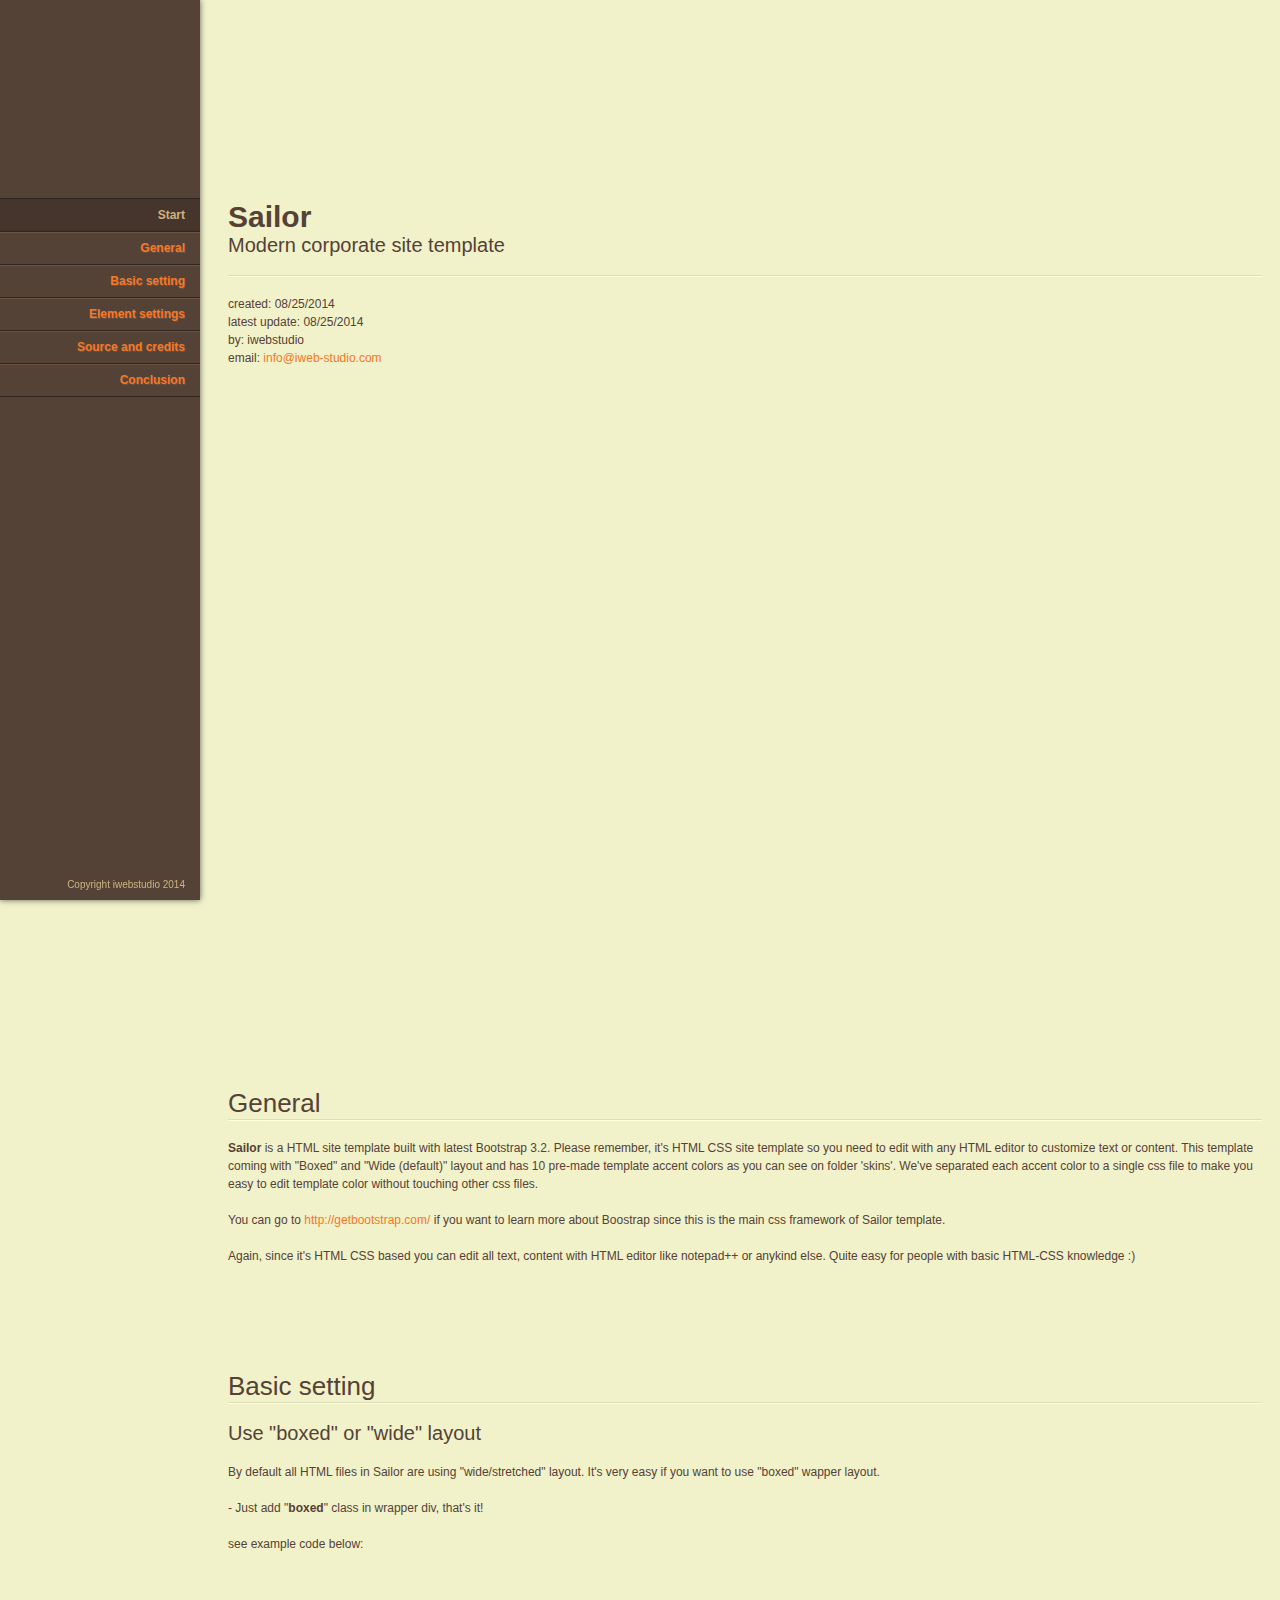
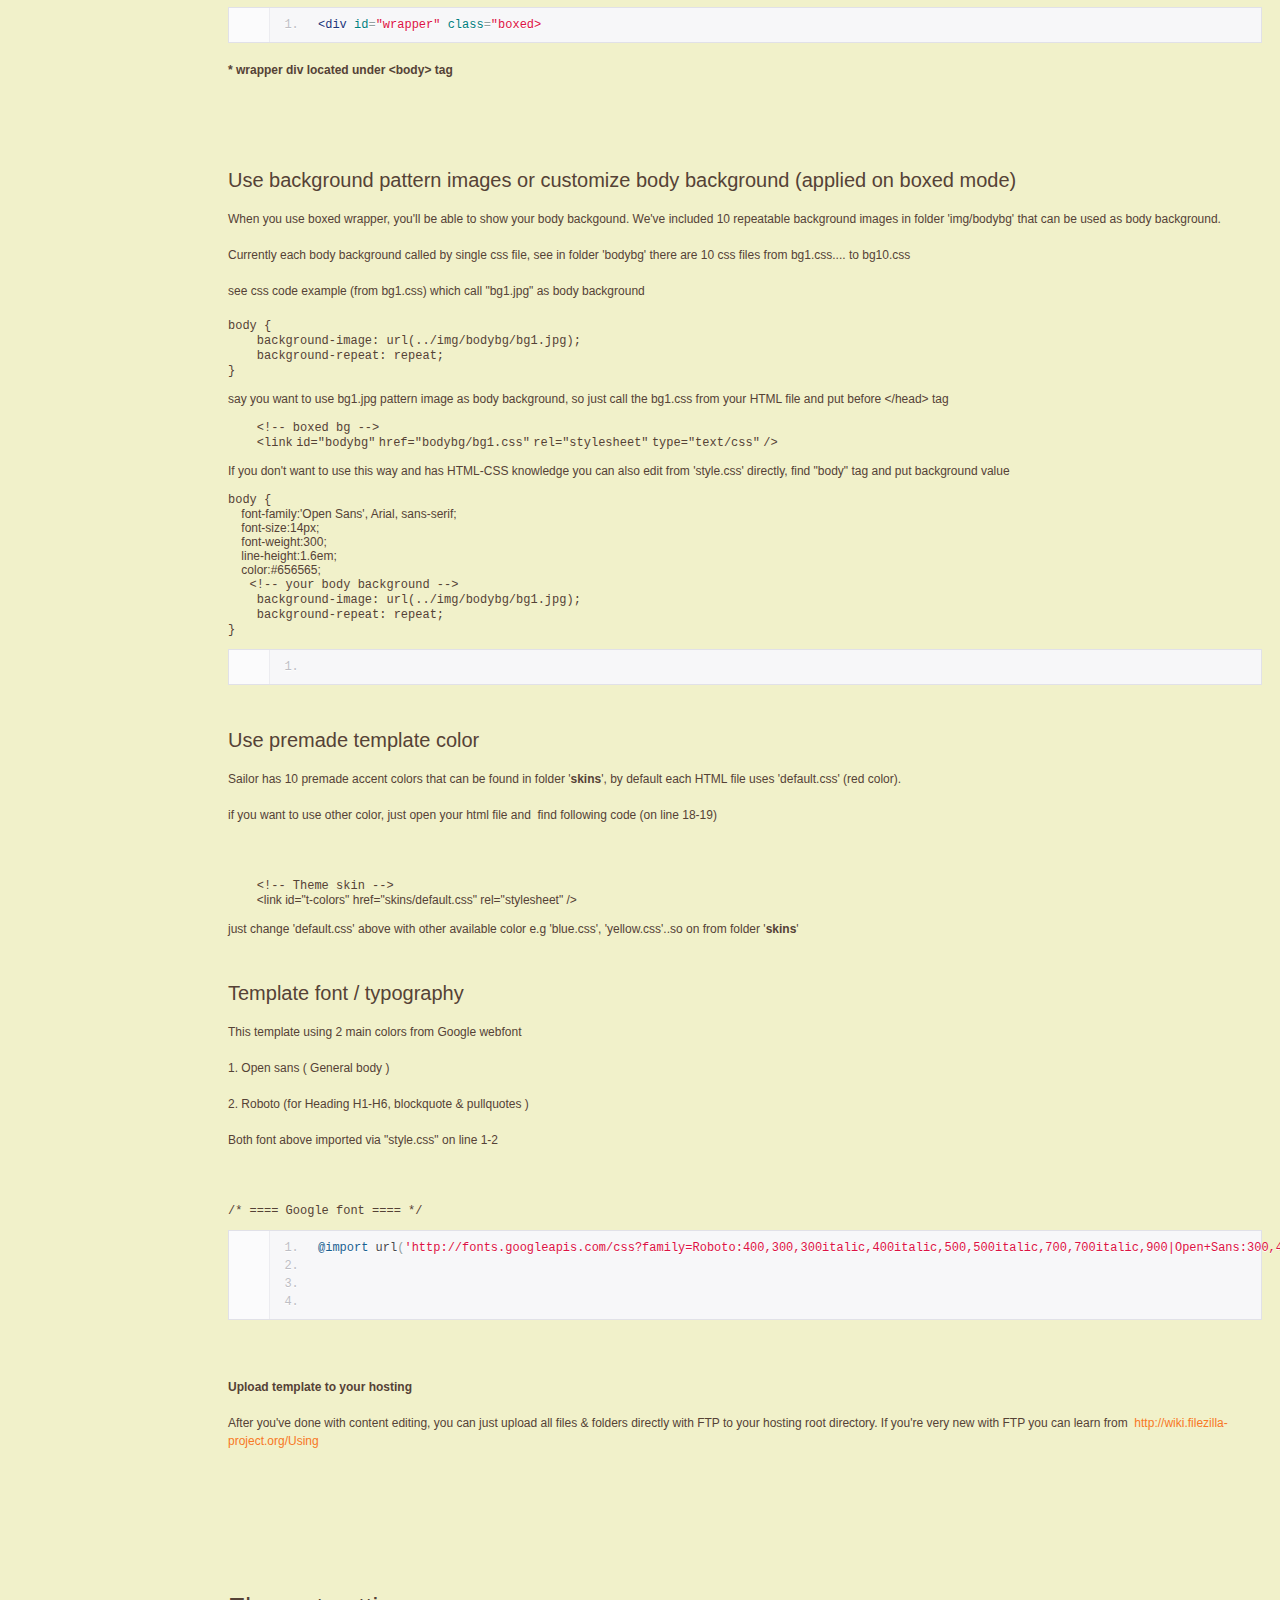
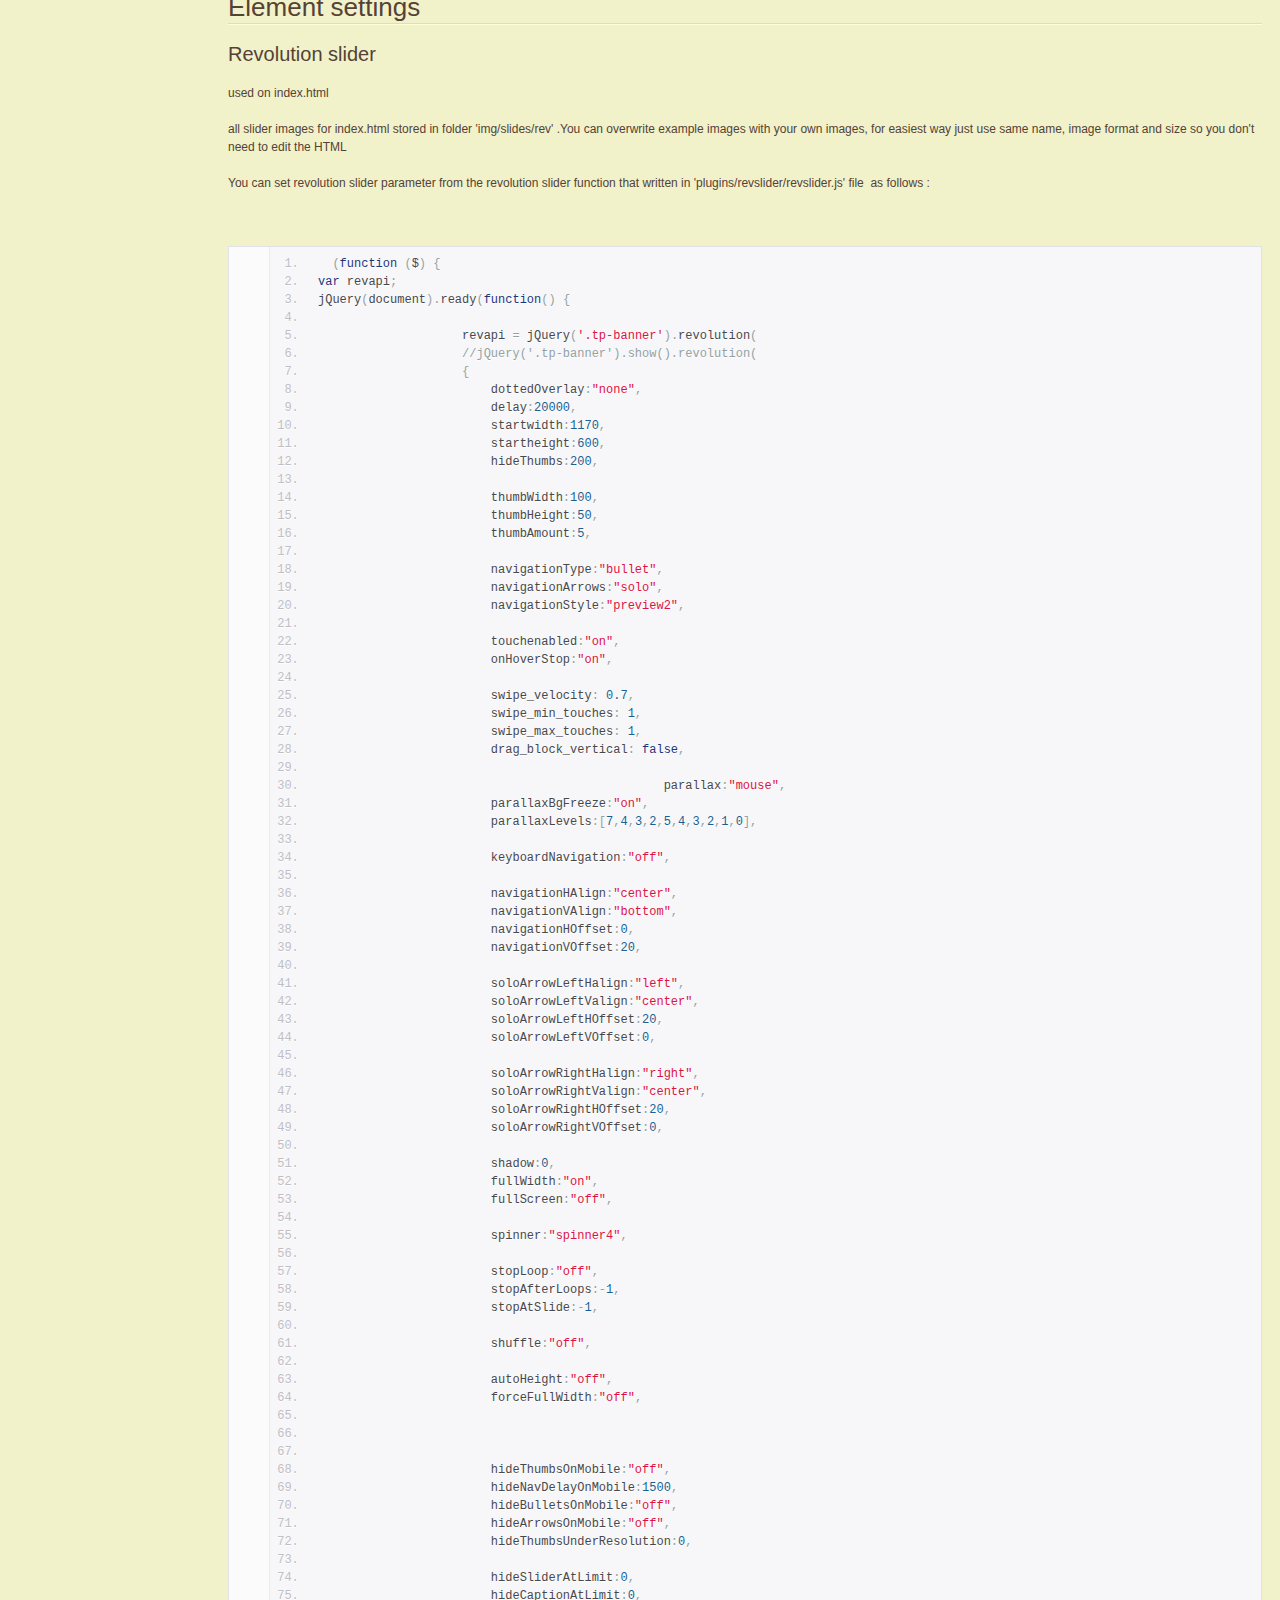
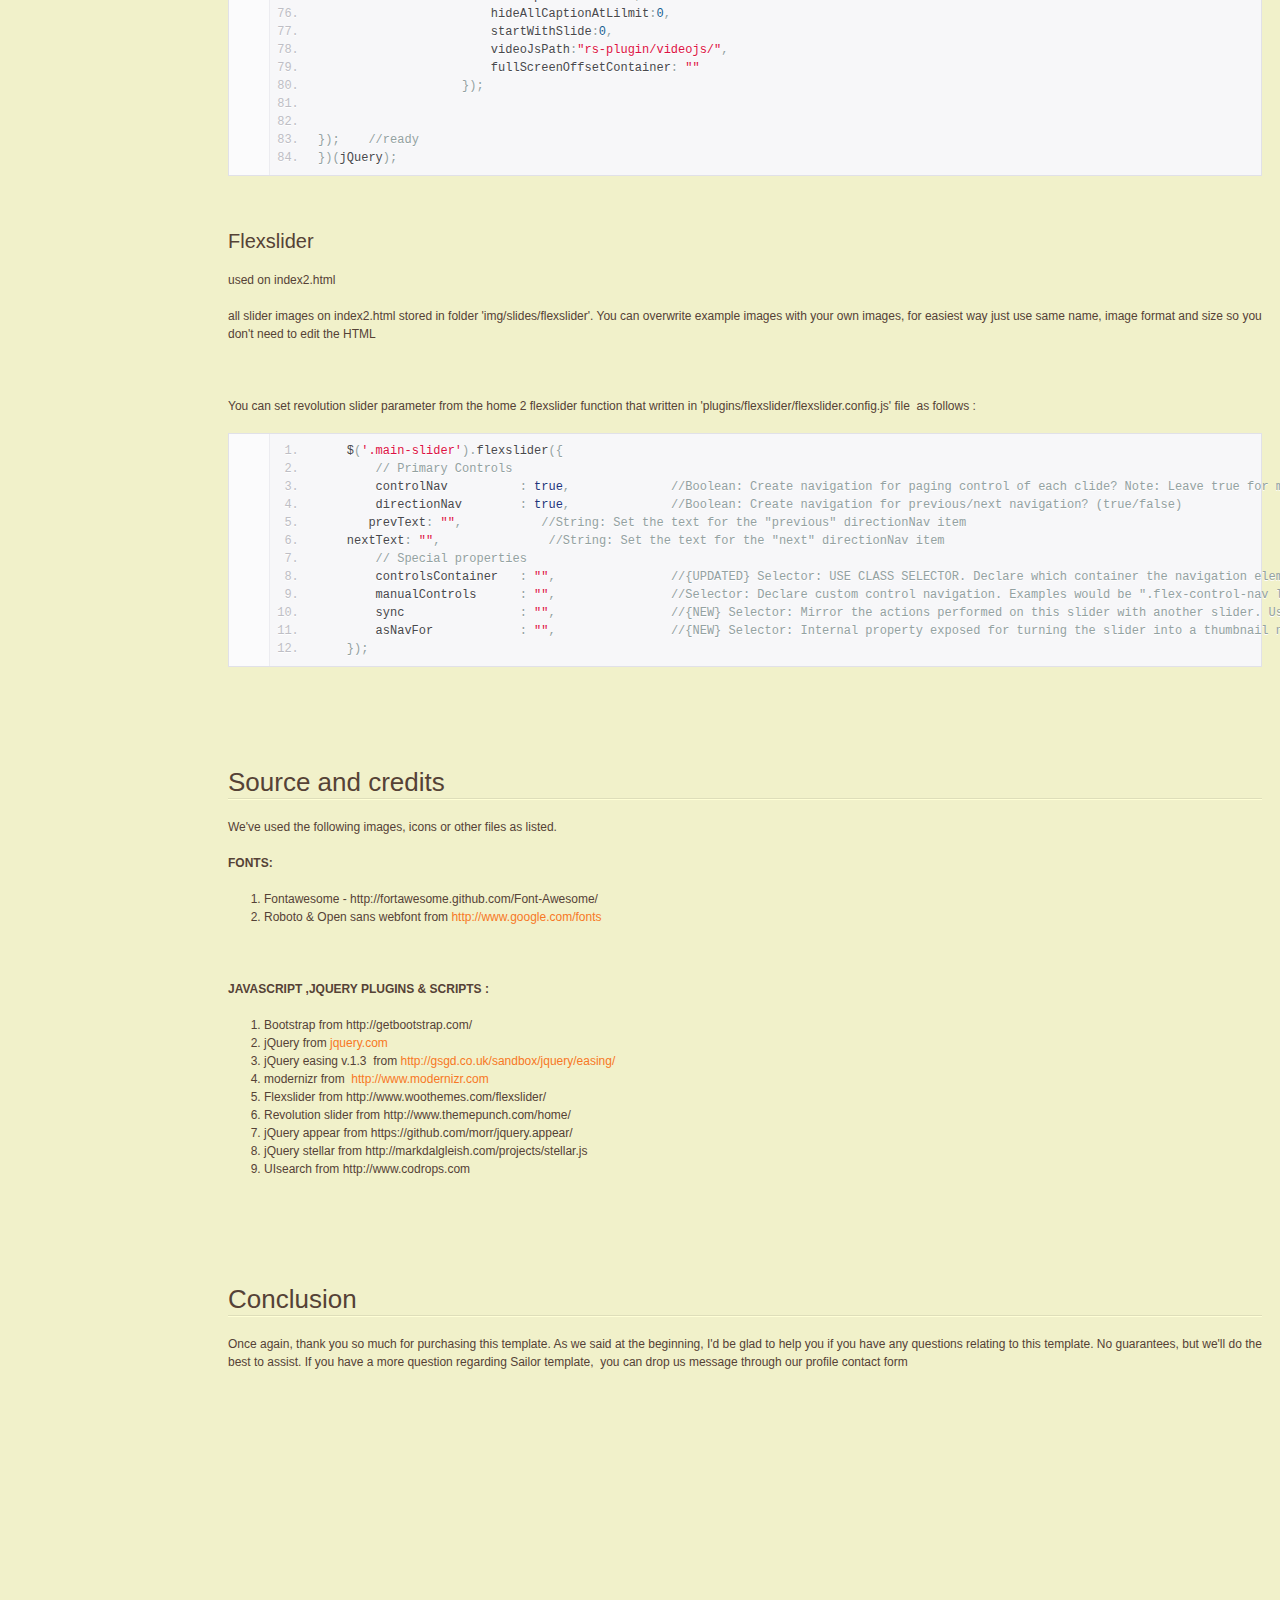
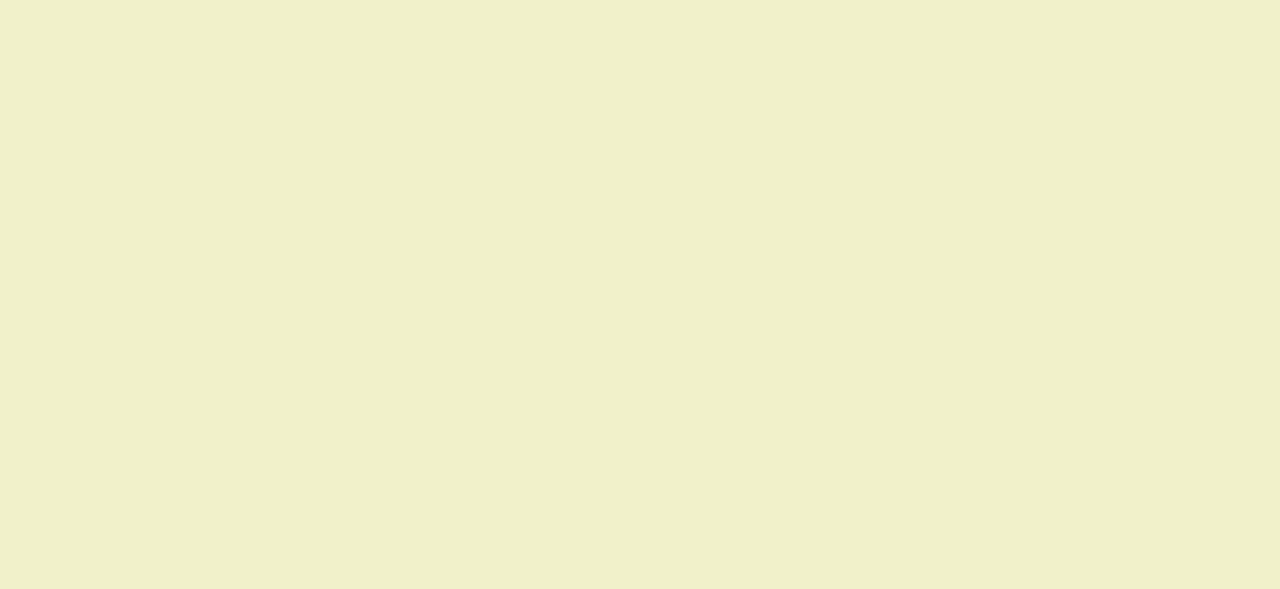
<file: web/target/web/html/Documentation/index.html>
<!doctype html>  
<!--[if IE 6 ]><html lang="en-us" class="ie6"> <![endif]-->
<!--[if IE 7 ]><html lang="en-us" class="ie7"> <![endif]-->
<!--[if IE 8 ]><html lang="en-us" class="ie8"> <![endif]-->
<!--[if (gt IE 7)|!(IE)]><!-->
<html lang="en-us"><!--<![endif]-->
<head>
	<meta charset="utf-8">
	
	<title>Sailor - Modern corporate site template</title>
	
	<meta name="description" content="">
	<meta name="author" content="iwebstudio">
	<meta name="copyright" content="iwebstudio">
	<meta name="generator" content="">
	<meta name="date" content="2014-08-25T00:00:00+02:00">
	
	<link rel="stylesheet" href="assets/css/documenter_style.css" media="all">
	<link rel="stylesheet" href="assets/js/google-code-prettify/prettify.css" media="screen">
	<script src="assets/js/google-code-prettify/prettify.js"></script>

	
	
	<script src="assets/js/jquery.js"></script>
	
	<script src="assets/js/jquery.scrollTo.js"></script>
	<script src="assets/js/jquery.easing.js"></script>
	
	<script>document.createElement('section');var duration='500',easing='swing';</script>
	<script src="assets/js/script.js"></script>
	
	<style>
		html{background-color:#F1F1CA;color:#554236;}
		::-moz-selection{background:#45352C;color:#CDB380;}
		::selection{background:#45352C;color:#CDB380;}
		#documenter_sidebar #documenter_logo{background-image:url();}
		a{color:#F77825;}
		.btn {
			border-radius:3px;
		}
		.btn-primary {
			  background-image: -moz-linear-gradient(top, #F77825, #C7611E);
			  background-image: -ms-linear-gradient(top, #F77825, #C7611E);
			  background-image: -webkit-gradient(linear, 0 0, 0 F77825%, from(#554236), to(#C7611E));
			  background-image: -webkit-linear-gradient(top, #F77825, #C7611E);
			  background-image: -o-linear-gradient(top, #F77825, #C7611E);
			  background-image: linear-gradient(top, #F77825, #C7611E);
			  filter: progid:DXImageTransform.Microsoft.gradient(startColorstr='#F77825', endColorstr='#C7611E', GradientType=0);
			  border-color: #C7611E #C7611E #bfbfbf;
			  color:#FFFFFF;
		}
		.btn-primary:hover,
		.btn-primary:active,
		.btn-primary.active,
		.btn-primary.disabled,
		.btn-primary[disabled] {
		  border-color: #F77825 #F77825 #bfbfbf;
		  background-color: #C7611E;
		}
		hr{border-top:1px solid #DEDEBA;border-bottom:1px solid #FFFFD6;}
		#documenter_sidebar, #documenter_sidebar ul a{background-color:#554236;color:#CDB380;}
		#documenter_sidebar ul a{-webkit-text-shadow:1px 1px 0px #6B5344;-moz-text-shadow:1px 1px 0px #6B5344;text-shadow:1px 1px 0px #6B5344;}
		#documenter_sidebar ul{border-top:1px solid #30251F;}
		#documenter_sidebar ul a{border-top:1px solid #6B5344;border-bottom:1px solid #30251F;color:#F77825;}
		#documenter_sidebar ul a:hover{background:#45352C;color:#CDB380;border-top:1px solid #45352C;}
		#documenter_sidebar ul a.current{background:#45352C;color:#CDB380;border-top:1px solid #45352C;}
		#documenter_copyright{display:block !important;visibility:visible !important;}
	</style>
	
</head>
<body class="documenter-project-sailor">
	<div id="documenter_sidebar">
		<a href="#documenter_cover" id="documenter_logo"></a>
		<ul id="documenter_nav">
			<li><a class="current" href="#documenter_cover">Start</a></li>
				
			<li><a href="#general" title="General">General</a></li>
			<li><a href="#basic_setting" title="Basic setting">Basic setting</a>
				<ul>
					<li><a href="#basic_setting_use_quotboxed_quot_or_quotwide_quot_layout">Use &quot;boxed&quot; or &quot;wide&quot; layout</a>
					<li><a href="#basic_setting_use_background_pattern_images_or_customize_body_background_applied_on_boxed_mode_">Use background pattern images or customize body background (applied on boxed mode)</a>
					<li><a href="#basic_setting_use_premade_template_color">Use premade template color</a>
					<li><a href="#basic_setting_template_font_typography">Template font / typography</a>
				</ul>
			</li>
			<li><a href="#element_settings" title="Element settings">Element settings</a>
				<ul>
					<li><a href="#element_settings_revolution_slider">Revolution slider</a>
					<li><a href="#element_settings_flexslider">Flexslider</a>
				</ul>
			</li>
			<li><a href="#source_and_credits" title="Source and credits">Source and credits</a></li>
			<li><a href="#conclusion" title="Conclusion">Conclusion</a></li>

		</ul>
		<div id="documenter_copyright">Copyright iwebstudio 2014<br>

		</div>
	</div>
	<div id="documenter_content">
	<section id="documenter_cover">
	<h1>Sailor</h1>
	<h2>Modern corporate site template</h2>
	<div id="documenter_buttons">
		
	</div>
	<hr>
	<ul>
	<li>created: 08/25/2014</li>
	<li>latest update: 08/25/2014</li>
	<li>by: iwebstudio</li>
	<li><a href=""></a></li>
	<li>email: <a href="mailto:&#105;&#110;&#102;&#111;&#64;&#105;&#119;&#101;&#98;&#45;&#115;&#116;&#117;&#100;&#105;&#111;&#46;&#99;&#111;&#109;">&#105;&#110;&#102;&#111;&#64;&#105;&#119;&#101;&#98;&#45;&#115;&#116;&#117;&#100;&#105;&#111;&#46;&#99;&#111;&#109;</a></li>
	</ul>
	<p></p>
	</section>
	
	<section id="general">
	<div class="page-header"><h3>General</h3><hr class="notop"></div>
<p>
	<strong>Sailor </strong>is a HTML site template built with latest Bootstrap 3.2. Please remember, it&#39;s HTML CSS site template so you need to edit with any HTML editor to customize text or content. This template coming with &quot;Boxed&quot; and &quot;Wide (default)&quot; layout and has 10 pre-made template accent colors as you can see on folder &#39;skins&#39;. We&#39;ve separated each accent color to a single css file to make you easy to edit template color without touching other css files.</p>
<p>
	You can go to <a href="http://getbootstrap.com/" target="_blank">http://getbootstrap.com/</a> if you want to learn more about Boostrap since this is the main css framework of Sailor template.</p>
<p>
	Again, since it&#39;s HTML CSS based you can edit all text, content with HTML editor like notepad++ or anykind else. Quite easy for people with basic HTML-CSS knowledge :)</p>
</section>
<section id="basic_setting">
	<div class="page-header"><h3>Basic setting</h3><hr class="notop"></div>
<h4 id="basic_setting_use_quotboxed_quot_or_quotwide_quot_layout">Use &quot;boxed&quot; or &quot;wide&quot; layout</h4>
<p>
	By default all HTML files in Sailor are using &quot;wide/stretched&quot; layout. It&#39;s very easy if you want to use &quot;boxed&quot; wapper layout.</p>
<p>
	- Just add &quot;<strong>boxed</strong>&quot; class in wrapper div, that&#39;s it!</p>
<p>
	see example code below:</p>
<p>
	&nbsp;</p>
<pre class="prettyprint lang-html linenums">
&lt;div id=&quot;wrapper&quot; class=&quot;boxed&gt;</pre>
<p>
	<strong>* wrapper div located under &lt;body&gt; tag</strong></p>
<p>
	&nbsp;</p>
<p>
	&nbsp;</p>
<h4 id="basic_setting_use_background_pattern_images_or_customize_body_background_applied_on_boxed_mode_">Use background pattern images or customize body background (applied on boxed mode)</h4>
<p>
	When you use boxed wrapper, you&#39;ll be able to show your body backgound. We&#39;ve included 10 repeatable background images in folder &#39;img/bodybg&#39; that can be used as body background.</p>
<p>
	Currently each body background called by single css file, see in folder &#39;bodybg&#39; there are 10 css files from bg1.css.... to bg10.css</p>
<p>
	see css code example (from bg1.css) which call &quot;bg1.jpg&quot; as body background</p>
<div class="container">
	<div class="line number1 index0 alt2">
		<code class="css plain">body {</code></div>
	<div class="line number2 index1 alt1">
		<code class="css spaces">&nbsp;&nbsp;&nbsp;&nbsp;</code><code class="css keyword">background-image</code><code class="css plain">: </code><code class="css value">url</code><code class="css plain">(../img/bodybg/bg</code><code class="css value">1</code><code class="css plain">.jpg);</code></div>
	<div class="line number3 index2 alt2">
		<code class="css spaces">&nbsp;&nbsp;&nbsp;&nbsp;</code><code class="css keyword">background-repeat</code><code class="css plain">: </code><code class="css value">repeat</code><code class="css plain">;</code></div>
	<div class="line number4 index3 alt1">
		<code class="css plain">}</code></div>
	<div class="line number4 index3 alt1">
		&nbsp;</div>
	<div class="line number4 index3 alt1">
		say you want to use bg1.jpg pattern image as body background, so just call the bg1.css from your HTML file and put before &lt;/head&gt; tag</div>
	<div class="line number4 index3 alt1">
		&nbsp;</div>
	<div class="line number4 index3 alt1">
		<div class="container">
			<div class="line number1 index0 alt2">
				<code class="html spaces">&nbsp;&nbsp;&nbsp;&nbsp;</code><code class="html comments">&lt;!-- boxed bg --&gt;</code></div>
			<div class="line number2 index1 alt1">
				<code class="html spaces">&nbsp;&nbsp;&nbsp;&nbsp;</code><code class="html plain">&lt;</code><code class="html keyword">link</code> <code class="html color1">id</code><code class="html plain">=</code><code class="html string">&quot;bodybg&quot;</code> <code class="html color1">href</code><code class="html plain">=</code><code class="html string">&quot;bodybg/bg1.css&quot;</code> <code class="html color1">rel</code><code class="html plain">=</code><code class="html string">&quot;stylesheet&quot;</code> <code class="html color1">type</code><code class="html plain">=</code><code class="html string">&quot;text/css&quot;</code> <code class="html plain">/&gt;</code></div>
			<div class="line number2 index1 alt1">
				&nbsp;</div>
			<div class="line number2 index1 alt1">
				If you don&#39;t want to use this way and has HTML-CSS knowledge you can also edit from &#39;style.css&#39; directly, find &quot;body&quot; tag and put background value</div>
			<div class="line number2 index1 alt1">
				&nbsp;</div>
			<div class="line number2 index1 alt1">
				<div class="container">
					<div class="line number1 index0 alt2">
						<code class="css plain">body {</code></div>
					&nbsp;&nbsp;&nbsp; font-family:&#39;Open Sans&#39;, Arial, sans-serif;<br>
					&nbsp;&nbsp; &nbsp;font-size:14px;<br>
					&nbsp;&nbsp; &nbsp;font-weight:300;<br>
					&nbsp;&nbsp; &nbsp;line-height:1.6em;<br>
					&nbsp;&nbsp; &nbsp;color:#656565;
					<div class="line number6 index5 alt1">
						<code class="css spaces">&nbsp;&nbsp;&nbsp;</code><code class="css plain">&lt;!-- your body background --&gt;</code></div>
					<div class="line number7 index6 alt2">
						<code class="css spaces">&nbsp;&nbsp;&nbsp;&nbsp;</code><code class="css keyword">background-image</code><code class="css plain">: </code><code class="css value">url</code><code class="css plain">(../img/bodybg/bg</code><code class="css value">1</code><code class="css plain">.jpg);</code></div>
					<div class="line number8 index7 alt1">
						<code class="css spaces">&nbsp;&nbsp;&nbsp;&nbsp;</code><code class="css keyword">background-repeat</code><code class="css plain">: </code><code class="css value">repeat</code><code class="css plain">;</code></div>
					<div class="line number9 index8 alt2">
						<code class="css plain">}</code></div>
					<pre class="prettyprint lang-html linenums">
</pre>
					<div class="line number9 index8 alt2">
						&nbsp;</div>
					<div class="line number9 index8 alt2">
						<h4 id="basic_setting_use_premade_template_color">Use premade template color</h4>
						<p>
							Sailor has 10 premade accent colors that can be found in folder &#39;<strong>skins</strong>&#39;, by default each HTML file uses &#39;default.css&#39; (red color).</p>
						<p>
							if you want to use other color, just open your html file and&nbsp; find following code (on line 18-19)</p>
						<p>
							&nbsp;</p>
						<div class="container">
							<div class="line number1 index0 alt2">
								<code class="html spaces">&nbsp;&nbsp;&nbsp;&nbsp;</code><code class="html comments">&lt;!-- Theme skin --&gt;</code></div>
							<div class="line number2 index1 alt1">
								<code class="html spaces">&nbsp;&nbsp;&nbsp; </code>&lt;link id=&quot;t-colors&quot; href=&quot;skins/default.css&quot; rel=&quot;stylesheet&quot; /&gt;</div>
							<div class="line number2 index1 alt1">
								&nbsp;</div>
							<div class="line number2 index1 alt1">
								just change &#39;default.css&#39; above with other available color e.g &#39;blue.css&#39;, &#39;yellow.css&#39;..so on from folder &#39;<strong>skins</strong>&#39;</div>
							<div class="line number2 index1 alt1">
								&nbsp;</div>
							<div class="line number2 index1 alt1">
								&nbsp;</div>
							<div class="line number2 index1 alt1">
								<h4 id="basic_setting_template_font_typography">Template font / typography</h4>
								<p>
									This template using 2 main colors from Google webfont</p>
								<p>
									1. Open sans ( General body )</p>
								<p>
									2. Roboto (for Heading H1-H6, blockquote &amp; pullquotes )</p>
								<p>
									Both font above imported via &quot;style.css&quot; on line 1-2</p>
								<p>
									&nbsp;</p>
								<div class="container">
									<div class="line number1 index0 alt2">
										<code class="css comments">/* ==== Google font ==== */</code></div>
									<pre class="prettyprint lang-css linenums">
@import url(&#39;http://fonts.googleapis.com/css?family=Roboto:400,300,300italic,400italic,500,500italic,700,700italic,900|Open+Sans:300,400,600,700&#39;);



</pre>
									<div class="line number2 index1 alt1">
										&nbsp;</div>
									<div class="line number2 index1 alt1">
										&nbsp;</div>
									<div class="line number2 index1 alt1">
										<p>
											<strong>Upload template to your hosting</strong></p>
										<p>
											After you&#39;ve done with content editing, you can just upload all files &amp; folders directly with FTP to your hosting root directory. If you&#39;re very new with FTP you can learn from&nbsp; <a href="http://wiki.filezilla-project.org/Using" target="_blank">http://wiki.filezilla-project.org/Using</a></p>
									</div>
								</div>
							</div>
						</div>
					</div>
				</div>
			</div>
		</div>
	</div>
</div>
<p>
	&nbsp;</p>
</section>
<section id="element_settings">
	<div class="page-header"><h3>Element settings</h3><hr class="notop"></div>
<h4 id="element_settings_revolution_slider">Revolution slider</h4>
<p>
	used on index.html</p>
<p>
	all slider images for index.html stored in folder &#39;img/slides/rev&#39; .You can overwrite example images with your own images, for easiest way just use same name, image format and size so you don&#39;t need to edit the HTML</p>
<p>
	You can set revolution slider parameter from the revolution slider function that written in &#39;plugins/revslider/revslider.js&#39; file&nbsp; as follows :</p>
<p>
	&nbsp;</p>
<pre class="prettyprint lang-js linenums">
&nbsp; (function ($) {
var revapi;
jQuery(document).ready(function() {&nbsp;&nbsp; &nbsp;&nbsp;&nbsp; &nbsp;
&nbsp;&nbsp; &nbsp;&nbsp;&nbsp; &nbsp;&nbsp;&nbsp; &nbsp;&nbsp;&nbsp; &nbsp;&nbsp;&nbsp; &nbsp;
&nbsp;&nbsp; &nbsp;&nbsp;&nbsp; &nbsp;&nbsp;&nbsp; &nbsp;&nbsp;&nbsp; &nbsp;&nbsp;&nbsp; &nbsp;revapi = jQuery(&#39;.tp-banner&#39;).revolution(&nbsp;&nbsp; &nbsp;&nbsp;&nbsp; &nbsp;&nbsp;&nbsp; &nbsp;
&nbsp;&nbsp; &nbsp;&nbsp;&nbsp; &nbsp;&nbsp;&nbsp; &nbsp;&nbsp;&nbsp; &nbsp;&nbsp;&nbsp; &nbsp;//jQuery(&#39;.tp-banner&#39;).show().revolution(
&nbsp;&nbsp; &nbsp;&nbsp;&nbsp; &nbsp;&nbsp;&nbsp; &nbsp;&nbsp;&nbsp; &nbsp;&nbsp;&nbsp; &nbsp;{
&nbsp;&nbsp; &nbsp;&nbsp;&nbsp; &nbsp;&nbsp;&nbsp; &nbsp;&nbsp;&nbsp; &nbsp;&nbsp;&nbsp; &nbsp;&nbsp;&nbsp; &nbsp;dottedOverlay:&quot;none&quot;,
&nbsp;&nbsp; &nbsp;&nbsp;&nbsp; &nbsp;&nbsp;&nbsp; &nbsp;&nbsp;&nbsp; &nbsp;&nbsp;&nbsp; &nbsp;&nbsp;&nbsp; &nbsp;delay:20000,
&nbsp;&nbsp; &nbsp;&nbsp;&nbsp; &nbsp;&nbsp;&nbsp; &nbsp;&nbsp;&nbsp; &nbsp;&nbsp;&nbsp; &nbsp;&nbsp;&nbsp; &nbsp;startwidth:1170,
&nbsp;&nbsp; &nbsp;&nbsp;&nbsp; &nbsp;&nbsp;&nbsp; &nbsp;&nbsp;&nbsp; &nbsp;&nbsp;&nbsp; &nbsp;&nbsp;&nbsp; &nbsp;startheight:600,
&nbsp;&nbsp; &nbsp;&nbsp;&nbsp; &nbsp;&nbsp;&nbsp; &nbsp;&nbsp;&nbsp; &nbsp;&nbsp;&nbsp; &nbsp;&nbsp;&nbsp; &nbsp;hideThumbs:200,
&nbsp;&nbsp; &nbsp;&nbsp;&nbsp; &nbsp;&nbsp;&nbsp; &nbsp;&nbsp;&nbsp; &nbsp;&nbsp;&nbsp; &nbsp;&nbsp;&nbsp; &nbsp;
&nbsp;&nbsp; &nbsp;&nbsp;&nbsp; &nbsp;&nbsp;&nbsp; &nbsp;&nbsp;&nbsp; &nbsp;&nbsp;&nbsp; &nbsp;&nbsp;&nbsp; &nbsp;thumbWidth:100,
&nbsp;&nbsp; &nbsp;&nbsp;&nbsp; &nbsp;&nbsp;&nbsp; &nbsp;&nbsp;&nbsp; &nbsp;&nbsp;&nbsp; &nbsp;&nbsp;&nbsp; &nbsp;thumbHeight:50,
&nbsp;&nbsp; &nbsp;&nbsp;&nbsp; &nbsp;&nbsp;&nbsp; &nbsp;&nbsp;&nbsp; &nbsp;&nbsp;&nbsp; &nbsp;&nbsp;&nbsp; &nbsp;thumbAmount:5,
&nbsp;&nbsp; &nbsp;&nbsp;&nbsp; &nbsp;&nbsp;&nbsp; &nbsp;&nbsp;&nbsp; &nbsp;&nbsp;&nbsp; &nbsp;&nbsp;&nbsp; &nbsp;
&nbsp;&nbsp; &nbsp;&nbsp;&nbsp; &nbsp;&nbsp;&nbsp; &nbsp;&nbsp;&nbsp; &nbsp;&nbsp;&nbsp; &nbsp;&nbsp;&nbsp; &nbsp;navigationType:&quot;bullet&quot;,
&nbsp;&nbsp; &nbsp;&nbsp;&nbsp; &nbsp;&nbsp;&nbsp; &nbsp;&nbsp;&nbsp; &nbsp;&nbsp;&nbsp; &nbsp;&nbsp;&nbsp; &nbsp;navigationArrows:&quot;solo&quot;,
&nbsp;&nbsp; &nbsp;&nbsp;&nbsp; &nbsp;&nbsp;&nbsp; &nbsp;&nbsp;&nbsp; &nbsp;&nbsp;&nbsp; &nbsp;&nbsp;&nbsp; &nbsp;navigationStyle:&quot;preview2&quot;,
&nbsp;&nbsp; &nbsp;&nbsp;&nbsp; &nbsp;&nbsp;&nbsp; &nbsp;&nbsp;&nbsp; &nbsp;&nbsp;&nbsp; &nbsp;&nbsp;&nbsp; &nbsp;
&nbsp;&nbsp; &nbsp;&nbsp;&nbsp; &nbsp;&nbsp;&nbsp; &nbsp;&nbsp;&nbsp; &nbsp;&nbsp;&nbsp; &nbsp;&nbsp;&nbsp; &nbsp;touchenabled:&quot;on&quot;,
&nbsp;&nbsp; &nbsp;&nbsp;&nbsp; &nbsp;&nbsp;&nbsp; &nbsp;&nbsp;&nbsp; &nbsp;&nbsp;&nbsp; &nbsp;&nbsp;&nbsp; &nbsp;onHoverStop:&quot;on&quot;,
&nbsp;&nbsp; &nbsp;&nbsp;&nbsp; &nbsp;&nbsp;&nbsp; &nbsp;&nbsp;&nbsp; &nbsp;&nbsp;&nbsp; &nbsp;&nbsp;&nbsp; &nbsp;
&nbsp;&nbsp; &nbsp;&nbsp;&nbsp; &nbsp;&nbsp;&nbsp; &nbsp;&nbsp;&nbsp; &nbsp;&nbsp;&nbsp; &nbsp;&nbsp;&nbsp; &nbsp;swipe_velocity: 0.7,
&nbsp;&nbsp; &nbsp;&nbsp;&nbsp; &nbsp;&nbsp;&nbsp; &nbsp;&nbsp;&nbsp; &nbsp;&nbsp;&nbsp; &nbsp;&nbsp;&nbsp; &nbsp;swipe_min_touches: 1,
&nbsp;&nbsp; &nbsp;&nbsp;&nbsp; &nbsp;&nbsp;&nbsp; &nbsp;&nbsp;&nbsp; &nbsp;&nbsp;&nbsp; &nbsp;&nbsp;&nbsp; &nbsp;swipe_max_touches: 1,
&nbsp;&nbsp; &nbsp;&nbsp;&nbsp; &nbsp;&nbsp;&nbsp; &nbsp;&nbsp;&nbsp; &nbsp;&nbsp;&nbsp; &nbsp;&nbsp;&nbsp; &nbsp;drag_block_vertical: false,
&nbsp;&nbsp; &nbsp;&nbsp;&nbsp; &nbsp;&nbsp;&nbsp; &nbsp;&nbsp;&nbsp; &nbsp;&nbsp;&nbsp; &nbsp;&nbsp;&nbsp; &nbsp;&nbsp;&nbsp; &nbsp;&nbsp;&nbsp; &nbsp;&nbsp;&nbsp; &nbsp;&nbsp;&nbsp; &nbsp;&nbsp;&nbsp; &nbsp;&nbsp;&nbsp; &nbsp;
&nbsp;&nbsp; &nbsp;&nbsp;&nbsp; &nbsp;&nbsp;&nbsp; &nbsp;&nbsp;&nbsp; &nbsp;&nbsp;&nbsp; &nbsp;&nbsp;&nbsp; &nbsp;&nbsp;&nbsp; &nbsp;&nbsp;&nbsp; &nbsp;&nbsp;&nbsp; &nbsp;&nbsp;&nbsp; &nbsp;&nbsp;&nbsp; &nbsp;&nbsp;&nbsp; &nbsp;parallax:&quot;mouse&quot;,
&nbsp;&nbsp; &nbsp;&nbsp;&nbsp; &nbsp;&nbsp;&nbsp; &nbsp;&nbsp;&nbsp; &nbsp;&nbsp;&nbsp; &nbsp;&nbsp;&nbsp; &nbsp;parallaxBgFreeze:&quot;on&quot;,
&nbsp;&nbsp; &nbsp;&nbsp;&nbsp; &nbsp;&nbsp;&nbsp; &nbsp;&nbsp;&nbsp; &nbsp;&nbsp;&nbsp; &nbsp;&nbsp;&nbsp; &nbsp;parallaxLevels:[7,4,3,2,5,4,3,2,1,0],
&nbsp;&nbsp; &nbsp;&nbsp;&nbsp; &nbsp;&nbsp;&nbsp; &nbsp;&nbsp;&nbsp; &nbsp;&nbsp;&nbsp; &nbsp;&nbsp;&nbsp; &nbsp;&nbsp;&nbsp; &nbsp;&nbsp;&nbsp; &nbsp;&nbsp;&nbsp; &nbsp;&nbsp;&nbsp; &nbsp;&nbsp;&nbsp; &nbsp;&nbsp;&nbsp; &nbsp;
&nbsp;&nbsp; &nbsp;&nbsp;&nbsp; &nbsp;&nbsp;&nbsp; &nbsp;&nbsp;&nbsp; &nbsp;&nbsp;&nbsp; &nbsp;&nbsp;&nbsp; &nbsp;keyboardNavigation:&quot;off&quot;,
&nbsp;&nbsp; &nbsp;&nbsp;&nbsp; &nbsp;&nbsp;&nbsp; &nbsp;&nbsp;&nbsp; &nbsp;&nbsp;&nbsp; &nbsp;&nbsp;&nbsp; &nbsp;
&nbsp;&nbsp; &nbsp;&nbsp;&nbsp; &nbsp;&nbsp;&nbsp; &nbsp;&nbsp;&nbsp; &nbsp;&nbsp;&nbsp; &nbsp;&nbsp;&nbsp; &nbsp;navigationHAlign:&quot;center&quot;,
&nbsp;&nbsp; &nbsp;&nbsp;&nbsp; &nbsp;&nbsp;&nbsp; &nbsp;&nbsp;&nbsp; &nbsp;&nbsp;&nbsp; &nbsp;&nbsp;&nbsp; &nbsp;navigationVAlign:&quot;bottom&quot;,
&nbsp;&nbsp; &nbsp;&nbsp;&nbsp; &nbsp;&nbsp;&nbsp; &nbsp;&nbsp;&nbsp; &nbsp;&nbsp;&nbsp; &nbsp;&nbsp;&nbsp; &nbsp;navigationHOffset:0,
&nbsp;&nbsp; &nbsp;&nbsp;&nbsp; &nbsp;&nbsp;&nbsp; &nbsp;&nbsp;&nbsp; &nbsp;&nbsp;&nbsp; &nbsp;&nbsp;&nbsp; &nbsp;navigationVOffset:20,

&nbsp;&nbsp; &nbsp;&nbsp;&nbsp; &nbsp;&nbsp;&nbsp; &nbsp;&nbsp;&nbsp; &nbsp;&nbsp;&nbsp; &nbsp;&nbsp;&nbsp; &nbsp;soloArrowLeftHalign:&quot;left&quot;,
&nbsp;&nbsp; &nbsp;&nbsp;&nbsp; &nbsp;&nbsp;&nbsp; &nbsp;&nbsp;&nbsp; &nbsp;&nbsp;&nbsp; &nbsp;&nbsp;&nbsp; &nbsp;soloArrowLeftValign:&quot;center&quot;,
&nbsp;&nbsp; &nbsp;&nbsp;&nbsp; &nbsp;&nbsp;&nbsp; &nbsp;&nbsp;&nbsp; &nbsp;&nbsp;&nbsp; &nbsp;&nbsp;&nbsp; &nbsp;soloArrowLeftHOffset:20,
&nbsp;&nbsp; &nbsp;&nbsp;&nbsp; &nbsp;&nbsp;&nbsp; &nbsp;&nbsp;&nbsp; &nbsp;&nbsp;&nbsp; &nbsp;&nbsp;&nbsp; &nbsp;soloArrowLeftVOffset:0,

&nbsp;&nbsp; &nbsp;&nbsp;&nbsp; &nbsp;&nbsp;&nbsp; &nbsp;&nbsp;&nbsp; &nbsp;&nbsp;&nbsp; &nbsp;&nbsp;&nbsp; &nbsp;soloArrowRightHalign:&quot;right&quot;,
&nbsp;&nbsp; &nbsp;&nbsp;&nbsp; &nbsp;&nbsp;&nbsp; &nbsp;&nbsp;&nbsp; &nbsp;&nbsp;&nbsp; &nbsp;&nbsp;&nbsp; &nbsp;soloArrowRightValign:&quot;center&quot;,
&nbsp;&nbsp; &nbsp;&nbsp;&nbsp; &nbsp;&nbsp;&nbsp; &nbsp;&nbsp;&nbsp; &nbsp;&nbsp;&nbsp; &nbsp;&nbsp;&nbsp; &nbsp;soloArrowRightHOffset:20,
&nbsp;&nbsp; &nbsp;&nbsp;&nbsp; &nbsp;&nbsp;&nbsp; &nbsp;&nbsp;&nbsp; &nbsp;&nbsp;&nbsp; &nbsp;&nbsp;&nbsp; &nbsp;soloArrowRightVOffset:0,
&nbsp;&nbsp; &nbsp;&nbsp;&nbsp; &nbsp;&nbsp;&nbsp; &nbsp;&nbsp;&nbsp; &nbsp;&nbsp;&nbsp; &nbsp;&nbsp;&nbsp; &nbsp;&nbsp;&nbsp; &nbsp;&nbsp;&nbsp; &nbsp;
&nbsp;&nbsp; &nbsp;&nbsp;&nbsp; &nbsp;&nbsp;&nbsp; &nbsp;&nbsp;&nbsp; &nbsp;&nbsp;&nbsp; &nbsp;&nbsp;&nbsp; &nbsp;shadow:0,
&nbsp;&nbsp; &nbsp;&nbsp;&nbsp; &nbsp;&nbsp;&nbsp; &nbsp;&nbsp;&nbsp; &nbsp;&nbsp;&nbsp; &nbsp;&nbsp;&nbsp; &nbsp;fullWidth:&quot;on&quot;,
&nbsp;&nbsp; &nbsp;&nbsp;&nbsp; &nbsp;&nbsp;&nbsp; &nbsp;&nbsp;&nbsp; &nbsp;&nbsp;&nbsp; &nbsp;&nbsp;&nbsp; &nbsp;fullScreen:&quot;off&quot;,

&nbsp;&nbsp; &nbsp;&nbsp;&nbsp; &nbsp;&nbsp;&nbsp; &nbsp;&nbsp;&nbsp; &nbsp;&nbsp;&nbsp; &nbsp;&nbsp;&nbsp; &nbsp;spinner:&quot;spinner4&quot;,
&nbsp;&nbsp; &nbsp;&nbsp;&nbsp; &nbsp;&nbsp;&nbsp; &nbsp;&nbsp;&nbsp; &nbsp;&nbsp;&nbsp; &nbsp;&nbsp;&nbsp; &nbsp;
&nbsp;&nbsp; &nbsp;&nbsp;&nbsp; &nbsp;&nbsp;&nbsp; &nbsp;&nbsp;&nbsp; &nbsp;&nbsp;&nbsp; &nbsp;&nbsp;&nbsp; &nbsp;stopLoop:&quot;off&quot;,
&nbsp;&nbsp; &nbsp;&nbsp;&nbsp; &nbsp;&nbsp;&nbsp; &nbsp;&nbsp;&nbsp; &nbsp;&nbsp;&nbsp; &nbsp;&nbsp;&nbsp; &nbsp;stopAfterLoops:-1,
&nbsp;&nbsp; &nbsp;&nbsp;&nbsp; &nbsp;&nbsp;&nbsp; &nbsp;&nbsp;&nbsp; &nbsp;&nbsp;&nbsp; &nbsp;&nbsp;&nbsp; &nbsp;stopAtSlide:-1,

&nbsp;&nbsp; &nbsp;&nbsp;&nbsp; &nbsp;&nbsp;&nbsp; &nbsp;&nbsp;&nbsp; &nbsp;&nbsp;&nbsp; &nbsp;&nbsp;&nbsp; &nbsp;shuffle:&quot;off&quot;,
&nbsp;&nbsp; &nbsp;&nbsp;&nbsp; &nbsp;&nbsp;&nbsp; &nbsp;&nbsp;&nbsp; &nbsp;&nbsp;&nbsp; &nbsp;&nbsp;&nbsp; &nbsp;
&nbsp;&nbsp; &nbsp;&nbsp;&nbsp; &nbsp;&nbsp;&nbsp; &nbsp;&nbsp;&nbsp; &nbsp;&nbsp;&nbsp; &nbsp;&nbsp;&nbsp; &nbsp;autoHeight:&quot;off&quot;,&nbsp;&nbsp; &nbsp;&nbsp;&nbsp; &nbsp;&nbsp;&nbsp; &nbsp;&nbsp;&nbsp; &nbsp;&nbsp;&nbsp; &nbsp;&nbsp;&nbsp; &nbsp;
&nbsp;&nbsp; &nbsp;&nbsp;&nbsp; &nbsp;&nbsp;&nbsp; &nbsp;&nbsp;&nbsp; &nbsp;&nbsp;&nbsp; &nbsp;&nbsp;&nbsp; &nbsp;forceFullWidth:&quot;off&quot;,&nbsp;&nbsp; &nbsp;&nbsp;&nbsp; &nbsp;&nbsp;&nbsp; &nbsp;&nbsp;&nbsp; &nbsp;&nbsp;&nbsp; &nbsp;&nbsp;&nbsp; &nbsp;
&nbsp;&nbsp; &nbsp;&nbsp;&nbsp; &nbsp;&nbsp;&nbsp; &nbsp;&nbsp;&nbsp; &nbsp;&nbsp;&nbsp; &nbsp;&nbsp;&nbsp; &nbsp;&nbsp;&nbsp; &nbsp;&nbsp;&nbsp; &nbsp;&nbsp;&nbsp; &nbsp;&nbsp;&nbsp; &nbsp;&nbsp;&nbsp; &nbsp;&nbsp;&nbsp; &nbsp;
&nbsp;&nbsp; &nbsp;&nbsp;&nbsp; &nbsp;&nbsp;&nbsp; &nbsp;&nbsp;&nbsp; &nbsp;&nbsp;&nbsp; &nbsp;&nbsp;&nbsp; &nbsp;&nbsp;&nbsp; &nbsp;&nbsp;&nbsp; &nbsp;&nbsp;&nbsp; &nbsp;&nbsp;&nbsp; &nbsp;&nbsp;&nbsp; &nbsp;&nbsp;&nbsp; &nbsp;
&nbsp;&nbsp; &nbsp;&nbsp;&nbsp; &nbsp;&nbsp;&nbsp; &nbsp;&nbsp;&nbsp; &nbsp;&nbsp;&nbsp; &nbsp;&nbsp;&nbsp; &nbsp;&nbsp;&nbsp; &nbsp;&nbsp;&nbsp; &nbsp;&nbsp;&nbsp; &nbsp;&nbsp;&nbsp; &nbsp;&nbsp;&nbsp; &nbsp;&nbsp;&nbsp; &nbsp;
&nbsp;&nbsp; &nbsp;&nbsp;&nbsp; &nbsp;&nbsp;&nbsp; &nbsp;&nbsp;&nbsp; &nbsp;&nbsp;&nbsp; &nbsp;&nbsp;&nbsp; &nbsp;hideThumbsOnMobile:&quot;off&quot;,
&nbsp;&nbsp; &nbsp;&nbsp;&nbsp; &nbsp;&nbsp;&nbsp; &nbsp;&nbsp;&nbsp; &nbsp;&nbsp;&nbsp; &nbsp;&nbsp;&nbsp; &nbsp;hideNavDelayOnMobile:1500,&nbsp;&nbsp; &nbsp;&nbsp;&nbsp; &nbsp;&nbsp;&nbsp; &nbsp;&nbsp;&nbsp; &nbsp;&nbsp;&nbsp; &nbsp;&nbsp;&nbsp; &nbsp;
&nbsp;&nbsp; &nbsp;&nbsp;&nbsp; &nbsp;&nbsp;&nbsp; &nbsp;&nbsp;&nbsp; &nbsp;&nbsp;&nbsp; &nbsp;&nbsp;&nbsp; &nbsp;hideBulletsOnMobile:&quot;off&quot;,
&nbsp;&nbsp; &nbsp;&nbsp;&nbsp; &nbsp;&nbsp;&nbsp; &nbsp;&nbsp;&nbsp; &nbsp;&nbsp;&nbsp; &nbsp;&nbsp;&nbsp; &nbsp;hideArrowsOnMobile:&quot;off&quot;,
&nbsp;&nbsp; &nbsp;&nbsp;&nbsp; &nbsp;&nbsp;&nbsp; &nbsp;&nbsp;&nbsp; &nbsp;&nbsp;&nbsp; &nbsp;&nbsp;&nbsp; &nbsp;hideThumbsUnderResolution:0,
&nbsp;&nbsp; &nbsp;&nbsp;&nbsp; &nbsp;&nbsp;&nbsp; &nbsp;&nbsp;&nbsp; &nbsp;&nbsp;&nbsp; &nbsp;&nbsp;&nbsp; &nbsp;
&nbsp;&nbsp; &nbsp;&nbsp;&nbsp; &nbsp;&nbsp;&nbsp; &nbsp;&nbsp;&nbsp; &nbsp;&nbsp;&nbsp; &nbsp;&nbsp;&nbsp; &nbsp;hideSliderAtLimit:0,
&nbsp;&nbsp; &nbsp;&nbsp;&nbsp; &nbsp;&nbsp;&nbsp; &nbsp;&nbsp;&nbsp; &nbsp;&nbsp;&nbsp; &nbsp;&nbsp;&nbsp; &nbsp;hideCaptionAtLimit:0,
&nbsp;&nbsp; &nbsp;&nbsp;&nbsp; &nbsp;&nbsp;&nbsp; &nbsp;&nbsp;&nbsp; &nbsp;&nbsp;&nbsp; &nbsp;&nbsp;&nbsp; &nbsp;hideAllCaptionAtLilmit:0,
&nbsp;&nbsp; &nbsp;&nbsp;&nbsp; &nbsp;&nbsp;&nbsp; &nbsp;&nbsp;&nbsp; &nbsp;&nbsp;&nbsp; &nbsp;&nbsp;&nbsp; &nbsp;startWithSlide:0,
&nbsp;&nbsp; &nbsp;&nbsp;&nbsp; &nbsp;&nbsp;&nbsp; &nbsp;&nbsp;&nbsp; &nbsp;&nbsp;&nbsp; &nbsp;&nbsp;&nbsp; &nbsp;videoJsPath:&quot;rs-plugin/videojs/&quot;,
&nbsp;&nbsp; &nbsp;&nbsp;&nbsp; &nbsp;&nbsp;&nbsp; &nbsp;&nbsp;&nbsp; &nbsp;&nbsp;&nbsp; &nbsp;&nbsp;&nbsp; &nbsp;fullScreenOffsetContainer: &quot;&quot;&nbsp;&nbsp; &nbsp;
&nbsp;&nbsp; &nbsp;&nbsp;&nbsp; &nbsp;&nbsp;&nbsp; &nbsp;&nbsp;&nbsp; &nbsp;&nbsp;&nbsp; &nbsp;});
&nbsp;&nbsp; &nbsp;&nbsp;&nbsp; &nbsp;&nbsp;&nbsp; &nbsp;
&nbsp;&nbsp; &nbsp;&nbsp;&nbsp; &nbsp;&nbsp;&nbsp; &nbsp;&nbsp;&nbsp; &nbsp;&nbsp;&nbsp; &nbsp;&nbsp;&nbsp; &nbsp;&nbsp;&nbsp; &nbsp;&nbsp;&nbsp; &nbsp;&nbsp;&nbsp; &nbsp;
});&nbsp;&nbsp; &nbsp;//ready
})(jQuery);</pre>
<p>
	&nbsp;</p>
<h4 id="element_settings_flexslider">Flexslider</h4>
<p>
	used on index2.html</p>
<p>
	all slider images on index2.html stored in folder &#39;img/slides/flexslider&#39;. You can overwrite example images with your own images, for easiest way just use same name, image format and size so you don&#39;t need to edit the HTML</p>
<p>
	&nbsp;</p>
<p>
	You can set revolution slider parameter from the home 2 flexslider function that written in &#39;plugins/flexslider/flexslider.config.js&#39; file&nbsp; as follows :</p>
<pre class="prettyprint lang-js linenums">
&nbsp;&nbsp;&nbsp; $(&#39;.main-slider&#39;).flexslider({
&nbsp;&nbsp;&nbsp;&nbsp;&nbsp;&nbsp;&nbsp; // Primary Controls
&nbsp;&nbsp;&nbsp;&nbsp;&nbsp;&nbsp;&nbsp; controlNav&nbsp;&nbsp;&nbsp;&nbsp;&nbsp;&nbsp;&nbsp;&nbsp;&nbsp; : true,&nbsp;&nbsp;&nbsp;&nbsp;&nbsp;&nbsp;&nbsp;&nbsp;&nbsp;&nbsp;&nbsp;&nbsp;&nbsp; //Boolean: Create navigation for paging control of each clide? Note: Leave true for manualControls usage
&nbsp;&nbsp;&nbsp;&nbsp;&nbsp;&nbsp;&nbsp; directionNav&nbsp;&nbsp;&nbsp;&nbsp;&nbsp;&nbsp;&nbsp; : true,&nbsp;&nbsp;&nbsp;&nbsp;&nbsp;&nbsp;&nbsp;&nbsp;&nbsp;&nbsp;&nbsp;&nbsp;&nbsp; //Boolean: Create navigation for previous/next navigation? (true/false)
&nbsp;&nbsp;&nbsp;&nbsp;&nbsp;&nbsp; prevText: &quot;&quot;,&nbsp;&nbsp;&nbsp;&nbsp;&nbsp;&nbsp;&nbsp;&nbsp;&nbsp;&nbsp; //String: Set the text for the &quot;previous&quot; directionNav item
&nbsp;&nbsp;&nbsp; nextText: &quot;&quot;,&nbsp;&nbsp;&nbsp;&nbsp;&nbsp;&nbsp;&nbsp;&nbsp;&nbsp;&nbsp;&nbsp;&nbsp;&nbsp;&nbsp; //String: Set the text for the &quot;next&quot; directionNav item
&nbsp;&nbsp;&nbsp;&nbsp;&nbsp;&nbsp;&nbsp; // Special properties
&nbsp;&nbsp;&nbsp;&nbsp;&nbsp;&nbsp;&nbsp; controlsContainer&nbsp;&nbsp; : &quot;&quot;,&nbsp;&nbsp;&nbsp;&nbsp;&nbsp;&nbsp;&nbsp;&nbsp;&nbsp;&nbsp;&nbsp;&nbsp;&nbsp;&nbsp;&nbsp; //{UPDATED} Selector: USE CLASS SELECTOR. Declare which container the navigation elements should be appended too. Default container is the FlexSlider element. Example use would be &quot;.flexslider-container&quot;. Property is ignored if given element is not found.
&nbsp;&nbsp;&nbsp;&nbsp;&nbsp;&nbsp;&nbsp; manualControls&nbsp;&nbsp;&nbsp;&nbsp;&nbsp; : &quot;&quot;,&nbsp;&nbsp;&nbsp;&nbsp;&nbsp;&nbsp;&nbsp;&nbsp;&nbsp;&nbsp;&nbsp;&nbsp;&nbsp;&nbsp;&nbsp; //Selector: Declare custom control navigation. Examples would be &quot;.flex-control-nav li&quot; or &quot;#tabs-nav li img&quot;, etc. The number of elements in your controlNav should match the number of slides/tabs.
&nbsp;&nbsp;&nbsp;&nbsp;&nbsp;&nbsp;&nbsp; sync&nbsp;&nbsp;&nbsp;&nbsp;&nbsp;&nbsp;&nbsp;&nbsp;&nbsp;&nbsp;&nbsp;&nbsp;&nbsp;&nbsp;&nbsp; : &quot;&quot;,&nbsp;&nbsp;&nbsp;&nbsp;&nbsp;&nbsp;&nbsp;&nbsp;&nbsp;&nbsp;&nbsp;&nbsp;&nbsp;&nbsp;&nbsp; //{NEW} Selector: Mirror the actions performed on this slider with another slider. Use with care.
&nbsp;&nbsp;&nbsp;&nbsp;&nbsp;&nbsp;&nbsp; asNavFor&nbsp;&nbsp;&nbsp;&nbsp;&nbsp;&nbsp;&nbsp;&nbsp;&nbsp;&nbsp;&nbsp; : &quot;&quot;,&nbsp;&nbsp;&nbsp;&nbsp;&nbsp;&nbsp;&nbsp;&nbsp;&nbsp;&nbsp;&nbsp;&nbsp;&nbsp;&nbsp;&nbsp; //{NEW} Selector: Internal property exposed for turning the slider into a thumbnail navigation for another slider
&nbsp;&nbsp; &nbsp;});</pre>
</section>
<section id="source_and_credits">
	<div class="page-header"><h3>Source and credits</h3><hr class="notop"></div>
<p>
	We&#39;ve used the following images, icons or other files as listed.</p>
<p>
	<strong>FONTS:</strong></p>
<ol>
	<li>
		Fontawesome - http://fortawesome.github.com/Font-Awesome/</li>
	<li>
		Roboto &amp; Open sans webfont from <a href="http://www.google.com/fonts" target="_blank">http://www.google.com/fonts</a></li>
</ol>
<p>
	&nbsp;</p>
<p>
	<strong>JAVASCRIPT ,JQUERY PLUGINS &amp; SCRIPTS :</strong></p>
<ol>
	<li>
		Bootstrap from http://getbootstrap.com/</li>
	<li>
		jQuery from<a href="http://%20jquery.com" target="_blank"> jquery.com</a></li>
	<li>
		jQuery easing v.1.3&nbsp; from <a href="http://gsgd.co.uk/sandbox/jquery/easing/" target="_blank">http://gsgd.co.uk/sandbox/jquery/easing/</a></li>
	<li>
		modernizr from&nbsp; <a href="http://www.modernizr.com" target="_blank">http://www.modernizr.com</a></li>
	<li>
		Flexslider from http://www.woothemes.com/flexslider/</li>
	<li>
		Revolution slider from http://www.themepunch.com/home/</li>
	<li>
		jQuery appear from https://github.com/morr/jquery.appear/</li>
	<li>
		jQuery stellar from http://markdalgleish.com/projects/stellar.js</li>
	<li>
		UIsearch from http://www.codrops.com</li>
</ol>
</section>
<section id="conclusion">
	<div class="page-header"><h3>Conclusion</h3><hr class="notop"></div>
<p>
	Once again, thank you so much for purchasing this template. As we said at the beginning, I&#39;d be glad to help you if you have any questions relating to this template. No guarantees, but we&#39;ll do the best to assist. 
	If you have a more question regarding Sailor template,&nbsp; you can drop us message through our profile contact form</p>
</section>

	</div>
</body>
</html>
</file>
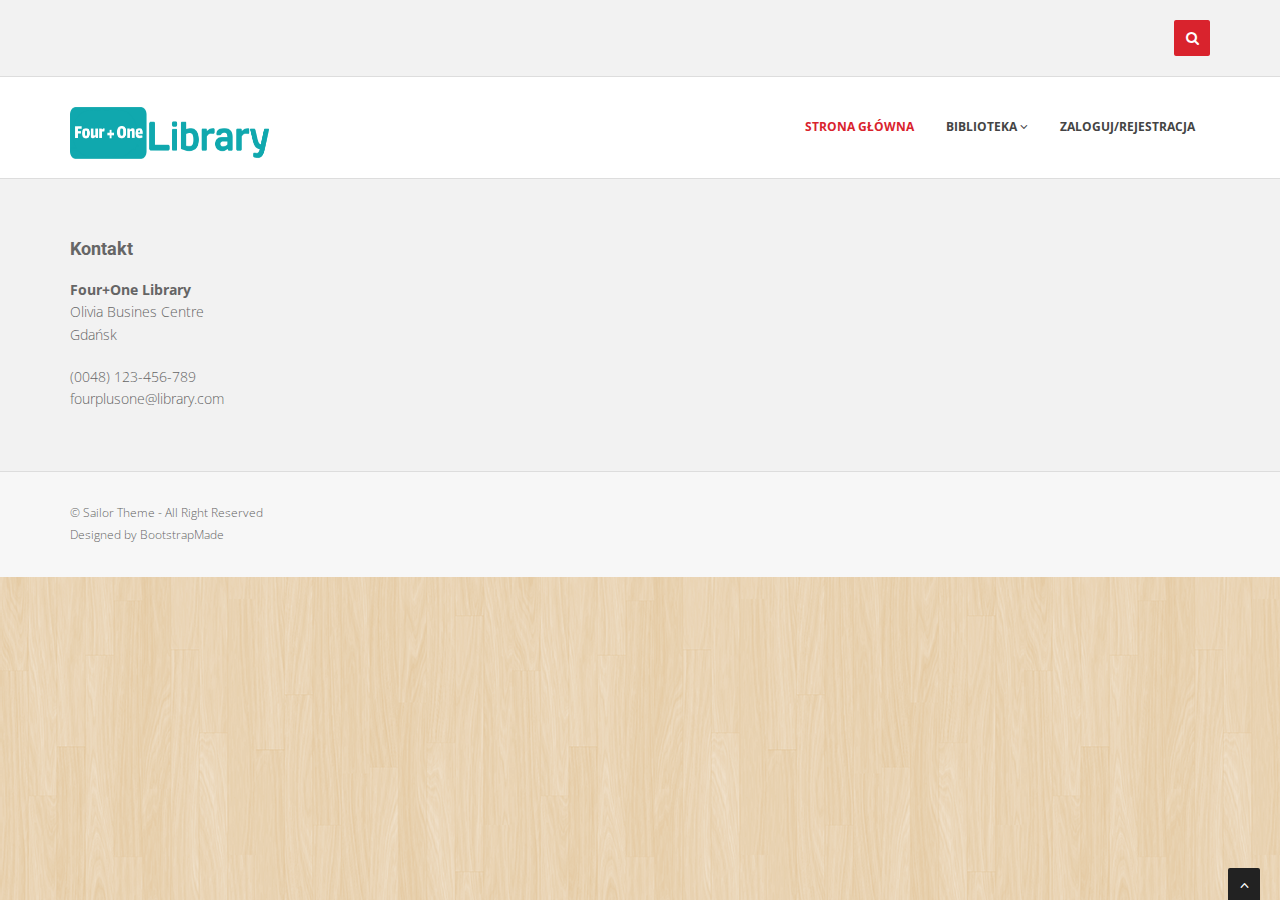
<file: web/src/main/webapp/html/pusty.html>
<!DOCTYPE html>
<html lang="pl">

<head>
	<meta charset="utf-8">
	<title>Four+One Library</title>
	<meta name="viewport" content="width=device-width, initial-scale=1.0"/>
	<meta name="description" content="Bootstrap 3 template for corporate business"/>
	<!-- css -->
	<link href="css/bootstrap.min.css" rel="stylesheet"/>
	<link href="plugins/flexslider/flexslider.css" rel="stylesheet" media="screen"/>
	<link href="css/cubeportfolio.min.css" rel="stylesheet"/>
	<link href="css/style.css" rel="stylesheet"/>

	<!-- Theme skin -->
	<link id="t-colors" href="skins/default.css" rel="stylesheet"/>

	<!-- boxed bg -->
	<link id="bodybg" href="bodybg/bg1.css" rel="stylesheet" type="text/css"/>


</head>

<body>


<div id="wrapper">
	<!-- start header -->
	<header>
		<div class="top">
			<div class="container">
				<div class="row">
					<div class="col-md-6">
						<ul class="topleft-info">
						</ul>
					</div>
					<div class="col-md-6">
						<div id="sb-search" class="sb-search">
							<form>
								<input class="sb-search-input" placeholder="Czego szukasz?" type="text" value=""
									   name="search" id="search">
								<input class="sb-search-submit" type="submit" value="">
								<span class="sb-icon-search" title="Click to start searching"></span>
							</form>
						</div>
					</div>
				</div>
			</div>
		</div>

		<div class="navbar navbar-default navbar-static-top">
			<div class="container">
				<div class="navbar-header">
					<button type="button" class="navbar-toggle" data-toggle="collapse" data-target=".navbar-collapse">
						<span class="icon-bar"></span>
						<span class="icon-bar"></span>
						<span class="icon-bar"></span>
					</button>
					<a class="navbar-brand" href="index.html"><img src="img/logo.png" alt="" width="199"
																   height="52"/></a>
				</div>
				<div class="navbar-collapse collapse ">
					<ul class="nav navbar-nav">
						<li class="active"><a href="index.html">Strona główna</a></li>
						<li class="dropdown">
							<a href="#" class="dropdown-toggle " data-toggle="dropdown" data-hover="dropdown"
							   data-delay="0" data-close-others="false">Biblioteka <i class="fa fa-angle-down"></i></a>
							<ul class="dropdown-menu">
								<li><a href="comingsoon.html">Wyszukaj</a></li>
								<li class="dropdown-submenu">
									<a href="#" class="dropdown-toggle " data-toggle="dropdown" data-hover="dropdown">Katalog</a>
									<ul class="dropdown-menu">
										<li><a href="comingsoon.html">Książki</a></li>
										<li><a href="comingsoon.html">AudioBooki</a></li>
									</ul>
								</li>
							</ul>
						</li>
						<li><a href="login.html">Zaloguj/Rejestracja</a></li>
					</ul>
				</div>
			</div>
		</div>
		<footer>
			<div class="container">
				<div class="row">
					<div class="col-sm-12 col-lg-12">
						<div class="widget">
							<h4>Kontakt</h4>
							<address>
								<strong>Four+One Library</strong><br>Olivia Busines Centre<br>Gdańsk
							</address>
							<p>
								<i class="icon-phone"></i> (0048) 123-456-789 <br>
								<i class="icon-envelope-alt"></i> fourplusone@library.com
							</p>
						</div>
					</div>


				</div>
			</div>
			<div id="sub-footer">
				<div class="container">
					<div class="row">
						<div class="col-lg-6">
							<div class="copyright">
								<p>&copy; Sailor Theme - All Right Reserved</p>
								<div class="credits">
									<!--
                    All the links in the footer should remain intact.
                    You can delete the links only if you purchased the pro version.
                    Licensing information: https://bootstrapmade.com/license/
                    Purchase the pro version with working PHP/AJAX contact form: https://bootstrapmade.com/buy/?theme=Sailor
                  -->
									Designed by <a href="https://bootstrapmade.com/">BootstrapMade</a>
								</div>
							</div>
						</div>
					</div>
				</div>
			</div>
		</footer>
</div>
<a href="#" class="scrollup"><i class="fa fa-angle-up active"></i></a>

<!-- Placed at the end of the document so the pages load faster -->
<script src="js/jquery.min.js"></script>
<script src="js/modernizr.custom.js"></script>
<script src="js/jquery.easing.1.3.js"></script>
<script src="js/bootstrap.min.js"></script>
<script src="plugins/flexslider/jquery.flexslider-min.js"></script>
<script src="plugins/flexslider/flexslider.config.js"></script>
<script src="js/jquery.appear.js"></script>
<script src="js/stellar.js"></script>
<script src="js/classie.js"></script>
<script src="js/uisearch.js"></script>
<script src="js/jquery.cubeportfolio.min.js"></script>
<script src="js/google-code-prettify/prettify.js"></script>
<script src="js/animate.js"></script>
<script src="js/custom.js"></script>


</body>

</html>
</file>
<file: web/target/web/html/Documentation/assets/css/documenter_style.css>
/*!
 * Documenter 2.0
 * http://rxa.li/documenter
 *
 * Copyright 2011, Xaver Birsak
 * http://revaxarts.com
 *
 */
html,body,div,span,applet,object,iframe,h1,h2,h3,h4,h5,h6,p,blockquote,a,abbr,acronym,address,big,cite,code,del,dfn,em,font,img,ins,kbd,q,s,samp,small,strike,strong,sub,sup,tt,var,dl,dt,dd,ol,ul,li,fieldset,form,label,legend,table,caption,tbody,tfoot,thead,tr,th,td{
	margin:0;
	padding:0;
	border:0;
	outline:0;
	font-weight:inherit;
	font-style:inherit;
	font-size:100%;
	font-family:inherit;
	vertical-align:baseline;
}
html { 
	font-size:101%;
	font-family:Arial,verdana,arial,sans-serif;
	font-size:12px;
	-webkit-text-size-adjust:none;
	color:#6F6F6F;
	background-color:#efefef;
}
body{
	min-height:100%;
	height:auto;
	width:100%;
}
footer, header, section {
	display:block;
}
a{ color:#6F6F6F; text-decoration:none; cursor:pointer; }
a:hover { text-decoration:underline }
p, ul, ol{
	margin:18px 0;
	line-height:1.5em;
}
li{
	list-style:none;
}
li.placeholder{
	height:70px;
	width:100%;
	font-size:16px;
}
hr { 
	display:block;
	height:0px;
	line-height:0px;
	border:0;
	border-top:1px solid #ddd;
	border-bottom:1px solid #aaa;
	margin:16px 0;
	padding:0;
	clear:both;
	float:none;
}
hr.notop{
	margin-top:0;
}
strong{
	font-weight:700;
}
#documenter_buttons{
	position:absolute;
	right:10px;
	margin-top:-30px;
}
.btn{
	cursor:pointer;
	width:auto;
	padding:7px 7px 8px;
	border-radius:3px;
	border:1px solid #ccc;
}
.btn:hover{
	border:1px solid #B1B4B0;
	box-shadow:0px 2px 2px rgba(0,0,0,0.1);
	-moz-box-shadow:0px 2px 2px rgba(0,0,0,0.1);
	-webkit-box-shadow:0px 2px 2px rgba(0,0,0,0.1);
	text-decoration:none;
}
.btn:active{
	border:1px solid #B1B4B0;
	box-shadow:inset 0px 2px 2px rgba(0,0,0,0.1);
	-moz-box-shadow:inset 0px 2px 2px rgba(0,0,0,0.1);
	-webkit-box-shadow:inset 0px 2px 2px rgba(0,0,0,0.1);
	background-color:#eee;
}

#documenter_content{
	position:absolute;
	right:18px;
	left:218px;
	padding-left:10px;
	padding-bottom:800px;
	min-height:100%;
	height:auto;
	z-index:1;
}
#documenter_sidebar{
	-moz-box-shadow:0 0 6px rgba(3,3,3,0.6);
	-webkit-box-shadow:0 0 6px rgba(3,3,3,0.6);
	box-shadow:0 0 6px rgba(3,3,3,0.6);
	position:fixed;
	left:0;
	width:200px;
	height:100%;
	min-height:100%;
	z-index:100;
}
#documenter_sidebar a{
	position:relative;
	z-index:100;
}
img{
	border:0;
}
#documenter_copyright{
	position:absolute;
	bottom:10px;
	font-size:10px;
	right:15px;
	width:200px;
	text-align:right;
	z-index:1
}
noscript{
	display:block;
	position:absolute;
	top:238px;
	margin:0 auto;
	width:800px;
	bottom:0;
	z-index:20;
}
noscript p{
	width:800px;
	font-size:20px;
	padding-top:20px;
	margin:0 auto;
	color:#4D4D4D;
}
.small{
	font-size:10px;
	letter-spacing:0;
}

/*----------------------------------------------------------------------*/
/* Sidebar
/*----------------------------------------------------------------------*/

#documenter_sidebar #documenter_logo{
	display:block;
	height:20%;
	max-height:200px;
	min-height:70px;
	width:200px;
	background-position:center center;
	background-repeat:no-repeat;
}
#documenter_sidebar ul{
	font-size:12px;
	font-weight:700;
	min-height:150px;
	height:75%;
	overflow:auto;
}

#documenter_sidebar ul li{
	text-align:right;
	padding:0;
}
#documenter_sidebar ul a{
	display:block;
	border-top:1px solid #ddd;
	border-bottom:1px solid #aaa;
	padding:6px 15px 7px 0;
	text-align:right;
}
#documenter_sidebar ul a:hover,#documenter_sidebar ul a.current{
	-webkit-text-shadow:none;
	-moz-text-shadow:none;
	text-shadow:none;
	text-decoration:none;
}
#documenter_sidebar ul li ul{
	border-top:0;
	font-size:10px;
	min-height:10px;
	height:auto;
	overflow:auto;
	margin:0;
	display:none;
}
#documenter_sidebar ul li ul li a{
	display:block;
	padding:4px 15px 5px 0;
	text-align:right;
}

/*----------------------------------------------------------------------*/
/* Content
/*----------------------------------------------------------------------*/

#documenter_cover{
	position:relative;
	height:800px;
	padding-top:200px !important;
}
#documenter_cover li{
	list-style:none !important;
	margin-left:0 !important;
}
#documenter_cover p{
	width:500px;
}
#documenter_content section{
	padding-top:70px;
}
#documenter_content h1{
	font-size:30px;
	font-weight:700;
}
#documenter_content h2{
	font-size:20px;
	margin-bottom:18px;
	font-weight:100;
}
#documenter_content h3{
	font-size:26px;
	margin:18px 0 0;
	font-weight:100;
}
#documenter_content h4{
	font-size:20px;
	margin:18px 0;
	font-weight:100;
}
#documenter_content h5{
	font-size:16px;
	margin:18px 0;
	font-weight:100;
}
#documenter_content h6{
	font-size:14px;
	margin:18px 0;
	font-weight:100;
}
#documenter_content p{
	margin:18px 0;
}
#documenter_content ol li{
	list-style:decimal;
	margin-left:36px;
}
#documenter_content ul li{
	list-style:square;
	margin-left:36px;
}
#documenter_content dl{
}
#documenter_content dl dt{
	padding-top:12px;
	font-weight:700;
	font-size:14px;
}
#documenter_content dl dd{
	padding-top:3px;
	margin-left:18px;
}
#documenter_content table{
	border-collapse:collapse;
}
#documenter_content table th{
	font-weight:700;
}
#documenter_content table th, #documenter_content table td{
	padding:3px;
	text-align:left;
}
#documenter_content code{
	font-family:"Courier New", Courier, monospace;
	font-size:12px;
}
#documenter_content .warning{
	padding:10px 10px 10px 30px;
	border:1px solid #D5D458;
	background-color:#F0FEB1;
	background-image:url(img/warning.png);
	background-repeat:no-repeat;
	background-position: 8px 11px;
}
#documenter_content .info{
	padding:10px 10px 10px 30px;
	border:1px solid #6AB3FF;
	background-color:#A3D0FF;
	background-image:url(img/info.png);
	background-repeat:no-repeat;
	background-position: 8px 11px;
}
#documenter_content div.alert {
  padding: 8px 35px 8px 14px;
  text-shadow: 0 1px 0 rgba(255, 255, 255, 0.5);
  background-color: #fcf8e3;
  border: 1px solid #fbeed5;
  -webkit-border-radius: 4px;
  -moz-border-radius: 4px;
  border-radius: 4px;
}
#documenter_content div.alert-success,#documenter_content  div.alert-success div.alert-heading {
  color: #468847;
}
#documenter_content div.alert-danger,#documenter_content  div.alert-error {
  background-color: #f2dede;
  border-color: #eed3d7;
}
#documenter_content div.alert-danger,
#documenter_content div.alert-error,
#documenter_content div.alert-danger div.alert-heading,
#documenter_content div.alert-error div.alert-heading {
  color: #b94a48;
}
#documenter_content div.alert-info {
  background-color: #d9edf7;
  border-color: #bce8f1;
}
#documenter_content div.alert-info,#documenter_content  div.alert-info div.alert-heading {
  color: #3a87ad;
}
#documenter_content div.alert-block {
  padding-top: 14px;
  padding-bottom: 14px;
}
#documenter_content div.alert-block > p,#documenter_content  div.alert-block > ul {
  margin-bottom: 0;
}
#documenter_content div.alert-block p + p {
  margin-top: 5px;
}





/*----------------------------------------------------------------------*/
/* Print Styles
/*----------------------------------------------------------------------*/

@media print {
	 * { background: transparent !important; color: black !important; text-shadow: none !important; filter:none !important;
	-ms-filter: none !important; } /* Black prints faster: sanbeiji.com/archives/953 */
	a, a:visited { color: #444 !important; text-decoration: underline; }
	a[href]:after { content: " (" attr(href) ")"; }
	abbr[title]:after { content: " (" attr(title) ")"; }
	.ir a:after, a[href^="javascript:"]:after, a[href^="#"]:after { content: ""; }  /* Don't show links for images, or javascript/internal links */
	pre, blockquote { border: 1px solid #999; page-break-inside: avoid; }
	thead { display: table-header-group; } /* css-discuss.incutio.com/wiki/Printing_Tables */
	tr, img { page-break-inside: avoid; }
	@page { margin: 0.5cm; }
	p, h2, h3 { orphans: 3; widows: 3; }
	h2, h3{ page-break-after: avoid; }
	hr { border-top:1px solid #000 !important;border-bottom:0 !important; }
	
	#documenter_sidebar{
		-moz-box-shadow:none;
		-webkit-box-shadow:none;
		box-shadow:none;
		position:absolute;
		left:10px;
		top:0;
		width:100%;
		margin-top:500px;
	}
	#documenter_sidebar ul:before { content: "Table of Contents"; }
	
	#documenter_sidebar ul{
		border:0 !important;
	}
	#documenter_sidebar ul li{
		border:0 !important;
		text-align:left;
	}
	#documenter_sidebar ul li a{
		border:0 !important;
		text-align:left;
		padding:4px;
	}
	#documenter_sidebar ul li a:hover{
		border:0 !important;
	}
	#documenter_sidebar #documenter_logo{
		display:none;
	}
	#documenter_sidebar #documenter_copyright{
		display:none;
	}
	#documenter_content{
		left:10px;
	}
	#documenter_cover{
		margin-bottom:300px;
	}
	#documenter_content .warning{
		background-image:url(img/warning.png) !important;
		background-repeat:no-repeat !important;
		background-position: 8px 11px !important;
	}
	#documenter_content .info{
		background-image:url(img/info.png) !important;
		background-repeat:no-repeat !important;
		background-position: 8px 11px !important;
	}
}
</file>
<file: web/target/web/html/Documentation/assets/js/google-code-prettify/prettify.css>
.com { color: #93a1a1; }
.lit { color: #195f91; }
.pun, .opn, .clo { color: #93a1a1; }
.fun { color: #dc322f; }
.str, .atv { color: #D14; }
.kwd, .linenums .tag { color: #1e347b; }
.typ, .atn, .dec, .var { color: teal; }
.pln { color: #48484c; }

.prettyprint {
  padding: 8px;
  background-color: #f7f7f9;
  border: 1px solid #e1e1e8;
}
.prettyprint.linenums {
  -webkit-box-shadow: inset 40px 0 0 #fbfbfc, inset 41px 0 0 #ececf0;
     -moz-box-shadow: inset 40px 0 0 #fbfbfc, inset 41px 0 0 #ececf0;
          box-shadow: inset 40px 0 0 #fbfbfc, inset 41px 0 0 #ececf0;
}

/* Specify class=linenums on a pre to get line numbering */
ol.linenums {
  margin: 0 0 0 33px; /* IE indents via margin-left */
} 
ol.linenums li {
  padding-left: 12px;
  color: #bebec5;
  line-height: 18px;
  text-shadow: 0 1px 0 #fff;
}
</file>
<file: web/src/main/webapp/html/skins/default.css>
/* === color === */

a, a:hover,a:focus,a:active, strike, .post-meta span a:hover, 
ul.meta-post li a:hover, ul.cat li a:hover, ul.recent li h6 a:hover, ul.portfolio-categ li.active a, ul.portfolio-categ li.active a:hover, ul.portfolio-categ li a:hover,ul.related-post li h4 a:hover, span.highlight,article .post-heading h3 a:hover,
.navbar .nav > .active > a,.navbar .nav > .active > a:hover,.navbar .nav > li > a:hover,.navbar .nav > li > a:focus,.navbar .nav > .active > a:focus, .validation  { 
	color:#d9232d;
}

.highlight {
  background-color: #d9232d;
}

.sb-icon-search {
	background: #d9232d;
}

.navbar-brand span{
    color: #d9232d;
}

header .nav li a:hover,
header .nav li a:focus,
header .nav li.active a,
header .nav li.active a:hover,
header .nav li a.dropdown-toggle:hover,
header .nav li a.dropdown-toggle:focus,
header .nav li.active ul.dropdown-menu li a:hover,
header .nav li.active ul.dropdown-menu li.active a{
	color:#d9232d;
}
.navbar-default .navbar-nav > .active > a,
.navbar-default .navbar-nav > .active > a:hover,
.navbar-default .navbar-nav > .active > a:focus {
	color:#d9232d;
}
.navbar-default .navbar-nav > .open > a,
.navbar-default .navbar-nav > .open > a:hover,
.navbar-default .navbar-nav > .open > a:focus {
	color:#d9232d;
}	
.dropdown-menu > .active > a,
.dropdown-menu > .active > a:hover,
.dropdown-menu > .active > a:focus {
	color:#d9232d;
}
/* === background color === */

.custom-carousel-nav.right:hover, .custom-carousel-nav.left:hover, 
.pagination ul > .active > a:hover,
.pagination ul > .active > a,
.pagination ul > .active > span,
.flex-control-nav li a:hover, 
.flex-control-nav li a.active {
  background-color: #d9232d;
}

.cbp-l-caption-buttonLeft,
.cbp-l-caption-buttonRight,.cbp-l-filters-button .cbp-filter-counter {
    background-color: #d9232d;
}

.breadcrumb {
  background-color: #d9232d;
}

/* === border color === */
.pagination ul > li.active > a,
.pagination ul > li.active > span, a.thumbnail:hover, input[type="text"].search-form:focus {
	border:1px solid #d9232d;
}

.cbp-l-filters-button .cbp-filter-counter:before {
    border-top: 4px solid #d9232d;
}

textarea:focus,
.form-control:focus,
input[type="text"]:focus,
input[type="password"]:focus,
input[type="datetime"]:focus,
input[type="datetime-local"]:focus,
input[type="date"]:focus,
input[type="month"]:focus,
input[type="time"]:focus,
input[type="week"]:focus,
input[type="number"]:focus,
input[type="email"]:focus,
input[type="url"]:focus,
input[type="search"]:focus,
input[type="tel"]:focus,
input[type="color"]:focus,
.uneditable-input:focus {
  border-color: #d9232d;
}

input:focus {
	border-color: #d9232d;
}


#sendmessage {
	color: #d9232d;
}

.pullquote-left {
	border-left:5px solid #d9232d;
}

.pullquote-right {
	border-right:5px solid #d9232d;
}

/* cta */

.cta-text h2 span {
	color: #d9232d;
}

ul.clients li:hover {
	border:4px solid #d9232d;
}


/* buttons */
.btn-dark:hover,.btn-dark:focus,.btn-dark:active  {
  background: #d9232d;
  border:1px solid #d9232d;
}

.btn-theme {
  border:1px solid #d9232d;
  background: #d9232d;
}

/* modal styled */
.modal.styled .modal-header {
  background-color: #d9232d;
}


/* blog */
.post-meta {
	border-top:4px solid #d9232d;
}

.post-meta .comments a:hover  {
	color:#d9232d;
}

.widget ul.tags li a:hover {
	background: #d9232d;
}

.recent-post .text h5 a:hover{
	color:#d9232d;
}

/* pricing box */

.pricing-box-alt.special .pricing-heading {
	background: #d9232d;
}


/* portfolio */
.cbp-l-filters-dropdownWrap {
    background: #d9232d;
}
.cbp-l-filters-alignLeft .cbp-filter-item-active {
    background-color: #d9232d;
    border:1px solid #d9232d;
}
.cbp-l-filters-alignCenter .cbp-filter-item:hover {
    color: #d9232d;
}

.cbp-l-filters-alignCenter .cbp-filter-item-active {
    color: #d9232d !important;
}
.cbp-l-filters-alignRight .cbp-filter-counter {
    background: none repeat scroll 0 0 #d9232d;
}
.cbp-l-filters-list .cbp-filter-item {
    border-color: #d9232d;
}
.cbp-l-filters-list .cbp-filter-item-active {
    background-color:#d9232d;
}

.cbp-popup-singlePage .cbp-popup-navigation-wrap {
    background-color: #d9232d;
}
.cbp-popup-singlePage .cbp-l-project-details-visit {
    background-color: #d9232d;
}

/* pagination */
#pagination a:hover {
    background: #d9232d;
}

/* pricing box */
.pricing-box.special .pricing-offer{
	background: #d9232d;
}


/* fontawesome icons */
.icon-square:hover,
.icon-rounded:hover,
.icon-circled:hover {
    background-color: #d9232d;
}
[class^="icon-"].active,
[class*=" icon-"].active {
    background-color: #d9232d;
}


/* flexslider */
#featured .flexslider .slide-caption {
	border-left:5px solid #d9232d;
}

/* footer */
</file>
<file: web/src/main/webapp/html/bodybg/bg1.css>
body { background: url(../img/bodybg/bg1.png) repeat left top; }
</file>
<file: web/src/main/webapp/html/css/cubeportfolio.min.css>
/**
 * Cube Portfolio - Responsive jQuery Grid Plugin
 *
 * version: 1.4.1 (July 23, 2014)
 * requires jQuery v1.7 or later
 *
 * Copyright (c) 2014, Mihai Buricea (http://scriptpie.com)
 * Released under CodeCanyon License http://codecanyon.net/licenses
 *
 */
.cbp,.cbp *,.cbp-l-filters-dropdown,.cbp-l-filters-dropdown *,.cbp-l-filters-button,.cbp-l-filters-button *,.cbp-l-filters-alignLeft,.cbp-l-filters-alignLeft *,.cbp-l-filters-alignCenter,.cbp-l-filters-alignCenter *,.cbp-l-filters-alignRight,.cbp-l-filters-alignRight *,.cbp-l-filters-list,.cbp-l-filters-list *{-webkit-box-sizing:border-box;-moz-box-sizing:border-box;box-sizing:border-box;outline:0}.cbp,.cbp-wrapper,.cbp-item{filter:inherit}.cbp{position:relative;overflow:hidden;margin:0 auto;height:400px;visibility:visible!important}.cbp-item{float:left;margin-right:10px}.cbp-wrapper,.cbp .cbp-item{position:absolute;top:0;left:0;list-style-type:none;margin:0;padding:0;overflow:hidden}.cbp .cbp-item{z-index:2;display:block;width:300px;height:200px}.cbp-item-wrapper{width:100%;height:100%;position:absolute;top:0;left:0}.cbp img{display:block}.cbp a,.cbp a:hover,.cbp a:active{text-decoration:none;outline:0}.cbp-loading,.cbp-loading *,.cbp-no-transition .cbp-item{-webkit-transition:none!important;transition:none!important}.cbp-appendItems-loading{-webkit-transition:height .4s ease!important;transition:height .4s ease!important}.cbp-appendItems-loading .cbp-wrapper{-webkit-transition:none!important;transition:none!important}.cbp-loading{background:url('../img/cbp-loading.gif') no-repeat scroll center center transparent}  .cbp .cbp-item-hidden{pointer-events:none;z-index:1}  .cbp-wrapper{visibility:hidden;width:100%;height:100%;z-index:1}  .cbp-ready .cbp-wrapper{visibility:visible}  .cbp-wrapper-front{z-index:3}  .cbp-wrapper-back{z-index:-1}  .cbp-caption,.cbp-caption-defaultWrap,.cbp-caption-activeWrap{width:100%;height:100%;overflow:hidden;position:relative;display:block;text-decoration:none}  .cbp-caption-defaultWrap,.cbp-caption-activeWrap{position:absolute;z-index:1}  .cbp-caption-activeWrap{z-index:2}  .cbp-l-caption-title{color:#fff;font:700 16px/18px sans-serif;margin-bottom:5px}  .cbp-l-caption-desc{color:#777;font:400 12px/16px sans-serif}  .cbp-l-caption-text{font:400 14px "Open Sans",sans-serif;color:#fff;letter-spacing:3px}  .cbp-l-caption-buttonLeft,.cbp-l-caption-buttonRight{background-color:#3288C4;color:#FFF;display:inline-block;font:12px/28px sans-serif;text-decoration:none;width:90px;text-align:center;margin:4px}  .cbp-l-caption-buttonLeft:hover,.cbp-l-caption-buttonRight:hover{background-color:#2578B3;text-decoration:none;color:#fff}  .cbp-caption-pushTop .cbp-l-caption-alignLeft .cbp-l-caption-body,.cbp-caption-pushDown .cbp-l-caption-alignLeft .cbp-l-caption-body,.cbp-caption-revealBottom .cbp-l-caption-alignLeft .cbp-l-caption-body,.cbp-caption-revealTop .cbp-l-caption-alignLeft .cbp-l-caption-body,.cbp-caption-overlayBottom .cbp-l-caption-alignLeft .cbp-l-caption-body,.cbp-caption-overlayRightAlong .cbp-l-caption-alignLeft .cbp-l-caption-body,.cbp-caption-fadeIn .cbp-l-caption-alignLeft .cbp-l-caption-body,.cbp-caption-zoom .cbp-l-caption-alignLeft .cbp-l-caption-body,.cbp-caption-minimal .cbp-l-caption-alignLeft .cbp-l-caption-body,.cbp-caption-moveRight .cbp-l-caption-alignLeft .cbp-l-caption-body,.cbp-caption-revealLeft .cbp-l-caption-alignLeft .cbp-l-caption-body{margin:30px 30px 0}  .cbp-caption-overlayBottomPush .cbp-l-caption-alignLeft .cbp-l-caption-body,.cbp-caption-overlayBottom .cbp-l-caption-alignLeft .cbp-l-caption-body,.cbp-caption-overlayBottomReveal .cbp-l-caption-alignLeft .cbp-l-caption-body,.cbp-caption-overlayBottomAlong .cbp-l-caption-alignLeft .cbp-l-caption-body{margin:17px 30px 0}  .cbp-caption-minimal .cbp-l-caption-title,.cbp-caption-minimal .cbp-l-caption-desc{position:relative;left:0;opacity:0;-webkit-transition:-webkit-transform .5s ease;transition:transform .5s ease}  .cbp-caption-minimal .cbp-l-caption-title{-webkit-transform:translateY(-100%);-moz-transform:translateY(-100%);-o-transform:translateY(-100%);transform:translateY(-100%)}  .cbp-caption-minimal .cbp-l-caption-desc{-webkit-transform:translateY(100%);-moz-transform:translateY(100%);-o-transform:translateY(100%);transform:translateY(100%)}  .cbp-caption-minimal .cbp-caption:hover .cbp-l-caption-title,.cbp-caption-minimal .cbp-caption:hover .cbp-l-caption-desc{opacity:1;-webkit-transform:translateY(0);-moz-transform:translateY(0);-o-transform:translateY(0);transform:translateY(0)}  .cbp-l-caption-alignCenter{display:table;width:100%;height:100%}  .cbp-l-caption-alignCenter .cbp-l-caption-body{display:table-cell;vertical-align:middle;text-align:center}  .cbp-l-caption-alignCenter .cbp-l-caption-buttonLeft,.cbp-l-caption-alignCenter .cbp-l-caption-buttonRight{position:relative;-webkit-transition:left .4s cubic-bezier(.190,1.000,.220,1.000);transition:left .4s cubic-bezier(.190,1.000,.220,1.000)}  .cbp-caption-overlayBottom .cbp-l-caption-alignCenter .cbp-l-caption-buttonLeft,.cbp-caption-overlayBottomPush .cbp-l-caption-alignCenter .cbp-l-caption-buttonLeft,.cbp-caption-minimal .cbp-l-caption-alignCenter .cbp-l-caption-buttonLeft,.cbp-caption-overlayBottomAlong .cbp-l-caption-alignCenter .cbp-l-caption-buttonLeft{left:-20px}  .cbp-caption-overlayBottom .cbp-l-caption-alignCenter .cbp-l-caption-buttonRight,.cbp-caption-overlayBottomPush .cbp-l-caption-alignCenter .cbp-l-caption-buttonRight,.cbp-caption-minimal .cbp-l-caption-alignCenter .cbp-l-caption-buttonRight,.cbp-caption-overlayBottomAlong .cbp-l-caption-alignCenter .cbp-l-caption-buttonRight{left:20px}  .cbp-caption:hover .cbp-l-caption-alignCenter .cbp-l-caption-buttonLeft,.cbp-caption:hover .cbp-l-caption-alignCenter .cbp-l-caption-buttonRight{left:0}  .cbp-ie8 .cbp-l-caption-alignCenter .cbp-l-caption-buttonLeft,.cbp-ie8 .cbp-l-caption-alignCenter .cbp-l-caption-buttonRight,.cbp-ie9 .cbp-l-caption-alignCenter .cbp-l-caption-buttonLeft,.cbp-ie9 .cbp-l-caption-alignCenter .cbp-l-caption-buttonRight{left:0}  .cbp-caption-none .cbp-caption-activeWrap{display:none}  .cbp-caption-pushTop .cbp-caption-defaultWrap,.cbp-caption-pushTop .cbp-caption-activeWrap{bottom:0;-webkit-transition:bottom .6s cubic-bezier(.190,1.000,.220,1.000);transition:bottom .6s cubic-bezier(.190,1.000,.220,1.000)}  .cbp-caption-pushTop .cbp-caption-activeWrap{bottom:-100%;background:none repeat scroll 0 0 #282727}  .cbp-caption-pushTop .cbp-caption:hover .cbp-caption-defaultWrap{bottom:100%}  .cbp-caption-pushTop .cbp-caption:hover .cbp-caption-activeWrap{bottom:0}  .cbp-caption-pushTop.cbp-ie8 .cbp-caption:hover .cbp-caption-defaultWrap,.cbp-caption-pushTop.cbp-ie9 .cbp-caption:hover .cbp-caption-defaultWrap{bottom:0}  .cbp-caption-pushTop.cbp-ie8 .cbp-caption:hover .cbp-caption-activeWrap,.cbp-caption-pushTop.cbp-ie9 .cbp-caption:hover .cbp-caption-activeWrap{bottom:-100%}  .cbp-caption-pushDown .cbp-caption-defaultWrap,.cbp-caption-pushDown .cbp-caption-activeWrap{bottom:0;-webkit-transition:bottom .6s cubic-bezier(.190,1.000,.220,1.000);transition:bottom .6s cubic-bezier(.190,1.000,.220,1.000)}  .cbp-caption-pushDown .cbp-caption-activeWrap{bottom:100%;background:none repeat scroll 0 0 #282727}  .cbp-caption-pushDown .cbp-caption:hover .cbp-caption-defaultWrap{bottom:-100%}  .cbp-caption-pushDown .cbp-caption:hover .cbp-caption-activeWrap{bottom:0}  .cbp-caption-pushDown.cbp-ie8 .cbp-caption:hover .cbp-caption-defaultWrap,.cbp-caption-pushDown.cbp-ie9 .cbp-caption:hover .cbp-caption-defaultWrap{bottom:0}  .cbp-caption-pushDown.cbp-ie8 .cbp-caption:hover .cbp-caption-activeWrap,.cbp-caption-pushDown.cbp-ie9 .cbp-caption:hover .cbp-caption-activeWrap{bottom:100%}  .cbp-caption-revealBottom .cbp-caption-defaultWrap{bottom:0;z-index:2;-webkit-transition:bottom .6s cubic-bezier(.190,1.000,.220,1.000);transition:bottom .6s cubic-bezier(.190,1.000,.220,1.000)}  .cbp-caption-revealBottom .cbp-caption-activeWrap{bottom:0;z-index:1;background:none repeat scroll 0 0 #282727}  .cbp-caption-revealBottom .cbp-caption:hover .cbp-caption-defaultWrap{bottom:100%}  .cbp-caption-revealBottom.cbp-ie8 .cbp-caption:hover .cbp-caption-defaultWrap,.cbp-caption-revealBottom.cbp-ie9 .cbp-caption:hover .cbp-caption-defaultWrap{bottom:0}  .cbp-caption-revealTop .cbp-caption-defaultWrap{bottom:0;z-index:2;-webkit-transition:bottom .6s cubic-bezier(.190,1.000,.220,1.000);transition:bottom .6s cubic-bezier(.190,1.000,.220,1.000)}  .cbp-caption-revealTop .cbp-caption-activeWrap{bottom:0;z-index:1;background:none repeat scroll 0 0 #282727}  .cbp-caption-revealTop .cbp-caption:hover .cbp-caption-defaultWrap{bottom:-100%}  .cbp-caption-revealTop.cbp-ie8 .cbp-caption:hover .cbp-caption-defaultWrap,.cbp-caption-revealTop.cbp-ie9 .cbp-caption:hover .cbp-caption-defaultWrap{bottom:0}  .cbp-caption-overlayBottomReveal .cbp-caption-defaultWrap{bottom:0;z-index:2;-webkit-transition:bottom .6s cubic-bezier(.190,1.000,.220,1.000);transition:bottom .6s cubic-bezier(.190,1.000,.220,1.000)}  .cbp-caption-overlayBottomReveal .cbp-caption-activeWrap{bottom:0;z-index:1;height:70px;background:none repeat scroll 0 0 #282727}  .cbp-caption-overlayBottomReveal .cbp-caption:hover .cbp-caption-defaultWrap{bottom:70px}  .cbp-caption-overlayBottomReveal.cbp-ie8 .cbp-caption:hover .cbp-caption-defaultWrap,.cbp-caption-overlayBottomReveal.cbp-ie9 .cbp-caption:hover .cbp-caption-defaultWrap{bottom:0}  .cbp-caption-overlayBottomPush .cbp-caption-defaultWrap,.cbp-caption-overlayBottomPush .cbp-caption-activeWrap{bottom:0;-webkit-transition:bottom .6s cubic-bezier(.190,1.000,.220,1.000);transition:bottom .6s cubic-bezier(.190,1.000,.220,1.000)}  .cbp-caption-overlayBottomPush .cbp-caption-activeWrap{bottom:-70px;height:70px;background:none repeat scroll 0 0 #282727}  .cbp-caption-overlayBottomPush .cbp-caption:hover .cbp-caption-defaultWrap{bottom:70px}  .cbp-caption-overlayBottomPush .cbp-caption:hover .cbp-caption-activeWrap{bottom:0}  .cbp-caption-overlayBottomPush.cbp-ie8 .cbp-caption:hover .cbp-caption-defaultWrap,.cbp-caption-overlayBottomPush.cbp-ie9 .cbp-caption:hover .cbp-caption-defaultWrap{bottom:0}  .cbp-caption-overlayBottomPush.cbp-ie8 .cbp-caption:hover .cbp-caption-activeWrap,.cbp-caption-overlayBottomPush.cbp-ie9 .cbp-caption:hover .cbp-caption-activeWrap{bottom:-70px}  .cbp-caption-overlayBottom .cbp-caption-activeWrap{bottom:-70px;height:70px;background-color:#181616;background-color:rgba(24,22,22,.7);-webkit-transition:bottom .6s cubic-bezier(.190,1.000,.220,1.000);transition:bottom .6s cubic-bezier(.190,1.000,.220,1.000)}  .cbp-caption-overlayBottom .cbp-caption:hover .cbp-caption-activeWrap{bottom:0}  .cbp-caption-overlayBottom.cbp-ie9 .cbp-caption:hover .cbp-caption-activeWrap{bottom:-70px}  .cbp-caption-moveRight .cbp-caption-activeWrap{left:-100%;top:0;background:none repeat scroll 0 0 #282727;-webkit-transition:left .6s cubic-bezier(.190,1.000,.220,1.000);transition:left .6s cubic-bezier(.190,1.000,.220,1.000)}  .cbp-caption-moveRight .cbp-caption:hover .cbp-caption-activeWrap{left:0}  .cbp-caption-moveRight.cbp-ie8 .cbp-caption:hover .cbp-caption-activeWrap,.cbp-caption-moveRight.cbp-ie9 .cbp-caption:hover .cbp-caption-activeWrap{left:-100%}  .cbp-caption-revealLeft .cbp-caption-activeWrap{left:100%;top:0;background:none repeat scroll 0 0 #282727;-webkit-transition:left .6s cubic-bezier(.190,1.000,.220,1.000);transition:left .6s cubic-bezier(.190,1.000,.220,1.000)}  .cbp-caption-revealLeft .cbp-caption:hover .cbp-caption-activeWrap{left:0}  .cbp-caption-revealLeft.cbp-ie8 .cbp-caption:hover .cbp-caption-activeWrap,.cbp-caption-revealLeft.cbp-ie9 .cbp-caption:hover .cbp-caption-activeWrap{left:100%}  .cbp-caption-minimal .cbp-caption-activeWrap{background-color:rgba(0,0,0,.8);opacity:0}  .cbp-caption-minimal .cbp-caption:hover .cbp-caption-activeWrap{opacity:1}  .cbp-caption-minimal.cbp-ie8 .cbp-caption-activeWrap{background-color:#000;-ms-filter:"progid:DXImageTransform.Microsoft.Alpha(Opacity=0)"}  .cbp-caption-minimal.cbp-ie8 .cbp-caption:hover .cbp-caption-activeWrap{-ms-filter:"progid:DXImageTransform.Microsoft.Alpha(Opacity=90)"}  .cbp-caption-fadeIn .cbp-caption-activeWrap{opacity:0;width:100%;height:100%;position:absolute;top:0;left:0;background-color:rgba(0,0,0,.85);-webkit-transition:opacity .6s cubic-bezier(.190,1.000,.220,1.000);transition:opacity .6s cubic-bezier(.190,1.000,.220,1.000)}  .cbp-caption-fadeIn.cbp-ie8 .cbp-caption-activeWrap{background-color:#000;-ms-filter:"progid:DXImageTransform.Microsoft.Alpha(Opacity=0)"}  .cbp-caption-fadeIn .cbp-caption:hover .cbp-caption-activeWrap{opacity:1}  .cbp-caption-fadeIn.cbp-ie9 .cbp-caption:hover .cbp-caption-activeWrap{opacity:0}  .cbp-caption-overlayRightAlong .cbp-caption-defaultWrap,.cbp-caption-overlayRightAlong .cbp-caption-activeWrap{left:0;-webkit-transition:left .6s cubic-bezier(.190,1.000,.220,1.000);transition:left .6s cubic-bezier(.190,1.000,.220,1.000)}  .cbp-caption-overlayRightAlong .cbp-caption-activeWrap{left:-50%;width:50%;background:none repeat scroll 0 0 #282727}  .cbp-caption-overlayRightAlong .cbp-caption:hover .cbp-caption-defaultWrap{left:25%}  .cbp-caption-overlayRightAlong .cbp-caption:hover .cbp-caption-activeWrap{left:0}  .cbp-caption-overlayRightAlong.cbp-ie8 .cbp-caption:hover .cbp-caption-defaultWrap,.cbp-caption-overlayRightAlong.cbp-ie9 .cbp-caption:hover .cbp-caption-defaultWrap{left:0}  .cbp-caption-overlayRightAlong.cbp-ie8 .cbp-caption:hover .cbp-caption-activeWrap,.cbp-caption-overlayRightAlong.cbp-ie9 .cbp-caption:hover .cbp-caption-activeWrap{left:-50%}  .cbp-caption-overlayBottomAlong .cbp-caption-defaultWrap,.cbp-caption-overlayBottomAlong .cbp-caption-activeWrap{bottom:0;-webkit-transition:bottom .6s cubic-bezier(.190,1.000,.220,1.000);transition:bottom .6s cubic-bezier(.190,1.000,.220,1.000)}  .cbp-caption-overlayBottomAlong .cbp-caption-activeWrap{bottom:-70px;height:70px;background:none repeat scroll 0 0 #282727}  .cbp-caption-overlayBottomAlong .cbp-caption:hover .cbp-caption-defaultWrap{bottom:35px}  .cbp-caption-overlayBottomAlong .cbp-caption:hover .cbp-caption-activeWrap{bottom:0}  .cbp-caption-overlayBottomAlong.cbp-ie8 .cbp-caption:hover .cbp-caption-defaultWrap,.cbp-caption-overlayBottomAlong.cbp-ie9 .cbp-caption:hover .cbp-caption-defaultWrap{bottom:0}  .cbp-caption-overlayBottomAlong.cbp-ie8 .cbp-caption:hover .cbp-caption-activeWrap,.cbp-caption-overlayBottomAlong.cbp-ie9 .cbp-caption:hover .cbp-caption-activeWrap{bottom:-70px}  .cbp-caption-zoom .cbp-caption-defaultWrap{width:100%;height:100%;overflow:hidden;-webkit-transition:-webkit-transform .6s cubic-bezier(.190,1.000,.220,1.000);transition:transform .6s cubic-bezier(.190,1.000,.220,1.000)}  .cbp-caption-zoom .cbp-caption:hover .cbp-caption-defaultWrap{-webkit-transform:scale(1.25);-moz-transform:scale(1.25);-o-transform:scale(1.25);transform:scale(1.25)}  .cbp-caption-zoom .cbp-caption-activeWrap{opacity:0;width:100%;height:100%;position:absolute;top:0;left:0;background-color:rgba(0,0,0,.9);-webkit-transition:opacity .8s cubic-bezier(.190,1.000,.220,1.000);transition:opacity .8s cubic-bezier(.190,1.000,.220,1.000)}  .cbp-caption-zoom.cbp-ie8 .cbp-caption-activeWrap{background-color:#000;-ms-filter:"progid:DXImageTransform.Microsoft.Alpha(Opacity=0)"}  .cbp-caption-zoom .cbp-caption:hover .cbp-caption-activeWrap{opacity:1}  .cbp-caption-zoom.cbp-ie9 .cbp-caption:hover .cbp-caption-activeWrap{opacity:0}  .cbp-animation-fadeOut{-webkit-transition:height .6s ease-in-out;transition:height .6s ease-in-out}  .cbp-animation-fadeOut .cbp-item{-webkit-transition:-webkit-transform .6s ease-in-out .2s,opacity .6s ease-in-out .2s;transition:transform .6s ease-in-out .2s,opacity .6s ease-in-out .2s}  .cbp-animation-fadeOut .cbp-item-hidden{-webkit-transition:-webkit-transform .6s ease-in-out 0s,opacity .4s ease-in-out 0s;transition:transform .6s ease-in-out 0s,opacity .4s ease-in-out 0s}  .cbp-animation-quicksand{-webkit-transition:height .6s ease-in-out;transition:height .6s ease-in-out}  .cbp-animation-quicksand .cbp-item{-webkit-transition:-webkit-transform .6s ease-in-out .2s,opacity .6s ease-in-out .2s;transition:transform .6s ease-in-out .2s,opacity .6s ease-in-out .2s}  .cbp-animation-quicksand .cbp-item-hidden{-webkit-transition:-webkit-transform .6s ease-in-out 0s,opacity .4s ease-in-out 0s;transition:transform .6s ease-in-out 0s,opacity .4s ease-in-out 0s}  .cbp-animation-skew{-webkit-transition:height .3s ease-in-out;transition:height .3s ease-in-out}  .cbp-animation-skew .cbp-item{-webkit-transition:-webkit-transform .3s ease-in,opacity .3s ease-in;transition:transform .3s ease-in,opacity .3s ease-in}  .cbp-animation-skew .cbp-item-hidden{-webkit-transition:-webkit-transform .3s ease-in 0s,opacity .3s ease-in 0s;transition:transform .3s ease-in 0s,opacity .3s ease-in 0s}  .cbp-animation-boxShadow{-webkit-transition:height .6s ease-in-out;transition:height .6s ease-in-out}  .cbp-animation-boxShadow .cbp-item{-webkit-transition:-webkit-transform .6s ease-in-out,opacity .6s ease-in-out;transition:transform .6s ease-in-out,opacity .6s ease-in-out}  .cbp-animation-boxShadow .cbp-item .cbp-animation-boxShadowMask{position:absolute;top:0;left:0;width:100%;height:100%;z-index:-1;-webkit-transition:box-shadow .6s ease-in-out;transition:box-shadow .6s ease-in-out}  .cbp-animation-boxShadow .cbp-item .cbp-animation-boxShadowMask.cbp-animation-boxShadowShow{z-index:10}  .cbp-animation-boxShadow .cbp-item .cbp-animation-boxShadowMask.cbp-animation-boxShadowActive{box-shadow:0 0 100px 100px #fff inset}  .cbp-animation-boxShadow .cbp-item .cbp-animation-boxShadowMask.cbp-animation-boxShadowInactive{box-shadow:0 0 0 0 #fff inset}  .cbp-animation-bounceLeft{-webkit-transition:height .8s ease-in-out;transition:height .8s ease-in-out}  .cbp-animation-bounceLeft .cbp-wrapper{-webkit-transition:opacity .8s ease-in-out,left .8s ease-in-out;transition:opacity .8s ease-in-out,left .8s ease-in-out}  .cbp-animation-bounceLeft .cbp-item{overflow:visible;-webkit-transition:-webkit-transform .8s ease-in-out;transition:transform .8s ease-in-out}  .cbp-animation-bounceLeft .cbp-item-hidden{display:none}  .cbp-animation-bounceLeft .cbp-item-wrapper{overflow:hidden}  .cbp-animation-bounceTop{-webkit-transition:height .6s ease-in-out;transition:height .6s ease-in-out}  .cbp-animation-bounceTop .cbp-wrapper{-webkit-transition:opacity .6s ease-in-out,top .6s ease-in-out;transition:opacity .6s ease-in-out,top .6s ease-in-out}  .cbp-animation-bounceTop .cbp-item{overflow:visible;-webkit-transition:-webkit-transform .8s ease-in-out;transition:transform .8s ease-in-out}  .cbp-animation-bounceTop .cbp-item-hidden{display:none}  .cbp-animation-bounceTop .cbp-item-wrapper{overflow:hidden}  .cbp-animation-bounceBottom{-webkit-transition:height .6s ease-in-out;transition:height .6s ease-in-out}  .cbp-animation-bounceBottom .cbp-wrapper{-webkit-transition:opacity .6s ease-in-out,top .6s ease-in-out;transition:opacity .6s ease-in-out,top .6s ease-in-out}  .cbp-animation-bounceBottom .cbp-item{overflow:visible;-webkit-transition:-webkit-transform .8s ease-in-out;transition:transform .8s ease-in-out}  .cbp-animation-bounceBottom .cbp-item-hidden{display:none}  .cbp-animation-bounceBottom .cbp-item-wrapper{overflow:hidden}  .cbp-animation-moveLeft{-webkit-transition:height .6s ease-in-out;transition:height .6s ease-in-out}  .cbp-animation-moveLeft .cbp-wrapper{z-index:2;-webkit-transition:opacity .6s ease-in-out,left .6s ease-in-out;transition:opacity .6s ease-in-out,left .6s ease-in-out}  .cbp-animation-moveLeft .cbp-wrapper.no-trans{z-index:1;-webkit-transition:none!important;transition:none!important}  .cbp-animation-moveLeft .cbp-item{overflow:visible;-webkit-transition:-webkit-transform .6s ease-in-out;transition:transform .6s ease-in-out}  .cbp-animation-moveLeft .cbp-item-wrapper{overflow:hidden}  .cbp-animation-slideLeft{overflow:visible}  .cbp-animation-slideLeft .cbp-item{-webkit-transition:-webkit-transform .6s ease-in-out;transition:transform .6s ease-in-out}  .cbp-animation-slideLeft-out{-webkit-animation:cbp-animation-slideLeft-out .9s both ease;-moz-animation:cbp-animation-slideLeft-out .9s both ease;animation:cbp-animation-slideLeft-out .9s both ease}  .cbp-animation-slideLeft-in{-webkit-animation:cbp-animation-slideLeft-in .9s both ease;-moz-animation:cbp-animation-slideLeft-in .9s both ease;animation:cbp-animation-slideLeft-in .9s both ease}  @-webkit-keyframes cbp-animation-slideLeft-out{25%{opacity:.75;-webkit-transform:scale(.8)} 75%{opacity:.75;-webkit-transform:scale(.8) translateX(-200%)} 100%{opacity:.75;-webkit-transform:scale(.8) translateX(-200%)}}  @-moz-keyframes cbp-animation-slideLeft-out{25%{opacity:.75;-moz-transform:scale(.8)} 75%{opacity:.75;-moz-transform:scale(.8) translateX(-200%)} 100%{opacity:.75;-moz-transform:scale(.8) translateX(-200%)}}  @keyframes cbp-animation-slideLeft-out{25%{opacity:.75;transform:scale(.8)} 75%{opacity:.75;transform:scale(.8) translateX(-200%)} 100%{opacity:.75;transform:scale(.8) translateX(-200%)}}  @-webkit-keyframes cbp-animation-slideLeft-in{0%,25%{opacity:.75;-webkit-transform:scale(.8) translateX(200%)} 75%{opacity:.75;-webkit-transform:scale(.8)} 100%{opacity:1;-webkit-transform:scale(1) translateX(0)}}  @-moz-keyframes cbp-animation-slideLeft-in{0%,25%{opacity:.75;-moz-transform:scale(.8) translateX(200%)} 75%{opacity:.75;-moz-transform:scale(.8)} 100%{opacity:1;-moz-transform:scale(1) translateX(0)}}  @keyframes cbp-animation-slideLeft-in{0%,25%{opacity:.75;transform:scale(.8) translateX(200%)} 75%{opacity:.75;transform:scale(.8)} 100%{opacity:1;transform:scale(1) translateX(0)}}  .cbp-animation-slideDelay{overflow:visible}  .cbp-animation-slideDelay .cbp-item{-webkit-transition:-webkit-transform .6s ease-in-out;transition:transform .6s ease-in-out}  .cbp-animation-slideDelay-out{-webkit-animation:cbp-animation-slideDelay-out .5s both ease-in-out;-moz-animation:cbp-animation-slideDelay-out .5s both ease-in-out;animation:cbp-animation-slideDelay-out .5s both ease-in-out}  .cbp-animation-slideDelay-in{-webkit-animation:cbp-animation-slideDelay-in .5s both ease-in-out;-moz-animation:cbp-animation-slideDelay-in .5s both ease-in-out;animation:cbp-animation-slideDelay-in .5s both ease-in-out}  .cbp-animation-slideDelay-fadeOut{-webkit-animation:cbp-animation-slideDelay-fadeOut .4s both ease;-moz-animation:cbp-animation-slideDelay-fadeOut .4s both ease;animation:cbp-animation-slideDelay-fadeOut .4s both ease}  @-webkit-keyframes cbp-animation-slideDelay-out{100%{-webkit-transform:translateX(-100%)}}  @-moz-keyframes cbp-animation-slideDelay-out{100%{-moz-transform:translateX(-100%)}}  @keyframes cbp-animation-slideDelay-out{100%{transform:translateX(-100%)}}  @-webkit-keyframes cbp-animation-slideDelay-in{0%{-webkit-transform:translateX(100%)} 100%{-webkit-transform:translateX(0)}}  @-moz-keyframes cbp-animation-slideDelay-in{0%{-moz-transform:translateX(100%)} 100%{-moz-transform:translateX(0)}}  @keyframes cbp-animation-slideDelay-in{0%{transform:translateX(100%)} 100%{transform:translateX(0)}}  @-webkit-keyframes cbp-animation-slideDelay-fadeOut{0%{opacity:1} 100%{opacity:0}}  @-moz-keyframes cbp-animation-slideDelay-fadeOut{0%{opacity:1} 100%{opacity:0}}  @keyframes cbp-animation-slideDelay-fadeOut{0%{opacity:1} 100%{opacity:0}}  .cbp-animation-3dflip{overflow:visible}  .cbp-animation-3dflip .cbp-item{-webkit-transition:-webkit-transform .6s ease-in-out;transition:transform .6s ease-in-out;-webkit-perspective:1000px;perspective:1000px}  .cbp-animation-3dflip-out{-webkit-transform-origin:0 50%;transform-origin:0 50%;-webkit-animation:rotateOutLeft .6s forwards;animation:rotateOutLeft .6s forwards}  .cbp-animation-3dflip-in{opacity:0;-webkit-transform-origin:100% 50%;transform-origin:100% 50%;-webkit-animation:rotateInRight .6s ease-in forwards;animation:rotateInRight .6s ease-in forwards}  .cbp-animation-3dflip-fadeOut{-webkit-animation:cbp-animation-3dflip-fadeOut .4s both ease;-moz-animation:cbp-animation-3dflip-fadeOut .4s both ease;animation:cbp-animation-3dflip-fadeOut .4s both ease}  @-webkit-keyframes rotateOutLeft{100%{opacity:0;-webkit-transform:rotateY(90deg)}}  @-moz-keyframes rotateOutLeft{100%{opacity:0;-moz-transform:rotateY(90deg)}}  @keyframes rotateOutLeft{100%{opacity:0;transform:rotateY(90deg)}}  @-webkit-keyframes rotateInRight{0%{opacity:0;-webkit-transform:rotateY(-90deg)} 100%{visibility:visible;opacity:1;-webkit-transform:rotateY(0deg)}}  @-moz-keyframes rotateInRight{0%{opacity:0;-moz-transform:rotateY(-90deg)} 100%{visibility:visible;opacity:1;-moz-transform:rotateY(0deg)}}  @keyframes rotateInRight{0%{opacity:0;transform:rotateY(-90deg)} 100%{visibility:visible;opacity:1;transform:rotateY(0deg)}}  @-webkit-keyframes cbp-animation-3dflip-fadeOut{0%{opacity:1} 100%{opacity:0}}  @-moz-keyframes cbp-animation-3dflip-fadeOut{0%{opacity:1} 100%{opacity:0}}  @keyframes cbp-animation-3dflip-fadeOut{0%{opacity:1} 100%{opacity:0}}  .cbp-animation-rotateSides{overflow:visible}  .cbp-animation-rotateSides .cbp-item{-webkit-transition:-webkit-transform .6s ease-in-out;transition:transform .6s ease-in-out;-webkit-perspective:1000px;perspective:1000px}  .cbp-animation-rotateSides-out{-webkit-transform-origin:-50% 50%;-webkit-animation:rotateSides-out .5s both ease-in;-moz-transform-origin:-50% 50%;-moz-animation:rotateSides-out .5s both ease-in;transform-origin:-50% 50%;animation:rotateSides-out .5s both ease-in}  .cbp-animation-rotateSides-in{-webkit-transform-origin:150% 50%;-webkit-animation:rotateSides-in .6s both ease-out;-moz-transform-origin:150% 50%;-moz-animation:rotateSides-in .6s both ease-out;transform-origin:150% 50%;animation:rotateSides-in .6s both ease-out}  .cbp-animation-rotateSides-fadeOut{-webkit-animation:cbp-animation-rotateSides-fadeOut .5s both ease;-moz-animation:cbp-animation-rotateSides-fadeOut .5s both ease;animation:cbp-animation-rotateSides-fadeOut .5s both ease}  @-webkit-keyframes rotateSides-out{100%{opacity:0;-webkit-transform:translateZ(-500px) rotateY(90deg)}}  @-moz-keyframes rotateSides-out{100%{opacity:0;-moz-transform:translateZ(-500px) rotateY(90deg)}}  @keyframes rotateSides-out{100%{opacity:0;transform:translateZ(-500px) rotateY(90deg)}}  @-webkit-keyframes rotateSides-in{0%{opacity:0;-webkit-transform:translateZ(-500px) rotateY(-90deg)} 40%{opacity:0;-webkit-transform:translateZ(-500px) rotateY(-90deg)}}  @-moz-keyframes rotateSides-in{0%{opacity:0;-moz-transform:translateZ(-500px) rotateY(-90deg)} 40%{opacity:0;-moz-transform:translateZ(-500px) rotateY(-90deg)}}  @keyframes rotateSides-in{0%{opacity:0;transform:translateZ(-500px) rotateY(-90deg)} 40%{opacity:0;transform:translateZ(-500px) rotateY(-90deg)}}  @-webkit-keyframes cbp-animation-rotateSides-fadeOut{0%{opacity:1} 100%{opacity:0}}  @-moz-keyframes cbp-animation-rotateSides-fadeOut{0%{opacity:1} 100%{opacity:0}}  @keyframes cbp-animation-rotateSides-fadeOut{0%{opacity:1} 100%{opacity:0}}  .cbp-animation-flipOutDelay{overflow:visible}  .cbp-animation-flipOutDelay .cbp-item{-webkit-transition:-webkit-transform .6s ease-in-out;transition:transform .6s ease-in-out;-webkit-perspective:1000px;perspective:1000px}  .cbp-animation-flipOutDelay-out{-webkit-transform-origin:50% 50%;-webkit-animation:flipOutDelay-out .5s both ease-in;-moz-transform-origin:50% 50%;-moz-animation:flipOutDelay-out .5s both ease-in;transform-origin:50% 50%;animation:flipOutDelay-out .5s both ease-in}  .cbp-animation-flipOutDelay-in{-webkit-transform-origin:50% 50%;-webkit-animation:flipOutDelay-in 1s both ease-out;-moz-transform-origin:50% 50%;-moz-animation:flipOutDelay-in 1s both ease-out;transform-origin:50% 50%;animation:flipOutDelay-in 1s both ease-out}  @-webkit-keyframes flipOutDelay-out{100%{-webkit-transform:translateZ(-1000px) rotateY(-90deg);opacity:.2}}  @-moz-keyframes flipOutDelay-out{100%{-moz-transform:translateZ(-1000px) rotateY(-90deg);opacity:.2}}  @keyframes flipOutDelay-out{100%{transform:translateZ(-1000px) rotateY(-90deg);opacity:.2}}  @-webkit-keyframes flipOutDelay-in{0%{-webkit-transform:translateZ(-1000px) rotateY(90deg);opacity:.2} 50%{-webkit-transform:translateZ(-1000px) rotateY(90deg);opacity:.2}}  @-moz-keyframes flipOutDelay-in{0%{-moz-transform:translateZ(-1000px) rotateY(90deg);opacity:.2} 50%{-moz-transform:translateZ(-1000px) rotateY(90deg);opacity:.2}}  @keyframes flipOutDelay-in{0%{transform:translateZ(-1000px) rotateY(90deg);opacity:.2} 50%{transform:translateZ(-1000px) rotateY(90deg);opacity:.2}}  .cbp-animation-unfold{overflow:visible}  .cbp-animation-unfold .cbp-item{-webkit-transition:-webkit-transform .6s ease-in-out;transition:transform .6s ease-in-out;-webkit-perspective:1000px;perspective:1000px}  .cbp-animation-unfold-out{-webkit-animation:unfold-out .8s ease both;-moz-animation:unfold-out .8s ease both;animation:unfold-out .8s ease both}  .cbp-animation-unfold-in{-webkit-transform-origin:0 50%;-webkit-animation:unfold-in .8s both ease;-moz-transform-origin:0 50%;-moz-animation:unfold-in .8s both ease;transform-origin:0 50%;animation:unfold-in .8s both ease}  .cbp-animation-unfold-fadeOut{-webkit-animation:cbp-animation-unfold-fadeOut .5s both ease;-moz-animation:cbp-animation-unfold-fadeOut .5s both ease;animation:cbp-animation-unfold-fadeOut .5s both ease}  @-webkit-keyframes unfold-out{99%{opacity:.3} 100%{opacity:0;-webkit-transform:translateX(-100%)}}  @-moz-keyframes unfold-out{99%{opacity:.3} 100%{opacity:0;-moz-transform:translateX(-100%)}}  @keyframes unfold-out{99%{opacity:.3} 100%{opacity:0;transform:translateX(-100%)}}  @-webkit-keyframes unfold-in{from{opacity:0;-webkit-transform:translateX(100%) rotateY(90deg)}}  @-moz-keyframes unfold-in{from{opacity:0;-moz-transform:translateX(100%) rotateY(90deg)}}  @keyframes unfold-in{from{opacity:0;transform:translateX(100%) rotateY(90deg)}}  @-webkit-keyframes cbp-animation-unfold-fadeOut{0%{opacity:1} 100%{opacity:0}}  @-moz-keyframes cbp-animation-unfold-fadeOut{0%{opacity:1} 100%{opacity:0}}  @keyframes cbp-animation-unfold-fadeOut{0%{opacity:1} 100%{opacity:0}}  .cbp-animation-foldLeft{overflow:visible}  .cbp-animation-foldLeft .cbp-item{-webkit-transition:-webkit-transform .6s ease-in-out;transition:transform .6s ease-in-out;-webkit-perspective:1000px;perspective:1000px}  .cbp-animation-foldLeft-out{-webkit-transform-origin:100% 50%;-webkit-animation:foldLeft-out .7s both ease;-moz-transform-origin:100% 50%;-moz-animation:foldLeft-out .7s both ease;transform-origin:100% 50%;animation:foldLeft-out .7s both ease}  .cbp-animation-foldLeft-in{-webkit-animation:foldLeft-in .7s ease both;-moz-animation:foldLeft-in .7s ease both;animation:foldLeft-in .7s ease both}  .cbp-animation-foldLeft-fadeOut{-webkit-animation:cbp-animation-foldLeft-fadeOut .5s both ease;-moz-animation:cbp-animation-foldLeft-fadeOut .5s both ease;animation:cbp-animation-foldLeft-fadeOut .5s both ease}  @-webkit-keyframes foldLeft-out{to{opacity:0;-webkit-transform:translateX(-100%) rotateY(-90deg)}}  @-moz-keyframes foldLeft-out{to{opacity:0;-moz-transform:translateX(-100%) rotateY(-90deg)}}  @keyframes foldLeft-out{to{opacity:0;transform:translateX(-100%) rotateY(-90deg)}}  @-webkit-keyframes foldLeft-in{from{opacity:.3;-webkit-transform:translateX(100%)}}  @-moz-keyframes foldLeft-in{from{opacity:.3;-moz-transform:translateX(100%)}}  @keyframes foldLeft-in{from{opacity:.3;transform:translateX(100%)}}  @-webkit-keyframes cbp-animation-foldLeft-fadeOut{0%{opacity:1} 100%{opacity:0}}  @-moz-keyframes cbp-animation-foldLeft-fadeOut{0%{opacity:1} 100%{opacity:0}}  @keyframes cbp-animation-foldLeft-fadeOut{0%{opacity:1} 100%{opacity:0}}  .cbp-animation-scaleDown{overflow:visible}  .cbp-animation-scaleDown .cbp-item{-webkit-transition:-webkit-transform .6s ease-in-out;transition:transform .6s ease-in-out;-webkit-perspective:1000px;perspective:1000px}  .cbp-animation-scaleDown-out{-webkit-animation:scaleDown-out .7s ease both;-moz-animation:scaleDown-out .7s ease both;animation:scaleDown-out .7s ease both}  .cbp-animation-scaleDown-in{-webkit-animation:scaleDown-in .6s ease both;-moz-animation:scaleDown-in .6s ease both;animation:scaleDown-in .6s ease both}  .cbp-animation-scaleDown-fadeOut{-webkit-animation:cbp-animation-scaleDown-fadeOut .5s both ease;-moz-animation:cbp-animation-scaleDown-fadeOut .5s both ease;animation:cbp-animation-scaleDown-fadeOut .5s both ease}  @-webkit-keyframes scaleDown-out{to{opacity:0;-webkit-transform:scale(.8)}}  @-moz-keyframes scaleDown-out{to{opacity:0;-moz-transform:scale(.8)}}  @keyframes scaleDown-out{to{opacity:0;transform:scale(.8)}}  @-webkit-keyframes scaleDown-in{from{-webkit-transform:translateX(100%)}}  @-moz-keyframes scaleDown-in{from{-moz-transform:translateX(100%)}}  @keyframes scaleDown-in{from{transform:translateX(100%)}}  @-webkit-keyframes cbp-animation-scaleDown-fadeOut{0%{opacity:1} 100%{opacity:0}}  @-moz-keyframes cbp-animation-scaleDown-fadeOut{0%{opacity:1} 100%{opacity:0}}  @keyframes cbp-animation-scaleDown-fadeOut{0%{opacity:1} 100%{opacity:0}}  .cbp-animation-frontRow{overflow:visible}  .cbp-animation-frontRow .cbp-item{-webkit-transition:-webkit-transform .6s ease-in-out;transition:transform .6s ease-in-out;-webkit-perspective:1000px;perspective:1000px}  .cbp-animation-frontRow-out{-webkit-animation:frontRow-out .7s ease both;-moz-animation:frontRow-out .7s ease both;animation:frontRow-out .7s ease both}  .cbp-animation-frontRow-in{-webkit-animation:frontRow-in .6s ease both;-moz-animation:frontRow-in .6s ease both;animation:frontRow-in .6s ease both}  .cbp-animation-frontRow-fadeOut{-webkit-animation:cbp-animation-frontRow-fadeOut .5s both ease;-moz-animation:cbp-animation-frontRow-fadeOut .5s both ease;animation:cbp-animation-frontRow-fadeOut .5s both ease}  @-webkit-keyframes frontRow-out{100%{-webkit-transform:translateX(-60%) scale(.8);opacity:0}}  @-moz-keyframes frontRow-out{100%{-moz-transform:translateX(-60%) scale(.8);opacity:0}}  @keyframes frontRow-out{100%{transform:translateX(-60%) scale(.8);opacity:0}}  @-webkit-keyframes frontRow-in{0%{-webkit-transform:translateX(100%) scale(.8)} 100%{visibility:visible;opacity:1;-webkit-transform:translateX(0%) scale(1)}}  @-moz-keyframes frontRow-in{0%{-moz-transform:translateX(100%) scale(.8)} 100%{visibility:visible;opacity:1;-moz-transform:translateX(0%) scale(1)}}  @keyframes frontRow-in{0%{transform:translateX(100%) scale(.8)} 100%{visibility:visible;opacity:1;transform:translateX(0%) scale(1)}}  @-webkit-keyframes cbp-animation-frontRow-fadeOut{0%{opacity:1} 100%{opacity:0}}  @-moz-keyframes cbp-animation-frontRow-fadeOut{0%{opacity:1} 100%{opacity:0}}  @keyframes cbp-animation-frontRow-fadeOut{0%{opacity:1} 100%{opacity:0}}  .cbp-animation-rotateRoom{overflow:visible}  .cbp-animation-rotateRoom .cbp-item{-webkit-transition:-webkit-transform .6s ease-in-out;transition:transform .6s ease-in-out;-webkit-perspective:1000px;perspective:1000px}  .cbp-animation-rotateRoom-out{-webkit-transform-origin:100% 50%;-webkit-animation:rotateRoom-out .8s both ease;-moz-transform-origin:100% 50%;-moz-animation:rotateRoom-out .8s both ease;transform-origin:100% 50%;animation:rotateRoom-out .8s both ease}  .cbp-animation-rotateRoom-in{-webkit-transform-origin:0 50%;-webkit-animation:rotateRoom-in .8s both ease;-moz-transform-origin:0 50%;-moz-animation:rotateRoom-in .8s both ease;transform-origin:0 50%;animation:rotateRoom-in .8s both ease}  .cbp-animation-rotateRoom-fadeOut{-webkit-animation:cbp-animation-rotateRoom-fadeOut .5s both ease;-moz-animation:cbp-animation-rotateRoom-fadeOut .5s both ease;animation:cbp-animation-rotateRoom-fadeOut .5s both ease}  @-webkit-keyframes rotateRoom-out{99%{opacity:.3} 100%{opacity:0;-webkit-transform:translateX(-100%) rotateY(90deg)}}  @-moz-keyframes rotateRoom-out{99%{opacity:.3} 100%{opacity:0;-moz-transform:translateX(-100%) rotateY(90deg)}}  @keyframes rotateRoom-out{99%{opacity:.3} 100%{opacity:0;transform:translateX(-100%) rotateY(90deg)}}  @-webkit-keyframes rotateRoom-in{from{opacity:.3;-webkit-transform:translateX(100%) rotateY(-90deg)}}  @-moz-keyframes rotateRoom-in{from{opacity:.3;-moz-transform:translateX(100%) rotateY(-90deg)}}  @keyframes rotateRoom-in{from{opacity:.3;transform:translateX(100%) rotateY(-90deg)}}  @-webkit-keyframes cbp-animation-rotateRoom-fadeOut{0%{opacity:1} 100%{opacity:0}}  @-moz-keyframes cbp-animation-rotateRoom-fadeOut{0%{opacity:1} 100%{opacity:0}}  @keyframes cbp-animation-rotateRoom-fadeOut{0%{opacity:1} 100%{opacity:0}}  .cbp-animation-scaleSides{overflow:visible}  .cbp-animation-scaleSides .cbp-item{-webkit-transition:-webkit-transform .5s ease-in-out;transition:transform .5s ease-in-out;-webkit-perspective:1000px;perspective:1000px}  .cbp-animation-scaleSides-out{-webkit-animation:scaleSides-out .5s ease both;-moz-animation:scaleSides-out .5s ease both;animation:scaleSides-out .5s ease both}  .cbp-animation-scaleSides-in{-webkit-animation:scaleUpCenter .5s ease .5s both;-moz-animation:scaleUpCenter .5s ease .5s both;animation:scaleUpCenter .5s ease .5s both}  @-webkit-keyframes scaleSides-out{to{opacity:0;-webkit-transform:scale(.6)}}  @-moz-keyframes scaleSides-out{to{opacity:0;-moz-transform:scale(.6)}}  @keyframes scaleSides-out{to{opacity:0;transform:scale(.6)}}  @-webkit-keyframes scaleUpCenter{from{opacity:0;-webkit-transform:scale(.6)}}  @-moz-keyframes scaleUpCenter{from{opacity:0;-moz-transform:scale(.6)}}  @keyframes scaleUpCenter{from{opacity:0;transform:scale(.6)}}  .cbp-animation-flipOut{-webkit-transition:height .7s ease-in-out;transition:height .7s ease-in-out}  .cbp-animation-flipOut .cbp-item{-webkit-transition:-webkit-transform .7s ease-in-out;transition:transform .7s ease-in-out;-webkit-perspective:1000px;perspective:1000px}  .cbp-animation-flipOut-out{-webkit-transform-origin:50% 50%;-webkit-animation:flipOut-out .35s ease-in both;-moz-transform-origin:50% 50%;-moz-animation:flipOut-out .35s ease-in both;transform-origin:50% 50%;animation:flipOut-out .35s ease-in both}  .cbp-animation-flipOut-in{-webkit-transform-origin:50% 50%;-webkit-animation:flipOut-in .35s ease-out .35s both;-moz-transform-origin:50% 50%;-moz-animation:flipOut-in .35s ease-out .35s both;transform-origin:50% 50%;animation:flipOut-in .35s ease-out .35s both}  @-webkit-keyframes flipOut-out{100%{-webkit-transform:translateZ(-1000px) rotateY(-90deg);opacity:.2}}  @-moz-keyframes flipOut-out{100%{-moz-transform:translateZ(-1000px) rotateY(-90deg);opacity:.2}}  @keyframes flipOut-out{100%{transform:translateZ(-1000px) rotateY(-90deg);opacity:.2}}  @-webkit-keyframes flipOut-in{0%{-webkit-transform:translateZ(-1000px) rotateY(90deg);opacity:.2}}  @-moz-keyframes flipOut-in{0%{-moz-transform:translateZ(-1000px) rotateY(90deg);opacity:.2}}  @keyframes flipOut-in{0%{transform:translateZ(-1000px) rotateY(90deg);opacity:.2}}  .cbp-animation-flipBottom{-webkit-transition:height .7s ease-in-out;transition:height .7s ease-in-out}  .cbp-animation-flipBottom .cbp-item{-webkit-transition:-webkit-transform .7s ease-in-out;transition:transform .7s ease-in-out;-webkit-perspective:1000px;perspective:1000px}  .cbp-animation-flipBottom-out{-webkit-transform-origin:50% 50%;-webkit-animation:flipBottom-out .35s both 0s ease-in;-moz-transform-origin:50% 50%;-moz-animation:flipBottom-out .35s both 0s ease-in;transform-origin:50% 50%;animation:flipBottom-out .35s both 0s ease-in}  .cbp-animation-flipBottom-in{-webkit-transform-origin:50% 50%;-webkit-animation:flipBottom-in .35s ease-out .35s both;-moz-transform-origin:50% 50%;-moz-animation:flipBottom-in .35s ease-out .35s both;transform-origin:50% 50%;animation:flipBottom-in .35s ease-out .35s both}  @-webkit-keyframes flipBottom-out{to{-webkit-transform:translateZ(-1000px) rotateX(-90deg);opacity:.2}}  @-moz-keyframes flipBottom-out{to{-moz-transform:translateZ(-1000px) rotateX(-90deg);opacity:.2}}  @keyframes flipBottom-out{to{transform:translateZ(-1000px) rotateX(-90deg);opacity:.2}}  @-webkit-keyframes flipBottom-in{from{-webkit-transform:translateZ(-1000px) rotateX(90deg);opacity:.2}}  @-moz-keyframes flipBottom-in{from{-moz-transform:translateZ(-1000px) rotateX(90deg);opacity:.2}}  @keyframes flipBottom-in{from{transform:translateZ(-1000px) rotateX(90deg);opacity:.2}}  .cbp-animation-fadeOutTop{overflow:visible;-webkit-transition:height .2s ease-in-out;transition:height .2s ease-in-out}  .cbp-animation-fadeOutTop .cbp-wrapper{-webkit-transition:opacity .3s ease-in-out,top .3s ease-in-out;transition:opacity .3s ease-in-out,top .3s ease-in-out}  .cbp-animation-fadeOutTop .cbp-item{-webkit-transition:-webkit-transform .6s ease-in-out;transition:transform .6s ease-in-out}  .cbp-animation-sequentially{overflow:visible;-webkit-transition:height .2s ease-in-out;transition:height .2s ease-in-out}  .cbp-animation-sequentially .cbp-item{-webkit-transition:-webkit-transform .6s ease-in-out;transition:transform .6s ease-in-out}  .cbp-animation-sequentially.cbp-no-transition .cbp-item{-webkit-transition:opacity .5s ease,top .5s ease!important;transition:opacity .5s ease,top .5s ease!important}  .cbp-popup-ie8bg{position:absolute;width:100%;height:100%;min-height:100%;top:0;left:0;z-index:-1;background:#000;-ms-filter:"progid:DXImageTransform.Microsoft.Alpha(Opacity=70)"}  .cbp-popup-wrap{-webkit-box-sizing:border-box;-moz-box-sizing:border-box;box-sizing:border-box;height:100%;text-align:center;position:fixed;width:100%;left:0;top:0;display:none;overflow-y:scroll;overflow-x:hidden;z-index:99999;padding:0 10px}  .cbp-popup-lightbox{background:rgba(0,0,0,.8)}  .cbp-popup-singlePage{background:#fff;padding:0}  .cbp-popup-singlePage .cbp-popup-ie8bg{background:#fff;-ms-filter:"progid:DXImageTransform.Microsoft.Alpha(Opacity=100)"}  .cbp-popup-wrap:before{content:'';display:inline-block;height:100%;vertical-align:middle;margin-right:-.25em}  .cbp-popup-content{position:relative;display:inline-block;vertical-align:middle;text-align:left;max-width:100%}  .cbp-popup-singlePage .cbp-popup-content{margin-top:140px;max-width:1024px;vertical-align:top;width:96%}  .cbp-popup-lightbox-figure{position:relative}  .cbp-popup-lightbox-bottom{left:0;position:absolute;top:100%;width:100%;margin-top:3px}  .cbp-popup-lightbox-title{padding-right:70px;font:400 12px/18px sans-serif;color:#eee;-webkit-text-size-adjust:100%}  .cbp-popup-lightbox-counter{position:absolute;top:0;right:0;font:400 12px/18px sans-serif;color:#eee}  .cbp-popup-lightbox-img{width:auto;max-width:100%;height:auto;display:block;margin:40px 0;box-shadow:0 0 8px rgba(0,0,0,.6)}  .cbp-popup-lightbox-img[data-action]{cursor:pointer}  .cbp-popup-lightbox-isIframe .cbp-popup-content{width:50%}  .cbp-popup-lightbox-isIframe .cbp-lightbox-bottom{left:0;position:absolute;top:100%;width:100%;margin-top:3px}  .cbp-popup-lightbox-iframe{position:relative;height:0;padding-bottom:56.25%;background:#000}  .cbp-popup-lightbox-iframe iframe{position:absolute;top:0;left:0;width:100%;height:100%;box-shadow:0 0 8px rgba(0,0,0,.6)}  .cbp-popup-singlePage .cbp-popup-navigation-wrap{position:absolute;top:0;left:0;width:100%;z-index:2;height:104px;background-color:#34425C}  .cbp-popup-singlePage .cbp-popup-navigation{position:absolute;top:0;left:0;width:100%}  .cbp-popup-singlePage-sticky .cbp-popup-navigation-wrap{position:fixed;top:0!important}  .cbp-popup-singlePage-sticky .cbp-popup-navigation{position:fixed}  .cbp-popup-singlePage-counter{color:#bbc0df;font:italic 14px/104px 'Open Sans',sans-serif;position:absolute;right:47px;top:0;padding:0 3px 0 0}  .cbp-popup-next,.cbp-popup-prev,.cbp-popup-close{padding:0;border:medium none;position:absolute;cursor:pointer;outline:0}  .cbp-popup-lightbox .cbp-popup-prev,.cbp-popup-lightbox .cbp-popup-next,.cbp-popup-lightbox .cbp-popup-close{visibility:hidden}  .cbp-popup-ready.cbp-popup-lightbox .cbp-popup-next,.cbp-popup-ready.cbp-popup-lightbox .cbp-popup-prev,.cbp-popup-ready.cbp-popup-lightbox .cbp-popup-close{visibility:visible}  .cbp-popup-lightbox .cbp-popup-prev{background:url("../img/cbp-sprite.png") no-repeat scroll -2px -2px transparent;width:44px;height:44px;top:0;bottom:0;left:20px;margin:auto}  .cbp-popup-lightbox .cbp-popup-prev:hover{background-position:-2px -48px}  .cbp-popup-singlePage .cbp-popup-prev{background:url("../img/cbp-sprite.png") no-repeat scroll -2px -94px transparent;width:44px;height:44px;top:30px;left:0;margin:auto;right:108px}  .cbp-popup-singlePage .cbp-popup-prev:hover{background-position:-2px -140px}  .cbp-popup-lightbox .cbp-popup-next{background:url("../img/cbp-sprite.png") no-repeat scroll -48px -2px transparent;width:44px;height:44px;top:0;bottom:0;right:20px;margin:auto}  .cbp-popup-lightbox .cbp-popup-next:hover{background-position:-48px -48px}  .cbp-popup-singlePage .cbp-popup-next{background:url("../img/cbp-sprite.png") no-repeat scroll -48px -94px transparent;width:44px;height:44px;top:30px;right:0;margin:auto;left:108px}  .cbp-popup-singlePage .cbp-popup-next:hover{background-position:-48px -140px}  .cbp-popup-lightbox .cbp-popup-close{background:url("../img/cbp-sprite.png") no-repeat scroll -94px -2px transparent;height:40px;width:40px;right:20px;top:20px}  .cbp-popup-lightbox .cbp-popup-close:hover{background-position:-94px -48px}  .cbp-popup-singlePage .cbp-popup-close{background:url("../img/cbp-sprite.png") no-repeat scroll -94px -94px transparent;height:44px;width:44px;margin:auto;right:0;top:30px;left:0}  .cbp-popup-singlePage .cbp-popup-close:hover{background-position:-94px -140px}  .cbp-popup-loadingBox{position:absolute;top:0;left:0;right:0;bottom:0;margin:auto;z-index:2;background:url("../img/cbp-loading-popup.gif") no-repeat scroll center center #0D0D0D;border:1px solid rgba(79,80,79,.3);border-radius:3px 3px;-ms-filter:"progid:DXImageTransform.Microsoft.Alpha(Opacity=71)";opacity:.71;width:50px;height:50px}  .cbp-popup-ready .cbp-popup-loadingBox{visibility:hidden}  .cbp-popup-loading .cbp-popup-loadingBox{visibility:visible}  .cbp-popup-singlePage{left:100%;-webkit-transition:all .6s ease-in-out;transition:all .6s ease-in-out}  .cbp-popup-singlePage-open{left:0}  .cbp-popup-singlePage .cbp-l-project-title{color:#454444;font:700 42px/60px 'Open sans',sans-serif;letter-spacing:2px;margin-bottom:10px;text-align:center;text-transform:uppercase}  .cbp-popup-singlePage .cbp-l-project-subtitle{color:#787878;font:300 14px/21px 'Open sans',sans-serif;margin:0 auto 50px;max-width:500px;text-align:center}  .cbp-popup-singlePage .cbp-popup-content .cbp-l-project-img{display:block;margin:0 auto;max-width:100%}  .cbp-popup-singlePage .cbp-l-project-container{overflow:hidden;margin:0 auto;clear:both}  .cbp-popup-singlePage .cbp-l-project-desc{float:left;width:64%;margin:30px 0 20px;padding-right:20px}  .cbp-popup-singlePage .cbp-l-project-details{float:right;width:36%;margin:30px 0 20px}  .cbp-popup-singlePage .cbp-l-project-desc-title{border-bottom:1px solid #cdcdcd;margin-bottom:22px;color:#444}  .cbp-popup-singlePage .cbp-l-project-desc-title span,.cbp-popup-singlePage .cbp-l-project-details-title span{border-bottom:1px solid #747474;display:inline-block;margin:0 0 -1px 0;font:400 16px/36px "Open Sans",sans-serif;padding:0 5px 0 0}  .cbp-popup-singlePage .cbp-l-project-desc-text{font:400 13px/20px "Open Sans",sans-serif;color:#555}  .cbp-popup-singlePage .cbp-l-project-details-title{border-bottom:1px solid #cdcdcd;margin-bottom:19px;margin-left:20px;color:#444}  .cbp-popup-singlePage .cbp-l-project-details-list{margin-left:20px}  .cbp-popup-singlePage .cbp-l-project-details-list li{border-bottom:1px dotted #DFDFDF;padding:inherit;color:#666;font:400 12px/30px "Open Sans",sans-serif}  .cbp-popup-singlePage .cbp-l-project-details-list strong{display:inline-block;color:#696969;font:600 12px "Open Sans",sans-serif;min-width:100px}  .cbp-popup-singlePage .cbp-l-project-details-visit{color:#FFF;float:right;text-decoration:none;font:400 11px/18px "Open Sans",sans-serif;margin-top:12px;text-transform:uppercase;background-color:#34425C;padding:6px 12px}  .cbp-popup-singlePage .cbp-l-project-details-visit:hover{color:#AFBBDB}  .cbp-popup-singlePage .cbp-l-project-related{margin:30px 0 20px}  .cbp-popup-singlePage .cbp-l-project-related-wrap{font-size:0;margin:0}  .cbp-popup-singlePage .cbp-l-project-related-item{margin-right:5%;max-width:30%;display:inline-block}  .cbp-popup-singlePage .cbp-l-project-related-item:last-child{margin-right:0}  .cbp-popup-singlePage .cbp-l-project-related-title{font:bold 14px sans-serif;color:#474747;margin-top:20px}  .cbp-popup-singlePage .cbp-l-project-related-link{text-decoration:none}  .cbp-popup-singlePage .cbp-l-project-related-link:hover{opacity:.9}  .cbp-popup-singlePage .cbp-l-member-img{float:left;margin-right:20px;margin-top:20px;border:1px solid #e2e2e2}  .cbp-popup-singlePage .cbp-l-member-img img{display:block}  .cbp-popup-singlePage .cbp-l-member-info{margin-top:20px}  .cbp-popup-singlePage .cbp-l-member-name{font:bold 16px/12px "Open Sans",sans-serif;margin-bottom:6px}  .cbp-popup-singlePage .cbp-l-member-position{font:400 13px "Open Sans",sans-serif}  .cbp-popup-singlePage .cbp-l-member-desc{font:400 12px "Open Sans",sans-serif;margin-top:15px}  .cbp-popup-singlePageInline{width:100%;height:0;position:absolute;top:0;left:0;overflow:hidden}  .cbp-popup-singlePageInline .cbp-popup-navigation{position:absolute;top:0;right:0;z-index:2;width:40px;height:40px}  .cbp-popup-singlePageInline .cbp-popup-close{background:url("../img/cbp-sprite.png") no-repeat scroll -94px -2px transparent;height:40px;width:40px;right:20px;top:30px}  .cbp-popup-singlePageInline .cbp-popup-close:hover{opacity:.7}  .cbp-popup-singlePageInline .cbp-popup-content{width:100%;min-height:200px}  .cbp.cbp-popup-isOpening .cbp-popup-singlePageInline,.cbp.cbp-popup-isOpening{-webkit-transition:height .4s ease 0s!important;transition:height .4s ease 0s!important}  .cbp.cbp-popup-isOpening .cbp-item{-webkit-transition:-webkit-transform .4s ease 0s!important;transition:transform .4s ease 0s!important}  .cbp-singlePageInline-active{opacity:.6!important}  .cbp-popup-singlePageInline .cbp-popup-loadingBox{visibility:hidden;background:url("../img/cbp-loading.gif") no-repeat scroll center center transparent;border:medium none;border-radius:0;-ms-filter:"progid:DXImageTransform.Microsoft.Alpha(Opacity=100)";opacity:1}  .cbp-popup-singlePageInline.cbp-popup-loading .cbp-popup-loadingBox{visibility:visible}  .cbp-popup-singlePageInline.cbp-popup-loading .cbp-popup-navigation,.cbp-popup-singlePageInline.cbp-popup-loading .cbp-popup-content{visibility:hidden}  .cbp-l-inline{margin-bottom:20px;overflow:hidden;margin-top:10px;background:#FAFAFA;padding:30px}  .cbp-l-inline-left{float:left;width:44%}  .cbp-l-project-img{max-width:100%}  .cbp-l-inline-right{float:right;width:56%;padding-left:inherit}  .cbp-l-inline-title{font:400 28px/28px "Open Sans",sans-serif;color:#666}  .cbp-l-inline-subtitle{font:400 13px "Open Sans",sans-serif;color:#666;margin:3px 0 25px}  .cbp-l-inline-desc{font:400 13px/21px "Open Sans",sans-serif;color:#888}  .cbp-l-inline-view{font:400 13px "Open Sans",sans-serif;color:#9C9C9C;text-decoration:none;margin:22px 0 0;display:inline-block;padding:8px 18px 7px;border:2px solid #ccc}  .cbp-l-inline-view:hover{color:#757575;border-color:#DFDFDF}  .cbp-l-filters-button{margin:0 auto 30px;text-align:left}  .cbp-l-filters-button .cbp-filter-item{background-color:#FFF;border:2px solid #ECECEC;border-radius:2px;color:#888;cursor:pointer;font:400 12px/29px "Open Sans",sans-serif;margin:10px 10px 0 0;overflow:visible;padding:0 17px;position:relative;display:inline-block;-webkit-transition:all .3s ease-in-out;transition:all .3s ease-in-out}  .cbp-l-filters-button .cbp-filter-item:hover{color:#5d5d5d}  .cbp-l-filters-button .cbp-filter-item.cbp-filter-item-active{background-color:#5d5d5d;color:#fff;border-color:#5d5d5d}  .cbp-l-filters-button .cbp-filter-counter{background-color:#3288C4;border-radius:3px;color:#fff;font:400 11px/18px "Open Sans",sans-serif;margin:0 auto;padding:4px 0;text-align:center;width:34px;position:absolute;bottom:0;left:0;right:0;opacity:0;-ms-filter:"progid:DXImageTransform.Microsoft.Alpha(Opacity=0)";-webkit-transition:opacity .25s ease,bottom .25s ease;transition:opacity .25s ease,bottom .25s ease}  .cbp-l-filters-button .cbp-filter-counter:before{content:"";position:absolute;bottom:-4px;left:0;right:0;margin:0 auto;width:0;height:0;border-left:4px solid transparent;border-right:4px solid transparent;border-top:4px solid #3288C4;display:none}  .cbp-l-filters-button .cbp-filter-item:hover .cbp-filter-counter:before{display:block}  .cbp-l-filters-button .cbp-filter-item:hover .cbp-filter-counter{bottom:44px;-ms-filter:"progid:DXImageTransform.Microsoft.Alpha(Opacity=100)";opacity:1}  .cbp-l-filters-dropdown{margin:0 auto;height:70px;position:relative;z-index:10}  .cbp-l-filters-dropdownWrap{width:200px;position:absolute;right:0;background:#3288C4}  .cbp-l-filters-dropdownHeader{font:12px/38px "Open Sans",sans-serif;margin:0 17px;color:#FFF;cursor:pointer;position:relative}  .cbp-l-filters-dropdownHeader:after{border-color:#FFF rgba(0,0,0,0);border-style:solid;border-width:5px 5px 0;content:"";height:0;position:absolute;right:0;top:50%;width:0;margin-top:-1px}  .cbp-l-filters-dropdownWrap:hover .cbp-l-filters-dropdownHeader:after{border-width:0 5px 5px}  .cbp-l-filters-dropdownList{display:none;list-style:none outside none;margin:0;padding:0}  .cbp-l-filters-dropdownList li{margin:0}  .cbp-l-filters-dropdownWrap:hover .cbp-l-filters-dropdownList{display:block}  .cbp-l-filters-dropdownList .cbp-filter-item{background:none;color:#9FBCE7;width:100%;text-align:left;font:12px/40px "Open Sans",sans-serif;margin:0;padding:0 17px;cursor:pointer;border:0;border-top:1px solid #5592C2}  .cbp-l-filters-dropdownList .cbp-filter-item:hover{color:#e6e6e6}  .cbp-l-filters-dropdownList .cbp-filter-item-active{color:#e6e6e6}  .cbp-l-filters-alignLeft{margin:0 auto 40px;text-align:left}  .cbp-l-filters-alignLeft .cbp-filter-item{background-color:#fff;border:1px solid #cdcdcd;cursor:pointer;font:400 12px/30px "Open Sans",sans-serif;padding:0 13px;position:relative;overflow:visible;margin:10px 8px 0 0;display:inline-block;-webkit-transition:all .3s ease-in-out;transition:all .3s ease-in-out;color:#888}  .cbp-l-filters-alignLeft .cbp-filter-item:hover{color:#3c3c3c}  .cbp-l-filters-alignLeft .cbp-filter-item-active{background-color:#3288C4;color:#fff!important;opacity:1;border:1px solid #3288C4}  .cbp-l-filters-alignLeft .cbp-filter-counter{display:inline}  .cbp-l-filters-alignCenter{margin:0 auto 50px;text-align:center;font-size:12px;color:#cacaca}  .cbp-l-filters-alignCenter .cbp-filter-item{color:#5A5A5A;cursor:pointer;font:400 13px "Open Sans",sans-serif;padding:0 12px;transition:all .3s ease-in-out;position:relative;overflow:visible;margin:10px 0 0;border:medium none;background-color:transparent;display:inline-block}  .cbp-l-filters-alignCenter .cbp-filter-item:hover{color:#3288C4}  .cbp-l-filters-alignCenter .cbp-filter-item-active{color:#3288C4!important}  .cbp-l-filters-alignCenter .cbp-filter-counter{background:none repeat scroll 0 0 #3288C4;border-radius:3px;color:#FFF;font-size:11px;margin:0 auto;padding:4px 0;text-align:center;width:34px;position:absolute;bottom:0;left:0;right:0;-ms-filter:"progid:DXImageTransform.Microsoft.Alpha(Opacity=0)";opacity:0;-webkit-transition:all .25s ease;transition:all .25s ease}  .cbp-l-filters-alignCenter .cbp-filter-counter:before{content:"";position:absolute;bottom:-4px;left:0;right:0;margin:0 auto;width:0;height:0;border-left:4px solid transparent;border-right:4px solid transparent;border-top:4px solid #3288C4;display:none}  .cbp-l-filters-alignCenter .cbp-filter-item:hover .cbp-filter-counter:before{display:block}  .cbp-l-filters-alignCenter .cbp-filter-item:hover .cbp-filter-counter{bottom:30px;-ms-filter:"progid:DXImageTransform.Microsoft.Alpha(Opacity=100)";opacity:1}  .cbp-l-filters-alignRight{margin:0 auto 40px;text-align:right}  .cbp-l-filters-alignRight .cbp-filter-item{background-color:transparent;color:#8B8B8B;cursor:pointer;font:400 11px "Open Sans",sans-serif;padding:7px 12px;position:relative;overflow:visible;margin:10px 0 0 5px;border:1px solid #E4E2E2;text-transform:uppercase;display:inline-block;-webkit-transition:all .3s ease-in-out;transition:all .3s ease-in-out}  .cbp-l-filters-alignRight .cbp-filter-item:hover{color:#2B3444}  .cbp-l-filters-alignRight .cbp-filter-item-active{opacity:1;color:#FFF!important;background-color:#3C3C3C;border-color:#3C3C3C}  .cbp-l-filters-alignRight .cbp-filter-counter{background:none repeat scroll 0 0 #3288C4;border-radius:3px;color:#fff;font-size:11px;margin:0 auto;padding:4px 0;text-align:center;width:34px;position:absolute;bottom:0;left:0;right:0;-ms-filter:"progid:DXImageTransform.Microsoft.Alpha(Opacity=0)";opacity:0;-webkit-transition:opacity .25s ease,bottom .25s ease;transition:opacity .25s ease,bottom .25s ease}  .cbp-l-filters-alignRight .cbp-filter-counter:before{content:"";position:absolute;bottom:-4px;left:0;right:0;margin:0 auto;width:0;height:0;border-left:4px solid transparent;border-right:4px solid transparent;border-top:4px solid #3288C4;display:none}  .cbp-l-filters-alignRight .cbp-filter-item:hover .cbp-filter-counter:before{display:block}  .cbp-l-filters-alignRight .cbp-filter-item:hover .cbp-filter-counter{bottom:44px;-ms-filter:"progid:DXImageTransform.Microsoft.Alpha(Opacity=100)";opacity:1}  .cbp-l-filters-list{margin:0 auto 40px;height:46px}  .cbp-l-filters-list .cbp-filter-item{background-color:transparent;color:#585252;cursor:pointer;font:400 12px/35px "Open Sans",sans-serif;padding:0 18px;position:relative;overflow:visible;margin:10px 0 0;float:left;border-width:1px 0 1px 1px;border-style:solid;border-color:#3288C4;-webkit-transition:left .3s ease-in-out;transition:left .3s ease-in-out}  .cbp-l-filters-list .cbp-filter-item:hover{color:#000}  .cbp-l-filters-list .cbp-filter-item-active{opacity:1;color:#FFF!important;background-color:#3288C4}  .cbp-l-filters-list-first{border-radius:6px 0 0 6px}  .cbp-l-filters-list-last{border-radius:0 6px 6px 0;border-right-width:1px!important}  .cbp-l-filters-list .cbp-filter-counter{display:inline}  .cbp-l-grid-projects{visibility:hidden}  .cbp-l-grid-projects .cbp-item{width:270px;height:250px}  .cbp-l-grid-projects .cbp-caption{height:68%;margin-bottom:20px}  .cbp-l-grid-projects-title{font:bold 14px sans-serif;color:#474747}  .cbp-l-grid-projects-desc{font:400 12px sans-serif;margin-top:6px;color:#888}  .cbp-l-grid-projects-inlineFilters{cursor:pointer}  .cbp-l-grid-projects-inlineFilters:hover{text-decoration:underline}  .cbp-l-grid-projects.cbp-caption-overlayBottomPush .cbp-caption-activeWrap{bottom:-50px;height:50px}  .cbp-l-grid-projects.cbp-caption-overlayBottomPush .cbp-caption:hover .cbp-caption-defaultWrap{bottom:50px}  .cbp-l-grid-projects.cbp-caption-overlayBottomPush.cbp-ie8 .cbp-caption:hover .cbp-caption-activeWrap,.cbp-l-grid-projects.cbp-caption-overlayBottomPush.cbp-ie9 .cbp-caption:hover .cbp-caption-activeWrap{bottom:-50px}  .cbp-l-grid-projects.cbp-caption-overlayBottomAlong .cbp-caption-activeWrap{bottom:-50px;height:50px}  .cbp-l-grid-projects.cbp-caption-overlayBottomAlong .cbp-caption:hover .cbp-caption-defaultWrap{bottom:25px}  .cbp-l-grid-projects.cbp-caption-overlayBottomAlong.cbp-ie8 .cbp-caption:hover .cbp-caption-activeWrap,.cbp-l-grid-projects.cbp-caption-overlayBottomAlong.cbp-ie9 .cbp-caption:hover .cbp-caption-activeWrap{bottom:-50px}  .cbp-l-grid-projects.cbp-caption-overlayBottom .cbp-caption-activeWrap{bottom:-50px;height:50px}  .cbp-l-grid-projects.cbp-caption-overlayBottom.cbp-ie9 .cbp-caption:hover .cbp-caption-activeWrap{bottom:-50px}  .cbp-l-grid-projects.cbp-caption-overlayBottomReveal .cbp-caption-activeWrap{height:50px}  .cbp-l-grid-projects.cbp-caption-overlayBottomReveal .cbp-caption:hover .cbp-caption-defaultWrap{bottom:50px}  .cbp-l-grid-gallery{visibility:hidden}  .cbp-l-grid-gallery .cbp-item{width:320px;height:236px}  .cbp-l-grid-team{visibility:hidden}  .cbp-l-grid-team .cbp-item{width:300px;height:278px}  .cbp-l-grid-team .cbp-caption{height:73%;margin-bottom:20px;border:1px solid #E7E7E7}  .cbp-l-grid-team-name{font:400 17px "Open Sans",sans-serif;color:#456297;text-decoration:none;display:block;text-align:center;margin-bottom:3px}  .cbp-l-grid-team-name:hover{color:#34425C}  .cbp-l-grid-team-position{font:italic 400 13px "Open Sans",sans-serif;color:#888;text-align:center}@media only screen and (max-width:799px){.cbp-l-grid-team-desc{font:400 11px/14px "Open Sans",sans-serif;margin-top:5px}}  .cbp-l-grid-team.cbp-caption-overlayBottomPush .cbp-caption-activeWrap{bottom:-44px;height:44px}  .cbp-l-grid-team.cbp-caption-overlayBottomPush .cbp-caption:hover .cbp-caption-defaultWrap{bottom:44px}  .cbp-l-grid-team.cbp-caption-overlayBottomPush.cbp-ie8 .cbp-caption:hover .cbp-caption-activeWrap,.cbp-l-grid-team.cbp-caption-overlayBottomPush.cbp-ie9 .cbp-caption:hover .cbp-caption-activeWrap{bottom:-44px}  .cbp-l-grid-team.cbp-caption-overlayBottomAlong .cbp-caption-activeWrap{bottom:-44px;height:44px}  .cbp-l-grid-team.cbp-caption-overlayBottomAlong .cbp-caption:hover .cbp-caption-defaultWrap{bottom:22px}  .cbp-l-grid-team.cbp-caption-overlayBottomAlong.cbp-ie8 .cbp-caption:hover .cbp-caption-activeWrap,.cbp-l-grid-team.cbp-caption-overlayBottomAlong.cbp-ie9 .cbp-caption:hover .cbp-caption-activeWrap{bottom:-44px}  .cbp-l-grid-team.cbp-caption-overlayBottom .cbp-caption-activeWrap{bottom:-44px;height:44px}  .cbp-l-grid-team.cbp-caption-overlayBottom.cbp-ie9 .cbp-caption:hover .cbp-caption-activeWrap{bottom:-44px}  .cbp-l-grid-team.cbp-caption-overlayBottomReveal .cbp-caption-activeWrap{height:44px}  .cbp-l-grid-team.cbp-caption-overlayBottomReveal .cbp-caption:hover .cbp-caption-defaultWrap{bottom:44px}  .cbp-l-grid-fullScreen{visibility:hidden}  .cbp-l-grid-fullScreen .cbp-item{width:350px;height:263px}  .cbp-l-grid-masonry{visibility:hidden}  .cbp-l-grid-masonry .cbp-item{width:277px}  .cbp-l-grid-masonry .cbp-l-grid-masonry-height1,.cbp-l-grid-masonry .cbp-item-height-1{height:267px}  .cbp-l-grid-masonry .cbp-l-grid-masonry-height2,.cbp-l-grid-masonry .cbp-item-height-2{height:415px}  .cbp-l-grid-blog{visibility:hidden}  .cbp-l-grid-blog .cbp-item{width:313px;height:330px}  .cbp-l-grid-blog .cbp-caption{height:58%;margin-bottom:20px}  .cbp-l-grid-blog-title{font:400 18px/28px "Open Sans",sans-serif;color:#444;display:block;clear:both;text-decoration:none}  .cbp-l-grid-blog-title:hover{color:#787878}  .cbp-l-grid-blog-date{font:400 12px/18px "Open Sans",sans-serif;float:left;color:#787878}  .cbp-l-grid-blog-comments{font:400 12px/18px "Open Sans",sans-serif;float:left;color:#3C6FBB;text-decoration:none}  .cbp-l-grid-blog-comments:hover{opacity:.8}  .cbp-l-grid-blog-desc{font:400 13px/19px "Open Sans",sans-serif;clear:both;color:#9B9B9B;padding-top:15px}  .cbp-l-grid-blog-split{float:left;margin:0 8px;font:13px/16px "Open Sans",sans-serif;color:#787878}  .cbp-l-loadMore-button{text-align:center}  .cbp-l-loadMore-button .cbp-l-loadMore-button-link{border:2px solid #DEDEDE;border-radius:2px;color:#7E7B7B;display:inline-block;font:11px/34px "Open Sans",sans-serif;min-width:80px;text-decoration:none;padding:0 20px;outline:0;margin-top:30px}  .cbp-l-loadMore-button .cbp-l-loadMore-button-link:hover{color:#B0B0B0;text-decoration:none}  .cbp-l-loadMore-button .cbp-l-loadMore-button-stop{cursor:default;color:#B0B0B0}  .cbp-l-loadMore-button-link .cbp-l-loadMore-button-defaultText{display:block}  .cbp-l-loadMore-button-link .cbp-l-loadMore-button-loadingText,.cbp-l-loadMore-button-link .cbp-l-loadMore-button-noMoreLoading{display:none}  .cbp-l-loadMore-button-loading .cbp-l-loadMore-button-loadingText{display:block}  .cbp-l-loadMore-button-loading .cbp-l-loadMore-button-defaultText,.cbp-l-loadMore-button-loading .cbp-l-loadMore-button-noMoreLoading{display:none}  .cbp-l-loadMore-button-stop .cbp-l-loadMore-button-noMoreLoading{display:block}  .cbp-l-loadMore-button-stop .cbp-l-loadMore-button-defaultText,.cbp-l-loadMore-button-stop .cbp-l-loadMore-button-loadingText{display:none}  .cbp-l-loadMore-text{text-align:center;margin-top:30px}  .cbp-l-loadMore-text .cbp-l-loadMore-text-link{font:400 16px "Open Sans",sans-serif;color:#5D5D5D;text-decoration:none;cursor:default}  .cbp-l-loadMore-text .cbp-l-loadMore-text-stop{color:#5D5D5D}  .cbp-slider{width:100%;position:relative;z-index:1;margin:0 auto}  .cbp-slider-wrap,.cbp-slider-item{margin:0;list-style-type:none}  .cbp-slider .cbp-slider-item{opacity:0;z-index:-1;width:100%;position:absolute;top:0;left:0}  .cbp-slider .cbp-slider-item-current{position:relative;opacity:1;z-index:1}  .cbp-slider .cbp-slider-item-next{position:absolute;opacity:1;z-index:2;opacity:0}  .cbp-slider .cbp-slider-arrowNext,.cbp-slider .cbp-slider-arrowPrev{cursor:pointer;z-index:3;position:absolute;opacity:0}  .cbp-slider .cbp-slider-arrowPrev{background:url("../img/cbp-sprite.png") no-repeat scroll -2px -2px transparent;width:44px;height:44px;top:0;bottom:0;left:25px;margin:auto;-webkit-transition:opacity .4s ease,left .4s ease;transition:opacity .4s ease,left .4s ease}  .cbp-slider .cbp-slider-arrowPrev:hover{background-position:-2px -48px}  .cbp-slider .cbp-slider-arrowNext{background:url("../img/cbp-sprite.png") no-repeat scroll -48px -2px transparent;width:44px;height:44px;top:0;bottom:0;right:25px;margin:auto;-webkit-transition:opacity .4s ease,right .4s ease;transition:opacity .4s ease,right .4s ease}  .cbp-slider .cbp-slider-arrowNext:hover{background-position:-48px -48px}  .cbp-slider .cbp-slider-bulletWrap{position:absolute;bottom:20px;right:25px;z-index:3;opacity:0;-webkit-transition:opacity .4s ease;transition:opacity .4s ease}  .cbp-slider .cbp-slider-bullet{width:9px;height:9px;border-radius:50%;margin-left:7px;cursor:pointer;display:inline-block;box-shadow:0 0 1px 1px rgba(37,36,36,0.54);background:#616161;background:rgba(97,97,97,0.5)}  .cbp-slider .cbp-slider-bullet-current{background:#d1d1d1}  .cbp-slider .cbp-slider-bullet:hover{opacity:.9}  .cbp-slider:hover .cbp-slider-arrowNext{opacity:1;right:20px}  .cbp-slider:hover .cbp-slider-arrowPrev{opacity:1;left:20px}  .cbp-slider:hover .cbp-slider-bulletWrap{opacity:1}  .cbp-panel{width:96%;max-width:1170px;margin:0 auto}
</file>
<file: web/src/main/webapp/html/css/style.css>
/*
    Theme Name: Sailor
    Theme URL: https://bootstrapmade.com/sailor-free-bootstrap-theme/
    Author: BootstrapMade
    Author URL: https://bootstrapmade.com
*/

/* ==== Google font ==== */
@import url('https://fonts.googleapis.com/css?family=Roboto:400,300,300italic,400italic,500,500italic,700,700italic,900|Open+Sans:300,400,600,700');

/* === prettify === */
@import url('../js/google-code-prettify/prettify.css');
/* === fontawesome === */
@import url('font-awesome.css');
/* === custom icon === */
@import url('custom-fonts.css');
/* ==== overwrite bootstrap standard ==== */
@import url('theme.css');
@import url('animate.css');

/* ===================================
1. General
==================================== */

body {
	font-family:'Open Sans', Arial, sans-serif;
	font-size:14px;
	font-weight:300;
	line-height:1.6em;
	color:#656565;
}

a:active {
	outline:0;
}

.clear {
	clear:both;
}

h1,h2, h3, h4, h5, h6 {
	font-family:'Roboto', sans-serif;
	font-weight:700;
	line-height:1.1em;
	color:#666;
	margin-bottom: 20px;
}

.highlight {
	color: #fff !important;
	padding: 0 8px;
	-webkit-border-radius: 2px;
		-moz-border-radius: 2px;
			border-radius: 2px;
}

.color-white {
	color: #fff;
}

/* ===================================
2. layout
==================================== */

#wrapper {
	width:100%;
	margin:0;	
	padding:0;
}

#wrapper.boxed {
	width:1230px;
	overflow:hidden;
	margin:0 auto;	
	padding:0;
	background:#fff;
}



.row,.row-fluid {
	margin-bottom:30px;
}

.row .row,.row-fluid .row-fluid{
	margin-bottom:30px;
}

.row.nomargin,.row-fluid.nomargin {
	margin-bottom:0;
}



/* ===================================
3. Responsive media
==================================== */

.video-container,.map-container,.embed-container 		{ position:relative; margin:0 0 15px 0;	padding-bottom:51%; padding-top:30px; height:0; overflow:hidden; border:none; }
.embed-container iframe,
.embed-container object,
.embed-container embed,
.video-container iframe,
.map-container iframe,
.map-container object,
.map-container embed,
.video-container object,  
.video-container embed 					{ position:absolute; top:0; left:0; width:100%; height:100%; }
iframe {
	border:none;
}

img.img-polaroid {
	margin:0 0 20px 0;
}
.img-box {
	max-width:100%;
}
/* ===================================
4. Header
==================================== */

/* === header === */

/* top area */

header .top .row {
	margin-bottom: 0;
}


header .top {
	padding:20px 0;
	margin:0;
	background: #f2f2f2;
}

header .top {
	border-bottom: 1px solid #ddd;
}

header .top ul.topleft-info {
	list-style: none;
	margin: 10px 0 0;
	padding-left: 0;
		float:left;
}

header .top ul.topleft-info li {
	display: inline;
	margin: 0 20px 0 0;
	padding:0;
	font-weight: 600;
}


header .top ul.topleft-info li a:hover {
	text-decoration: none;
	outline: 0;
}

ul.social-network {

	list-style:none;
	margin:0;
	padding:0;
}

ul.social-network li {
	display:inline;
	margin:0 5px;
}
ul.social-network li a:hover {
  -webkit-transition: all 1s ease-in-out;
  -moz-transition: all 1s ease-in-out;
  -o-transition: all 1s ease-in-out;
  transition: all 1s ease-in-out;
}

header .top ul.social-network li a {
	color: #fff;
}

.sb-search {
	position: relative;
	width: 0%;
	min-width: 36px;
	height: 36px;
	float: right;
	overflow: hidden;
	-webkit-transition: width 0.3s;
	-moz-transition: width 0.3s;
	transition: width 0.3s;
	-webkit-backface-visibility: hidden;
}

.sb-search-input {
	position: absolute;
	top: 0;
	right: 0;
	border: none;
	outline: none;
	background: #fff;
	width: 50%;
	height: 36px;
	margin: 0;
	z-index: 10;
	padding: 2px 41px 2px 10px;
	font-family: inherit;
	font-size: 14px;
	color: #2c3e50;
}

.sb-search-input::-webkit-input-placeholder {
	color: #efb480;
}

.sb-search-input:-moz-placeholder {
	color: #efb480;
}

.sb-search-input::-moz-placeholder {
	color: #efb480;
}

.sb-search-input:-ms-input-placeholder {
	color: #efb480;
}

.sb-icon-search,
.sb-search-submit  {
	width: 36px;
	height: 36px;
	display: block;
	position: absolute;
	right: 0;
	top: 0;
	padding: 0;
	margin: 0;
	line-height: 36px;
	text-align: center;
	cursor: pointer;
}

.sb-search-submit {
	background: #fff; /* IE needs this */
	-ms-filter: "progid:DXImageTransform.Microsoft.Alpha(Opacity=0)"; /* IE 8 */
    filter: alpha(opacity=0); /* IE 5-7 */
    opacity: 0;
	color: transparent;
	border: none;
	outline: none;
	z-index: -1;
}

.sb-icon-search {
	color: #fff;
	z-index: 90;
	font-size: 14px;
	font-family: 'FontAwesome';
	speak: none;
	font-style: normal;
	font-weight: normal;
	font-variant: normal;
	text-transform: none;
	-webkit-font-smoothing: antialiased;
	-webkit-border-radius: 2px 2px 2px 2px;
		-moz-border-radius: 2px 2px 2px 2px;
			border-radius: 2px 2px 2px 2px;
}

.sb-icon-search:before {
	content: "\f002";
}

/* Open state */
.sb-search.sb-search-open,
.no-js .sb-search {
	width: 100%;
}

.sb-search.sb-search-open .sb-icon-search,
.no-js .sb-search .sb-icon-search {
	background: #666;
	color: #fff;
	z-index: 11;
}

.sb-search.sb-search-open .sb-search-submit,
.no-js .sb-search .sb-search-submit {
	z-index: 90;
}


/* -- end top area */

header .navbar {
    margin-bottom: 0;
}

.navbar-default {
    border: none;
}

.navbar-brand {
    color: #222;
	text-transform: uppercase;
    font-size: 24px;
    font-weight: 700;
    line-height: 1em;
	letter-spacing: -1px;
    margin-top: 30px;
    padding: 0 0 0 15px;
}


header .navbar-collapse  ul.navbar-nav {
    float: right;
    margin-right: 0;
}

header .navbar-default{
    background-color: #fff;
	border-bottom: 1px solid #ddd;
}

header .nav li a:hover,
header .nav li a:focus,
header .nav li.active a,
header .nav li.active a:hover,
header .nav li a.dropdown-toggle:hover,
header .nav li a.dropdown-toggle:focus,
header .nav li.active ul.dropdown-menu li a:hover,
header .nav li.active ul.dropdown-menu li.active a{
    -webkit-transition: all .3s ease;
    -moz-transition: all .3s ease;
    -ms-transition: all .3s ease;
    -o-transition: all .3s ease;
    transition: all .3s ease;
}


header .navbar-default .navbar-nav > .open > a,
header .navbar-default .navbar-nav > .open > a:hover,
header .navbar-default .navbar-nav > .open > a:focus {
    -webkit-transition: all .3s ease;
    -moz-transition: all .3s ease;
    -ms-transition: all .3s ease;
    -o-transition: all .3s ease;
    transition: all .3s ease;
}


header .navbar {
    min-height: 100px;
}

header .navbar-nav > li  {
    padding-bottom: 30px;
    padding-top: 30px;
}

header  .navbar-nav > li > a {
    padding-bottom: 6px;
    padding-top: 5px;
    margin-left: 2px;
    line-height: 30px;
	font-weight: 700;
    -webkit-transition: all .3s ease;
    -moz-transition: all .3s ease;
    -ms-transition: all .3s ease;
    -o-transition: all .3s ease;
    transition: all .3s ease;
}

header .nav .caret {
    border-bottom-color: #f5f5f5;
    border-top-color: #f5f5f5;
}
.navbar-default .navbar-nav > .active > a,
.navbar-default .navbar-nav > .active > a:hover,
.navbar-default .navbar-nav > .active > a:focus {
  background-color: #fff;
}
.navbar-default .navbar-nav > .open > a,
.navbar-default .navbar-nav > .open > a:hover,
.navbar-default .navbar-nav > .open > a:focus {
  background-color:  #fff;
}	
	

.dropdown-menu  {
    box-shadow: none;
    border-radius: 0;
	border: 1px solid #eee;
}

header .navbar-nav > li > ul > li {
	border-bottom: 1px solid #eee;
}

header .navbar-nav > li > ul > li.dropdown-submenu > ul > li {
	border-bottom: 1px solid #eee;
}


.dropdown-menu li:last-child  {
	padding-bottom: 0 !important;
	margin-bottom: 0;
}

header .nav li .dropdown-menu  {
   padding: 0;
}

header .nav li .dropdown-menu li a {
   line-height: 30px;
   padding: 3px 12px;
}

/* --- menu --- */

header .navigation {
	float:right;
}

header ul.nav li {
	border:none;
	margin:0;
}

header ul.nav li a {	
	font-size:12px;
	border:none;
	font-weight:700;
	text-transform:uppercase;
}

header ul.nav li ul li a {	
	font-size:13px;
	border:none;
	font-weight:400;
	text-transform:none;
}


.navbar .nav > li > a,.navbar .nav > li.active > .dropdown-menu > li > a {
  color: #444;
  text-shadow: none;
}


.dropdown-menu li:hover,
.dropdown-menu li a:hover,
.dropdown-menu li > a:focus,
.dropdown-submenu:hover > a, 
.dropdown-menu .active > a,
.dropdown-menu .active > a:hover {
	background: #f5f5f5;
}
.navbar .nav a:hover {
	background:none;
}

.navbar .nav > .active > a,.navbar .nav > .active > a:hover {
	background:none;
	font-weight:700;
}

.navbar .nav > .active > a:active,.navbar .nav > .active > a:focus {
	background:none;
	outline:0;
	font-weight:700;
}

.navbar .nav li .dropdown-menu {
	z-index:2000;
}

header ul.nav li ul {
	margin-top:1px;
}
header ul.nav li ul li ul {
	margin:1px 0 0 1px;
}
.dropdown-menu .dropdown i {
	position:absolute;
	right:0;
	margin-top:3px;
	padding-left:20px;
}

.navbar .nav > li > .dropdown-menu:before {
  display: inline-block;
  border-right: none;
  border-bottom: none;
  border-left: none;
  border-bottom-color: none;
  content:none;
}



ul.nav li.dropdown a {
	z-index:1000;
	display:block;
}

header .nav .dropdown:hover > .dropdown-menu {
    display: block;
    margin-top: 0;
}

/* sub menu */

header ul.nav li ul li.dropdown-submenu li a {	
	color: #444;
}

.dropdown-submenu {
    position: relative;
}

.dropdown-submenu>.dropdown-menu {
    top: 0;
    left: 100%;
    margin-top: -1px;
    margin-left: 1px;
    -webkit-border-radius: 0 0 0 0;
    -moz-border-radius: 0 0 0;
    border-radius: 0 0 0 0;
}

.dropdown-submenu:hover>.dropdown-menu {
    display: block;
}

.dropdown-submenu>a:after {
    display: block;
    content: "\f105";
	font-family: 'FontAwesome';
    float: right;
    width: 0;
    height: 0;

    margin-top: 0;
    margin-right: 0px;
  -webkit-font-smoothing: antialiased;
  -moz-osx-font-smoothing: grayscale;
}

.dropdown-submenu:hover>a:after {
    border-left-color: #fff;
}

.dropdown-submenu.pull-left {
    float: none;
}

.dropdown-submenu.pull-left>.dropdown-menu {
    left: -100%;
    margin-left: 10px;
    -webkit-border-radius: 6px 0 6px 6px;
    -moz-border-radius: 6px 0 6px 6px;
    border-radius: 6px 0 6px 6px;
}

/* ===================================
5. Section: Featured
==================================== */

#featured{
	width: 100%;
	background:#fcfcfc;
	position:relative;
	margin:0;
	padding:0;
}
#featured.bg {
	background: url(../img/dummies/feat-bg.jpg) no-repeat top center;
}

/* ===================================
6. Sliders
==================================== */

/* rev slider */
.tp-caption a.btn {
	color: #fff;
}

/* flexslider */
.main-slider.flexslider { margin: 40px 0 50px; background: transparent; border: none;
-webkit-border-radius: 0; -moz-border-radius: 0; -o-border-radius: 0; border-radius: 0; -webkit-box-shadow: none; -moz-box-shadow: none; 
-o-box-shadow: none;
box-shadow: none;
}

.main-slider .flex-caption {background:none; -ms-filter:progid:DXImageTransform.Microsoft.gradient(startColorstr=#4C000000,endColorstr=#4C000000); filter:progid:DXImageTransform.Microsoft.gradient(startColorstr=#4C000000,endColorstr=#4C000000); zoom: 1;}
.main-slider .flex-caption { bottom: 35px; background-color: rgba(0, 0, 0, 0.6); color: #fff; margin: 0; padding: 25px 25px 25px 30px; position: absolute; right: 0; width: 295px;}
.main-slider .flex-caption h3 {color: #fff; letter-spacing: 1px; margin-bottom: 8px; text-transform: uppercase;}
.main-slider .flex-caption p {margin: 0 0 15px;}

.main-slider  .flex-direction-nav a:before  { 
	font-family: "flexslider-icon"; 
	font-size: 20px; 
	display: inline-block; 
	content: '\f001'; 
}
.main-slider  .flex-direction-nav a.flex-next:before  { content: '\f002'; }



/* ===================================
7. Section: call action
==================================== */
section.callaction {
	background:#fafafa;
	padding:30px 0 0 0;
}
.cta-text {
	margin-top:10px;
	text-align: left;
}

.cta-text h2 {
	font-weight:900;
	line-height:1.1em;
}
.cta-btn {
	float:right;
	padding:20px;
	margin-top:10px;
}

/* ===================================
8. Section: Content
==================================== */

#content {
	position:relative;
	background:#fff;
	padding:60px 0 40px 0;
}

#content img {
	margin-bottom: 30px;
}

/* --- box --- */

.box {
	width: 100%;
}
.box-gray  {
	background: #f8f8f8;
	padding: 20px 20px 30px;
}
.box-gray  h4,.box-gray  i {
	margin-bottom: 20px;
}

.box h4 {
	font-weight: 300;
}

.box .icon {
	margin-bottom: 20px;
}

/* ---- parallax ---- */

.parallax {
    padding-top: 110px;
    padding-bottom: 110px;
	display:block;
    position:relative;
    z-index:120;
}

#parallax1{	
	background-image: url(../img/parallax/1.jpg);
    background-position: center;
    background-repeat: no-repeat;
    display:block;
    position:relative;
    z-index:120; 
}

#parallax1:after {	
	background-image: url([data-uri]);
	content: "";
	position: absolute;
	bottom: 0;
	left: 0;
	right: 0;
	top: 0;
	opacity: 0.9;
	z-index: -1;
}

/* ===================================
9. Section: Bottom
==================================== */

#bottom {
	background:#fcfcfc;
	padding:50px 0 0;

}
/* twitter */
#twitter-wrapper {
    text-align: center;
    width: 70%;
    margin: 0 auto;
}
#twitter em {
    font-style: normal;
    font-size: 13px;
}

#twitter em.twitterTime a {
	font-weight:600;
}

#twitter ul {
    padding: 0;
	list-style:none;
}
#twitter ul li {
    font-size: 20px;
    line-height: 1.6em;
    font-weight: 300;
    margin-bottom: 20px;
    position: relative;
    word-break: break-word;
}


/* ===================================
10. Inner - Section: page headline
==================================== */

#inner-headline{
	background:#f2f2f2;
	position:relative;
	margin:0;
	padding:0;
	color:#fefefe;
}


#inner-headline .inner-heading h2 {
	color:#fff;
	margin:20px 0 0 0;
}

/* --- breadcrumbs --- */
#inner-headline ul.breadcrumb {
	margin:30px 0 0;
	float:left;
}

#inner-headline ul.breadcrumb li {
	margin-bottom:0;
	padding-bottom:0;
}
#inner-headline ul.breadcrumb li {
	font-size:13px;
	color:#fff;
	font-weight: 600;
}

#inner-headline ul.breadcrumb li i{
	color:#fff;
	
}

#inner-headline ul.breadcrumb li a {
	color:#fff;
	
}

ul.breadcrumb li a:hover {
	text-decoration:none;
}

/* ============================
11. Forms
============================= */

/* --- contact form  ---- */
form#contactform input[type="text"] {
  width: 100%;
  border: 1px solid #f5f5f5;
  min-height: 40px;
  padding-left:20px;
  font-size:13px;
  padding-right:20px;
  -webkit-box-sizing: border-box;
     -moz-box-sizing: border-box;
          box-sizing: border-box;

}

form#contactform textarea {
border: 1px solid #f5f5f5;
  width: 100%;
  padding-left:20px;
  padding-top:10px;
  font-size:13px;
  padding-right:20px;
  -webkit-box-sizing: border-box;
     -moz-box-sizing: border-box;
          box-sizing: border-box;

}

.validation {
    color: red;
    display:none;
    margin: 0 0 20px;
    font-weight:400;
    font-size:13px;
}

#sendmessage {
    color: green;
    border:1px solid green;
    display:none;
    text-align:center;
    padding:15px;
    font-weight:600;
    margin-bottom:15px;
}

#errormessage {
    color: red;
    display:none;
    border:1px solid red;
    text-align:center;
    padding:15px;
    font-weight:600;
    margin-bottom:15px;
}

#sendmessage.show, #errormessage.show, .show {
	display:block;
}

/* --- comment form ---- */
form#commentform input[type="text"] {
  width: 100%;
  min-height: 40px;
  padding-left:20px;
  font-size:13px;
  padding-right:20px;
  -webkit-box-sizing: border-box;
     -moz-box-sizing: border-box;
          box-sizing: border-box;
	-webkit-border-radius: 2px 2px 2px 2px;
		-moz-border-radius: 2px 2px 2px 2px;
			border-radius: 2px 2px 2px 2px;

}

form#commentform textarea {
  width: 100%;
  padding-left:20px;
  padding-top:10px;
  font-size:13px;
  padding-right:20px;
  -webkit-box-sizing: border-box;
     -moz-box-sizing: border-box;
          box-sizing: border-box;
	-webkit-border-radius: 2px 2px 2px 2px;
		-moz-border-radius: 2px 2px 2px 2px;
			border-radius: 2px 2px 2px 2px;
}


/* --- search form --- */
.search{
	float:right;
	margin:35px 0 0;
	padding-bottom:0;
}

#inner-headline form.input-append {
	margin:0;
	padding:0;
}



/* ===============================
12. Portfolio
================================ */

.cbp-popup-singlePage-counter {
    color: #f8f8f8;
}

.cbp-l-grid-team-name:hover {
    color: #666;
}
.cbp-popup-singlePage .cbp-l-project-details-visit:hover {
    color: #fff;
}

.cbp-l-caption-buttonLeft:hover,
.cbp-l-caption-buttonRight:hover {
    background-color: #666;
}

/* ===============================
13. Elements
================================ */

/* countdown */
#countdown {
	font-size: 48px;
	line-height: 1.1em;
	margin: 40px 0 60px;
}


/* register */
/* Credit to bootsnipp.com for the css for the color graph */
.colorgraph {
  height: 5px;
  border-top: 0;
  background: #c4e17f;
  border-radius: 5px;
  background-image: -webkit-linear-gradient(left, #c4e17f, #c4e17f 12.5%, #f7fdca 12.5%, #f7fdca 25%, #fecf71 25%, #fecf71 37.5%, #f0776c 37.5%, #f0776c 50%, #db9dbe 50%, #db9dbe 62.5%, #c49cde 62.5%, #c49cde 75%, #669ae1 75%, #669ae1 87.5%, #62c2e4 87.5%, #62c2e4);
  background-image: -moz-linear-gradient(left, #c4e17f, #c4e17f 12.5%, #f7fdca 12.5%, #f7fdca 25%, #fecf71 25%, #fecf71 37.5%, #f0776c 37.5%, #f0776c 50%, #db9dbe 50%, #db9dbe 62.5%, #c49cde 62.5%, #c49cde 75%, #669ae1 75%, #669ae1 87.5%, #62c2e4 87.5%, #62c2e4);
  background-image: -o-linear-gradient(left, #c4e17f, #c4e17f 12.5%, #f7fdca 12.5%, #f7fdca 25%, #fecf71 25%, #fecf71 37.5%, #f0776c 37.5%, #f0776c 50%, #db9dbe 50%, #db9dbe 62.5%, #c49cde 62.5%, #c49cde 75%, #669ae1 75%, #669ae1 87.5%, #62c2e4 87.5%, #62c2e4);
  background-image: linear-gradient(to right, #c4e17f, #c4e17f 12.5%, #f7fdca 12.5%, #f7fdca 25%, #fecf71 25%, #fecf71 37.5%, #f0776c 37.5%, #f0776c 50%, #db9dbe 50%, #db9dbe 62.5%, #c49cde 62.5%, #c49cde 75%, #669ae1 75%, #669ae1 87.5%, #62c2e4 87.5%, #62c2e4);
}

form.register-form .row {
	margin-bottom:0;
}

/* clients */
.client img {
	opacity: 0.7;
}

.client img:hover {
	opacity: 1;
	-webkit-transition: all .3s ease;
	-moz-transition: all .3s ease;
	transition: all .3s ease;
}


/* testimonial slide */
.testimonialslide {
	margin-top:0;
	padding-top: 0;
}

.testimonialslide.flexslider { background: transparent; border: none;
-webkit-border-radius: 0; -moz-border-radius: 0; -o-border-radius: 0; border-radius: 0; -webkit-box-shadow: none; -moz-box-shadow: none; 
-o-box-shadow: none;
box-shadow: none;
}

.testimonialslide ul li blockquote {
	border-left: none;
	text-align: center;
}

.testimonialslide ul li h5 {
	font-weight: 900;
}
.testimonialslide ul li h5 span {
	font-weight: 400;
}

/* -- counter --- */
/* stats */
.stats .icon {
	margin: 0 0 20px 0;
}

.stats strong.number {
	font-size: 38px;
}

.stats span.text {
	font-weight: 700;
	font-size: 24px;
}

.parallax .stats strong.number {
	text-shadow: 1px 1px 0 #444;
}

.parallax .stats span.text {
	text-shadow: 1px 1px 0 #444;
}


/* --- blockquote --- */
blockquote {
	font-size:16px;
	font-weight:400;
	font-family: 'Roboto', sans-serif;
	font-style:italic;
	padding-left:0;
	color:#a2a2a2;
	line-height:1.6em;
	border:none;
}

blockquote cite 							{ display:block; font-size:12px; color:#666; margin-top:10px; }
blockquote cite:before 					{ content:"\2014 \0020"; }
blockquote cite a,
blockquote cite a:visited,
blockquote cite a:visited 				{ color:#555; }

/* --- pullquotes --- */

.pullquote-left {
	display:block;
	color:#a2a2a2;
	font-family:'Roboto', sans-serif;
	font-size:14px;
	line-height:1.6em;
	padding-left:20px;
}

.pullquote-right {
	display:block;
	color:#a2a2a2;
	font-family:'Roboto', sans-serif;
	font-size:14px;
	line-height:1.6em;
	padding-right:20px;
}

/* --- button --- */
.btn-theme {
	color: #fff;
}
.btn-theme:hover {
	color: #eee;
}

/* --- list style --- */

ul.general {
	list-style:none;
	margin-left:0;
}

ul.link-list{
	margin:0;
	padding:0;
	list-style:none;
	float: none;
}

ul.link-list li{
	float: none;
	margin:0;
	padding:2px 0 2px 0;
	list-style:none;
}

footer ul.link-list li a{
	color:#777;
}
footer ul.link-list li a:hover {
	color:#333;
}
/* --- Heading style --- */

h2.error {
	font-size: 40px;
}

h4.heading {
	font-weight:700;
}

.heading { margin-bottom: 30px; }

.heading {
	position: relative;
	
}


.widgetheading {
	width:100%;

	padding:0;
}

h5.widgetheading {
	font-size: 20px;
}

#bottom .widgetheading {
	position: relative;
	border-bottom: #e6e6e6 1px solid;
	padding-bottom: 9px;
}

aside .widgetheading {
	position: relative;
	border-bottom: #e9e9e9 1px solid;
	padding-bottom: 9px;
}

footer .widgetheading {
	position: relative;
}

footer .widget .social-network {
	position:relative;
}


#bottom .widget .widgetheading span, aside .widget .widgetheading span, footer .widget .widgetheading span {	
	position: absolute;
	width: 60px;
	height: 1px;
	bottom: -1px;
	right:0;

}

/* --- Map --- */
.map{
	position:relative;
	margin-top:-50px;
	margin-bottom:40px;
}

/* google map */
#google-map{
    position:relative;
    margin-top:10px;
    height: 400px;
}

/* --- our team --- */

ul.team-detail{
	margin:-10px 0 0 0;
	padding:0;
	list-style:none;
}

ul.team-detail li{
	border-bottom:1px dotted #e9e9e9;
	margin:0 0 15px 0;
	padding:0 0 15px 0;
	list-style:none;
}

ul.team-detail li label {
	font-size:13px;
}

ul.team-detail li h4, ul.team-detail li label{
	margin-bottom:0;
}

ul.team-detail li ul.social-network {
	border:none;
	margin:0;
	padding:0;
}

ul.team-detail li ul.social-network li {
	border:none;	
	margin:0;
}
ul.team-detail li ul.social-network li i {
	margin:0;
}

/* --- Pricing box --- */


.pricing-title{
	background:#fff;
	text-align:center;
	padding:10px 0 10px 0;
}

.pricing-title h3{
	font-weight:600;
	margin-bottom:0;
}

.pricing-offer{
	background: #fcfcfc;
	text-align: center;
	padding:40px 0 40px 0;
	font-size:18px;
	border-top:1px solid #e6e6e6;
	border-bottom:1px solid #e6e6e6;
}

.pricing-box.special .pricing-offer{
	color:#fff;
}

.pricing-offer strong{
	font-size:78px;
	line-height:89px;
}

.pricing-offer sup{
	font-size:28px;
}

.pricing-content{
	background: #fff;
	text-align:center;
	font-size:14px;
}

.pricing-content strong{
color:#353535;
}

.pricing-content ul{
	list-style:none;
	padding:0;
	margin:0;
}

.pricing-content ul li{
	border-bottom:1px solid #e9e9e9;
	list-style:none;
	padding:15px 0 15px 0;
	margin:0 0 0 0;
	color: #888;
}

.pricing-action{
	margin:0;
	background: #fcfcfc;
	text-align:center;
	padding:20px 0 30px 0;
}

.pricing-wrapp{
	margin:0 auto;
	width:100%;
	background:#fd0000;
}

/* --- pricing box alt 1 --- */
.pricing-box-alt {
border: 1px solid #e6e6e6;
	background:#fcfcfc;
	position:relative;
	margin:0 0 20px 0;
	padding:0;
  -webkit-box-shadow: 0 2px 0 rgba(0,0,0,0.03);
  -moz-box-shadow: 0 2px 0 rgba(0,0,0,0.03);
  box-shadow: 0 2px 0 rgba(0,0,0,0.03);
  -webkit-box-sizing: border-box;
  -moz-box-sizing: border-box;
  box-sizing: border-box;
}

.pricing-box-alt .pricing-heading {
	background: #fcfcfc;
	text-align: center;
	padding:40px 0 0px 0;
	display:block;
}
.pricing-box-alt.special .pricing-heading {
	background: #fcfcfc;
	text-align: center;
	padding:40px 0 1px 0;
	border-bottom:none;
	display:block;
	color:#fff;
}
.pricing-box-alt.special .pricing-heading h3 {
	color:#fff;
}

.pricing-box-alt .pricing-heading h3 strong {
	font-size:32px;
	font-weight:700;
	letter-spacing:-1px;
}
.pricing-box-alt .pricing-heading h3 {
	font-size:32px;
	font-weight:300;
	letter-spacing:-1px;
}

.pricing-box-alt .pricing-terms {
	text-align: center;
	background:#333;
	display:block;
	overflow:hidden;
	padding:30px 0 20px;
}

.pricing-box-alt .pricing-terms  h6 {
	font-style:italic;
	margin-top:10px;
	color:#fff;
	
	font-family:'Roboto', sans-serif;
}

.pricing-box-alt .icon .price-circled {
    margin: 10px 10px 10px 0;
    display: inline-block !important;
    text-align: center !important;
    color: #fff;
    width: 68px;
    height: 68px;
	padding:12px;
    font-size: 16px;
	font-weight:700;
    line-height: 68px;
    text-shadow:none;
    cursor: pointer;
    background-color: #888;
    border-radius: 64px;
    -moz-border-radius: 64px;
    -webkit-border-radius: 64px;
}

.pricing-box-alt  .pricing-action{
	margin:0;
	text-align:center;
	padding:30px 0 30px 0;
}


/* ===============================
14. Blog & article
================================ */

article{
	margin-bottom:50px;
	border-bottom: 1px solid #eee;
	padding-bottom: 30px;
}

article .post-heading h3 {
	margin-bottom:20px;
}

article .post-heading h3 a {
	font-weight:700;
	color:#353535;
}

article .post-heading h3 a:hover {
	text-decoration:none;
}

.searchtitle {
	border-bottom: 1px dotted #eee;
}


/* --- post meta --- */
.post-meta {
	background:#fcfcfc;
	border-top:none;
	text-align:center;
}

.post-meta .format {
	padding:10px 0 10px;
}

.post-meta i{
	margin:0;
}

.post-meta .date {
	padding:10px 0 10px;
}

.post-meta .date span {
	text-align:center;
	color:#999;
	font-size:12px;
	font-weight:600;
}

.post-meta .comments {
	padding:10px 0 10px;
}

.post-meta .comments a {
	color:#999;
	font-size:12px;
	font-weight:700;
}

.post-meta .comments a:hover {
	text-decoration:none;
}

a.readmore {
	font-weight: 600;
	font-size: 13px;
}

/* --- post format --- */

.post-image {
	margin-bottom:20px;
}

.post-quote {
	margin-bottom:20px;
}

.post-video {
	margin-bottom:20px;
}

.post-audio {
	margin-bottom:20px;
}

.post-link {
	margin-bottom:20px;
}

.post-slider {
	margin-bottom:20px;
}

/* post-slider */

.postslider {
	margin-bottom: 50px;
}

.postslider.flexslider { margin: 0 0 60px; background: #fff; border: none;
-webkit-border-radius: 0; -moz-border-radius: 0; -o-border-radius: 0; border-radius: 0; -webkit-box-shadow: none; -moz-box-shadow: none; 
-o-box-shadow: none;
box-shadow: none;
}
.postslider  .flex-direction-nav a:before  { 
	font-family: "flexslider-icon"; 
	font-size: 20px; 
	display: inline-block; 
	content: '\f001'; 
}
.postslider  .flex-direction-nav a.flex-next:before  { content: '\f002'; }

/* quote post */
.post-quote blockquote {
	font-size:16px;
	color:#999;
	font-family:'Roboto', sans-serif;
	font-style:italic;
	line-height:1.6em;
}

.post-quote blockquote i {
	font-size: 40px;
	margin:0 20px 10px 0;
	float: left;
	color: #eee;
}

.post-image img:hover {
  -webkit-box-shadow: 0 0 2px #979797;
     -moz-box-shadow: 0 0 2px #979797;
          box-shadow: 0 0 2px #979797;	
  -webkit-transition: all 1s ease-in-out;
  -moz-transition: all 1s ease-in-out;
  -o-transition: all 1s ease-in-out;
  transition: all 1s ease-in-out;
}

ul.meta-post{
	margin: 0;
	padding:0;
	list-style:none;
}

ul.meta-post li{
	display: inline-block;
	margin:0 10px 0 10px;
	padding:0;
	list-style:none;
	padding-right:10px;
}

ul.meta-post li i {
	float:left;
	font-size:12px;
	margin:6px 5px 0 0;
}

ul.meta-post li a{
	color:#999;
	font-size:12px;
	font-weight:600;
}

/* --- single post --- */
.bottom-article{
	overflow: hidden;
	padding:10px 0 10px 0;
	margin-top:20px;
}

/* --- author info --- */

.about-author {
	border:1px solid #f5f5f5;
	padding:20px;
	float:left;
	margin-bottom:5px;
}

.about-author h5 {
	margin-bottom:10px;
}



/* --- Comment --- */

.comment-area {
	float:left;
	width:100%;
	margin-top:30px;	
}

.comment-area:after {
	  display: table;
  content: " ";

}

.media-content{
	overflow:hidden;
	margin-left:12px;
	border-bottom:1px dotted #d5d5d5;
	padding-bottom:20px;
}

.media-content h6 {
	font-size:14px;
	font-weight:700;
}

.media-content span{
	color:#a9a9a9;
	font-size:14px;
	font-weight:300;
}

.comment-area .thumbnail > img {
  display: block;
	width:60px;
	height:60px;
}
.filter-list{
	margin-top:20px;
}

.comment-area .media a.reply {
	font-weight: 600;
}

/* --- pagination --- */

#pagination a,
#pagination span {
    display: block;
    float: left;
    margin: 0 7px 0 0;
    padding: 7px 10px 6px 10px;
    font-size: 12px;
    line-height:12px;
    color: #888;
	font-weight:600;
-webkit-border-radius: 2px;
			 -moz-border-radius: 2px;
				  border-radius:  2px;
}

#pagination a:hover {
    color: #fff;
	text-decoration:none;
}

#pagination span.current {
    background: #333;
    color: #fff;
    font-weight: bold;
}


/* ===============================
15. Aside, sidebar
================================ */

aside{
	position:relative;
	margin-bottom:40px;
}

.sidebar-nav{
	float:left;
	width:100%;
}

.right-sidebar{
	border-left:1px solid #f5f5f5;
	padding:0 0 0 30px;
}


.left-sidebar{
	border-right:1px solid #f5f5f5;
	padding:0 30px 0 0;
}


.left-sidebar .widget h3, .left-sidebar .widget .widget-content{
	padding-right:20px;
}



aside .widget {
	margin-bottom:40px;
}


ul.cat, ul.recent, ul.folio-detail, ul.contact-info{
	margin:0;
	padding:0;
	list-style:none;
}

ul.cat li, ul.recent li, ul.folio-detail li, ul.contact-info li{
	margin:0 0 15px 0;
	list-style:none;
}

ul.cat li a, ul.folio-detail li a{
	color:#656565;
}

ul.cat li i {
	margin-right: 10px;
}

ul.folio-detail li label{
	display:inline;
	cursor:default;
	color:#353535;
	font-weight:bold;
}

.widget ul.recent li  {
	display:inline-block;
}

.widget ul.recent li {
	margin-bottom:20px;
}

ul.recent li h6 {
	margin:0 0 10px 0;
}

ul.recent li h6 a{
	color:#353535;
	font-size:16px;
	font-weight:600;
}


.widget ul.tags {
	list-style:none;
	margin:0;
	margin-left: 0;
	padding-left:0;
}

.widget ul.tags li {
	margin:0 5px 15px 0;
	display:inline-block;
}


.widget ul.tags li a {
	background:#e6e6e6;
	color:#333;
	padding:5px 10px;
-webkit-border-radius: 3px;
	-moz-border-radius: 3px;	
	border-radius:  3px;
	color: #888;
}

.widget ul.tags li a:hover {
	text-decoration:none;
	color:#fff;
}

/* ===== Widgets ===== */


/* --- latest tweet widget --- */

.twitter ul{
	margin-left:0;
	list-style:none;
}

.twitter  img{
    float: left;
    margin-right: 15px;
}
.twitter span.tweet_time{
    display: block;
    padding-bottom: 5px;

}
.twitter li{    
    border-bottom: 1px dashed #efefef;    
    padding-bottom: 20px;
    margin-bottom: 20px;
    list-style: none;
}
.twitter li:last-child{border: none;}

/* --- Recent post widget --- */

.recent-post{
	margin:20px 0 0 0;
	padding:0;
	line-height:18px;
}

.recent-post h5 a:hover {
	text-decoration:none;
}

.recent-post .text h5 a {
	color:#353535;
}


ul.time-post{
	float:left;
	width:120px;
	padding:0;
	list-style:none;
	margin:0 20px 0 0;
	text-align:center;
	color: #0e0f0f;
}

ul.time-post li{
	float:none;
	background:#f8f8f8;
	list-style:none;
	margin:0 0 2px 0;
	padding:0;
}

ul.time-post li a img:hover{
	opacity: 0.8; 
	/* For IE 5-7 */
	filter: progid:DXImageTransform.Microsoft.Alpha(Opacity=80);
	/* For IE 8 8 */
	-MS-filter: "progid:DXImageTransform.Microsoft.Alpha(Opacity=80)";	
}
 	
ul.time-post li.time{
	float:none;
	padding:5px 0 5px 0;
	text-shadow: none;	
}

.recent-post ul.time-post li.time{
	color:#121214;
}

.post-meta{
	margin-bottom:20px;
}

.post-meta span{
	padding:0 10px 0 10px;
	margin-bottom:10px;
}

.post-meta span a{
	color:#919191;
}

.post-meta strong{
	font-weight:200px;
	color:#c7c7c7;
}

.item .text {
	margin-left:140px;
	margin-bottom:20px;
}

/* ===============================
16. Footer
================================ */

footer{
	background:#f2f2f2;
}
#sub-footer{
	border-top: 1px solid #ddd;
	background:#f7f7f7;
}


footer{
	padding:50px 0 0 0;
}

footer a {
	color:#666;
}

footer a:hover {
	color:#444;
}

footer h1, footer h2, footer h3, footer h4, footer h5, footer h6{
	color:#666;
}

footer address {
	line-height:1.6em;
}

footer h5 a:hover, footer a:hover {
	text-decoration:none;
}

ul.social-network {
	list-style:none;
	margin:0;
}

ul.social-network li {
	display:inline;
	margin: 0 5px;
}

footer ul.social-network li i {
	font-size: 1.3em;
}

#sub-footer{
	text-shadow:none;
	padding:0;
	padding-top:30px;
	margin:20px 0 0 0;
}

#sub-footer p{
	margin:0;
	padding:0;
}

#sub-footer span{

}

.copyright {
	text-align:left;
	font-size:12px;
}

#sub-footer ul.social-network {
	float:right;
}


/* ===============================
 Live preview purpose
================================ */
/* --- buttons --- */

.bs-docs-example {
	margin:0 0 10px 0;
}

.demobtn a.btn {
	margin:0 10px 10px 0;
}

section.demogrid .col-lg-1,section.demogrid .col-lg-2,section.demogrid .col-lg-3,section.demogrid .col-lg-4,section.demogrid .col-lg-5,section.demogrid .col-lg-6,section.demogrid .col-lg-7,section.demogrid .col-lg-8,section.demogrid .col-lg-9,section.demogrid .col-lg-10,section.demogrid .col-lg-11 {
	background:#f6f6f6;
	text-align:center;
	padding:20px 0 20px;
}

section.demogrid .show-grid .row,section.demogrid .show-grid .row-fluid {
	margin-bottom:0;
}

section.demogrid .show-grid .nest {
	background:#ddd;
	text-align:center;
	padding:20px 0 20px;
}

section.demogrid .col-lg-12.nest {
	background:#f6f6f6;
	text-align:center;
	padding:20px 0 0;
}

.demoinline p {
	display:inline;
	margin-right:20px;
}


/* ===============================
17. Divider, Line & Misc
================================ */

.solidline {
	border-top:1px solid #f5f5f5;
	margin:0 0 30px;
}

.dottedline {
	border-top:1px dotted #f5f5f5;
	margin:0 0 30px;
}

.dashedline {
	border-top:1px dashed #f5f5f5;
	margin:0 0 30px;
}

.blankline {
	height:1px;
	margin:0 0 30px;
}


/* scroll to top */
.scrollup{
    position:fixed;
	width:32px;
	height:32px;
    bottom:0px;
    right:20px;
	background: #222;
-webkit-border-radius: 2px 2px 0 0;	
	-moz-border-radius: 2px 2px 0 0;	
	border-radius:  2px 2px 0 0;	
}

a.scrollup {
	outline:0;
	text-align: center;
}

a.scrollup:hover,a.scrollup:active,a.scrollup:focus {
	opacity:1;
	text-decoration:none;
}
a.scrollup i {
	margin-top: 10px;
	color: #fff;
}
a.scrollup i:hover {
	text-decoration:none;
}




/* =============================
18. Position & alignment
============================= */

.absolute{
	position:absolute;
}

.relative{
	position:relative;
}

.aligncenter{
	text-align:center;
}

.aligncenter span{
	margin-left:0;
}

.floatright {
	float:right;
}

.floatleft {
	float:left;
}

.floatnone {
	float:none;
}

.aligncenter {
	text-align:center;
}

/* --- Image allignment style --- */

img.pull-left, .align-left{
	float:left;
	margin:0 15px 15px 0;
}

.widget img.pull-left {
	float:left;
	margin:0 15px 15px 0;
}

img.pull-right, .align-right {
	float:right;
	margin:0 0 15px 15px;
}

article img.pull-left, article .align-left{
	float:left;
	margin:5px 15px 15px 0;
}

article img.pull-right, article .align-right{
	float:right;
	margin:5px 0 15px 15px;
}

/* =============================
20. Spacer, margin
============================= */

.clear-marginbot{
	margin-bottom:0;
}

.marginbot10{
	margin-bottom:10px;
}
.marginbot20{
	margin-bottom:20px;
}
.marginbot30{
	margin-bottom:30px;
}
.marginbot40{
	margin-bottom:40px;
}
.marginbot50{
	margin-bottom:50px;
}
.clear-margintop{
	margin-top:0;
}

.margintop10{
	margin-top:10px;
}

.margintop20{
	margin-top:20px;
}

.margintop30{
	margin-top:30px;
}

.margintop40{
	margin-top:40px;
}
.margintop50{
	margin-top:50px;
}

/* =============================
21. Media queries 
============================= */

@media (min-width: 979px) and (max-width: 1200px) {
	#wrapper.boxed{
		width:1000px;
		margin:0 auto;	
	}
}

@media (min-width: 768px) and (max-width: 979px) {
	#wrapper.boxed{
		width:784px;
		margin:0 auto;	
	}

	a.detail{
		background:none;
		width:100%;
	}


	
	footer .widget form  input#appendedInputButton {
		  display: block;
		  width: 91%;
		  -webkit-border-radius: 4px 4px 4px 4px;
			 -moz-border-radius: 4px 4px 4px 4px;
				  border-radius: 4px 4px 4px 4px;
	}
	
	footer .widget form  .input-append .btn {
		  display: block;
		  width: 100%;
		  padding-right: 0;
		  padding-left: 0;
		  -webkit-box-sizing: border-box;
			 -moz-box-sizing: border-box;
				  box-sizing: border-box;
				  margin-top:10px;
	}

	ul.related-folio li{
		width:156px;
		margin:0 20px 0 0;
	}	
}

@media (max-width: 767px) {

  body {
    padding-right: 0;
    padding-left: 0;
  }
  
 	#wrapper.boxed{
		width:90%;
		margin:0 auto;	
	}
	.navbar-brand {
		margin-top: 10px;
		border-bottom: none;
	}
	.navbar-header {
		margin-top: 20px;
		border-bottom: none;
	}
	
	.navbar-nav {
		border-top: none;
		padding-top: 30px;
		float: none;
		width: 100%;
	}

	header .navbar-nav > li  {
		padding-bottom: 0;
		padding-top: 0;
	}
	
	header .nav li .dropdown-menu  {
		margin-top: 0;
	}
	
	.stats > div {
		margin-bottom: 30px;
	}

	.dropdown-menu {
	  position: absolute;
	  top: 0;
	  left: 40px;
	  z-index: 1000;
	  display: none;
	  float: left;
	  min-width: 160px;
	  padding: 5px 0;
	  margin: 2px 0 0;
	  font-size: 13px;
	  list-style: none;
	  background-color: #fff;
	  background-clip: padding-box;
	  border: 1px solid #f5f5f5;
	  border: 1px solid rgba(0, 0, 0, .15);
	  border-radius: 0;
	  -webkit-box-shadow: 0 6px 12px rgba(0, 0, 0, .175);
			  box-shadow: 0 6px 12px rgba(0, 0, 0, .175);
	}
	

	
	.navbar-collapse.collapse  {
		border: none;
		overflow: hidden;
	}

	
	.box {
		padding:20px 0;
		margin-bottom: 20px;
	}

		


	#inner-headline .breadcrumb {
		float:left;
		clear:both;
		width:100%;
	}

	.breadcrumb > li {
		font-size:13px;
	}

	
	ul.portfolio li article a i.icon-48{
		width:20px;
		height:20px;
		font-size:16px;
		line-height:20px;
	}


	.left-sidebar{
		border-right:none;
		padding:0 0 0 0;
		border-bottom: 1px dotted #e6e6e6;
		padding-bottom:10px;
		margin-bottom:40px;
	}
	
	.right-sidebar{
		margin-top:50px;
		border-left:none;
		padding:0 0 0 0;
	}
	
	
	footer .col-lg-1, footer .col-lg-2, footer .col-lg-3, footer .col-lg-4, footer .col-lg-5, footer .col-lg-6, 
	footer .col-lg-7, footer .col-lg-8, footer .col-lg-9, footer .col-lg-10, footer .col-lg-11, footer .col-lg-12{
		margin-bottom:20px;
	}

	#sub-footer ul.social-network {
		float:left;
	}
	

	
  [class*="span"] {
		margin-bottom:20px;
  }

}

@media (max-width: 480px) {
	.bottom-article a.pull-right {
		float:left;
		margin-top:20px;
	}


	.search{
		float:left;
	}


	.cta-text {
		margin:0 auto;
		text-align:center;	
	}
	
	ul.portfolio li article a i{
		width:20px;
		height:20px;
		font-size:14px;
	}
	.main-slider .flex-caption {
		bottom: 0;
		text-align: center;
	}
	.main-slider .flex-caption p {
		display: none;
	}
	
	.cta-btn {
		float: none;
		text-align: center;
	}

}

@media (max-width: 360px) {

}
/* ============== options panel for live preview ======================= */		
			
#t_options {
	position:fixed;
	top: 40px;
	left:-230px;
	width: 230px;
	background: #fefefe;
	color:#666;
	box-shadow: 0 0 3px rgba(0,0,0,0.12);
	box-shadow: 0 1px 6px rgba(0,0,0,.2); 
	-webkit-box-shadow: 0 1px 6px rgba(0,0,0,.2); 
	-moz-box-shadow: 0 1px 6px rgba(0,0,0,.2); 
	-o-box-shadow: 0 1px 6px rgba(0,0,0,.2); 
    z-index: 5000;
    font-size: 11px;
    font-family: 'Open Sans', arial, sans-serif;
}

#t_options hr {
  margin: 20px 0;
  border: 0;
  border-top: none;
  border-bottom: 1px dotted #999;	
}

#t_options h6 {
	color:#666;
	font-size:14px;
}

#t_options input{
	width:60px;
}

#t_options .col {
	width:50px;
	margin:0 10px 0;
}

.colorpicker {
    z-index: 5001;	
}
.options_inner {
	position: relative;
	width: 100%;
	height: 100%;
}
.options_box {
	margin: 0 14px;
	padding: 10px 0 20px;
	overflow:hidden;
}

.options_box .solidline {
	margin-bottom:10px;
}

.options_box h6 {
	text-align:center;
	font-weight:bold;
}

.options_box .full {
	width:100%;
	overflow:hidden;
	padding-bottom:10px;
}
.options_box .halfcol {
	width:90px;
	float:left;
	margin:0 5px;
}

.options_box .fourcol {
	width:30px;
	float:left;
	margin:0 5px;
}

.options_box .fourcol.color a{
	width:30px;
	height:30px;
	display:block;
	margin-bottom:5px;
}

.options_box .halfcol .wideboxed h6 {
	font-size:11px;
	font-weight:600;
}

.options_toggle_holder {
	position:absolute;
	right:-40px;
}

.options_toggle  {
	margin: 6px 0 0 4px;
	width: 40px;
	height: 40px;
	cursor: pointer;
	border:1px solid #f63306;
	border-left:none;
	display:block;
		background:#f63306;
	
}

a.btn.btn-box {
	border-radius: 0;
	background: #fff;
	font-weight: 600;
	color: #666;
	border: 1px solid #ddd;

}

a.btn.btn-wide {
	border-radius: 0;
	background: #fff;
	font-weight: 600;
	color: #666;
	border: 1px solid #ddd;
}

.options_toggle span .icon {
	margin:10px 0 0 7px;
	display:block;
	color: #fff;
}

.options_toggle:hover,.options_toggle:focus,.options_toggle:active{
	outline:0;
	text-decoration:none;
}

.options_heading {
	color: #666;
	margin-top: 5px;
	margin-bottom: 20px;
	font-size: 14px;
	text-transform: uppercase;	
	font-weight: bold; 
	letter-spacing: 2px;
	padding-bottom: 10px;
	border-bottom: 1px dotted #888;	
}

/* colors */

.options_box a.t_default {
	background:#d9232d;
}
.options_box a.t_kissme {
	background:#6D0C1F;
}
.options_box a.t_lime {
	background:#C6DF45;
}
.options_box a.t_rose {
	background:#9E001D;
}
.options_box a.t_amethyst {
	background:#9b59b6;
}
.options_box a.t_asphalt {
	background:#34495e;
}
.options_box a.t_pomegranate {
	background:#c0392b;
}
.options_box a.t_pumpkin {
	background:#d35400;
}
.options_box a.t_lightorange {
	background:#f39c12;
}
.options_box a.t_red {
	background:#cb1103;
}

.options_box a.t_green {
	background:#9AC43C;
}

.options_box a.t_sand {
	background:#BFB372;
}

.options_box a.t_purple {
	background:#c81dbe;
}
.options_box a.t_yellow {
	background:#FFD053;
}
.options_box a.t_blue {
	background:#5C9CC7;
}
.options_box a.t_pink {
	background:#FF439E;
}

.bgr .bg {
	width:28px;
	height:28px;
	border:1px solid #e6e6e6;
}

.bgr .bg.bg1 {
	background: url(../img/bodybg/bg1.png) repeat left top;
}	
.bgr .bg.bg2 {
	background: url(../img/bodybg/bg2.png) repeat left top;
}	
.bgr .bg.bg3 {
	background: url(../img/bodybg/bg3.jpg) repeat left top;
}	
.bgr .bg.bg4 {
	background: url(../img/bodybg/bg4.png) repeat left top;
}	
.bgr .bg.bg5 {
	background: url(../img/bodybg/bg5.png) repeat left top;
}	
.bgr .bg.bg6 {
	background: url(../img/bodybg/bg6.png) repeat left top;
}	
.bgr .bg.bg7 {
	background: url(../img/bodybg/bg7.png) repeat left top;
}	
.bgr .bg.bg8 {
	background: url(../img/bodybg/bg8.jpg) repeat left top;
}	
.bgr .bg.bg9 {
	background: url(../img/bodybg/bg9.png) repeat left top;
}	
.bgr .bg.bg10 {
	background: url(../img/bodybg/bg10.png) repeat left top;
}	

#accent_color{
	color: #fff;
	background: #ef5523;
	border: none;
	text-transform: uppercase;
	margin-left: 2px;
	text-align: center;
	outline:0;
}

#bodybg_color {
	color: #fff;
	background: #ccc;
	border: none;
	text-transform: uppercase;
	margin-left: 2px;
	text-align: center;
	outline:0;
}



/* Theme Styler :: End */
</file>
